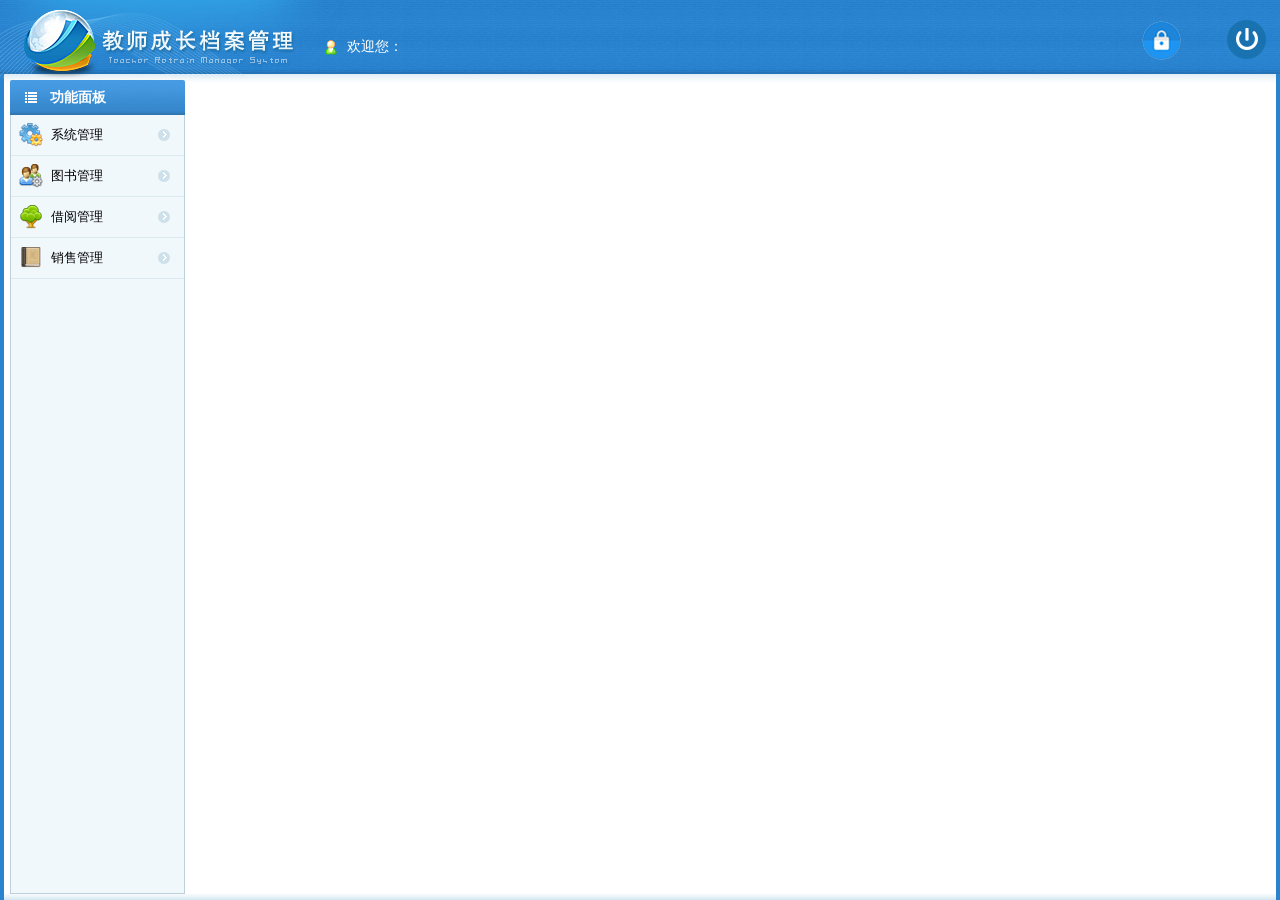
<file: springboot2-mybatis-demo/src/main/resources/templates/index.html>
<!doctype html>
<html xmlns:th="http://www.thymeleaf.org"
      xmlns:layout="http://www.ultraq.net.nz/web/thymeleaf/layout"
      xmlns:float="http://www.w3.org/1999/xhtml">
<head>
    <title>book系统</title>
    <meta charset="utf-8"></meta>
    <link rel="stylesheet" href="../static/plugins/css/base.css" />
    <link rel="stylesheet" href="../static/plugins/css/index.css" />
    <link rel="stylesheet" type="text/css" href="../static/plugins/css/jquery.dialog.css" />
    <link rel="stylesheet" type="text/css" href="../static/plugins/easyui/themes/icon.css"/>
    <link rel="stylesheet" type="text/css" href="../static/plugins/easyui/themes/default/easyui.css"/>

</head>

<body>
<div id="container">
    <div id="hd">
        <div class="hd-wrap ue-clear">
            <div class="top-light"></div>
            <h1 class="logo"></h1>
            <div class="login-info ue-clear">
                <div class="welcome ue-clear" style="width: auto">
                    <a>&nbsp;欢迎您：&nbsp;<i th:text="${session.userInfo.userNice}"></i></a></div>
                </div>
            <div class="toolbar ue-clear">
                <a href="javascript:;" class="home-btn modify"></a>
                <a href="javascript:;" class="quit-btn exit"></a>
            </div>
        </div>
    </div>
    <div id="bd">
        <div class="wrap ue-clear">
            <div class="sidebar">
                <h2 class="sidebar-header"><p>功能面板</p></h2>
                <ul class="nav">
                    <li class="system">
                        <div class="nav-header"><a href="javascript:;" class="ue-clear"><span>系统管理</span><i class="icon"></i></a></div>
                        <ul class="subnav">
                            <li><a href="/html/info-mgt"  date-src="/user_infomation">用户管理</a></li>
                            <li><a href="javascript:;" date-src="/getteacherinfo">个人信息</a></li>

                        </ul>
                    </li>
                    <li class="agency">
                        <div class="nav-header"><a href="javascript:;" class="ue-clear"><span>图书管理</span><i class="icon"></i></a></div>
                        <ul class="subnav">
                            <li><a href="javascript:;" date-src="/book_infomation">图书管理</a></li>
                            <li><a href="javascript:;" date-src="/online_infomation">图书导入</a></li>
                            <li><a href="javascript:;" date-src="/short_infomation">预警信息</a></li>
                            <li><a href="javascript:;" date-src="/entry_train">新书推荐</a></li>
                        </ul>
                    </li>
                    <li class="nav-info">
                        <div class="nav-header"><a href="javascript:;" class="ue-clear"><span>借阅管理</span><i class="icon"></i></a></div>
                        <ul class="subnav">
                            <li><a href="javascript:;" date-src="/teacher_evaluate">借阅查询</a></li>
                        </ul>
                    </li>
                    <li class="konwledge">
                        <div class="nav-header"><a href="javascript:;" class="ue-clear"><span>销售管理</span><i class="icon"></i></a></div>
                        <ul class="subnav">
                            <li><a href="javascript:;" date-src="/data_query">数据查询</a></li>
                            <li><a href="javascript:;" date-src="/data_statistics">购物车</a></li>
                        </ul>
                    </li>
                </ul>
            </div>
            <div class="content">
                <iframe src="http://www.nwsuaf.edu.cn" id="iframe" width="100%" height="100%" frameborder="0"></iframe>
            </div>
        </div>
    </div>
</div>

<div class="exitDialog">
    <div classs="dialog-content">
        <div class="ui-dialog-icon">
        </div>
        <div class="ui-dialog-text">
            <p class="dialog-content">你确定要退出系统？</p>
            <p class="tips">如果是请点击“确定”，否则点“取消”</p>

            <div class="buttons">
                <input type="button" class="button long2 ok" value="确定" />
                <input type="button" class="button long2 normal" value="取消" />
            </div>
        </div>

    </div>
</div>

<div class="modifyPassword">
    <div classs="dialog-content">
        <div class="ui-dialog-icon">
        </div>
        <div class="ui-dialog-text">
            <form action="modifypassword" method="post">
                <table align="center" width="280px" style="height:180px; text-align:center;">
                    <tr>
                        <td >初始密码：</td>
                        <td><input type="password" name="oldpassword"></input></td>
                    </tr>
                    <tr>
                        <td>新密码：</td>
                        <td><input type="password" name="newpassword1"></input></td>
                    </tr>
                    <tr>
                        <td>再次输入：</td>
                        <td><input type="password" name="newpassword2"></input></td>
                    </tr>
                    <tr>
                        <td style="text-align:center;"><input type="submit" name="" value="确定" align="center" onclick="document.getElementById('light').style.display='block';"></input></td>
                        <td style="text-align:center;"><input type="button" name="" value="关闭" onclick="document.getElementById('light').style.display='none';"></input></td>
                    </tr>
                </table>

            </form>
        </div>

    </div>
</div>
</body>
<script type="text/javascript" src="../static/plugins/js/jquery.js"></script>
<script type="text/javascript" src="../static/plugins/js/common.js"></script>
<script type="text/javascript" src="../static/plugins/js/core.js"></script>
<script type="text/javascript" src="../static/plugins/js/jquery.dialog.js"></script>
<script type="text/javascript" src="../static/plugins/js/index.js"></script>
<script type="text/javascript" src="../static/plugins/easyui/jquery.easyui.min.js"></script>
<script>

    $('.modify').click(function () {
        $('.modifyPassword').Dialog('open');
    });
    $('.modifyPassword').Dialog({
        title:'修改密码',
        autoOpen: false,
        width:400,
        height:200

    });

    $('.modifyPassword input[type=button]').click(function(e) {
        $('.modifyPassword').Dialog('close');

        if($(this).hasClass('ok')){
            window.location.href = "exit";
        }
    });

    $('.exit').click(function(){
        $('.exitDialog').Dialog('open');
    });

    $('.exitDialog').Dialog({
        title:'提示信息',
        autoOpen: false,
        width:400,
        height:200

    });

    $('.exitDialog input[type=button]').click(function(e) {
        $('.exitDialog').Dialog('close');

        if($(this).hasClass('ok')){
            window.location.href = "exit";
        }
    });
</script>
</file>
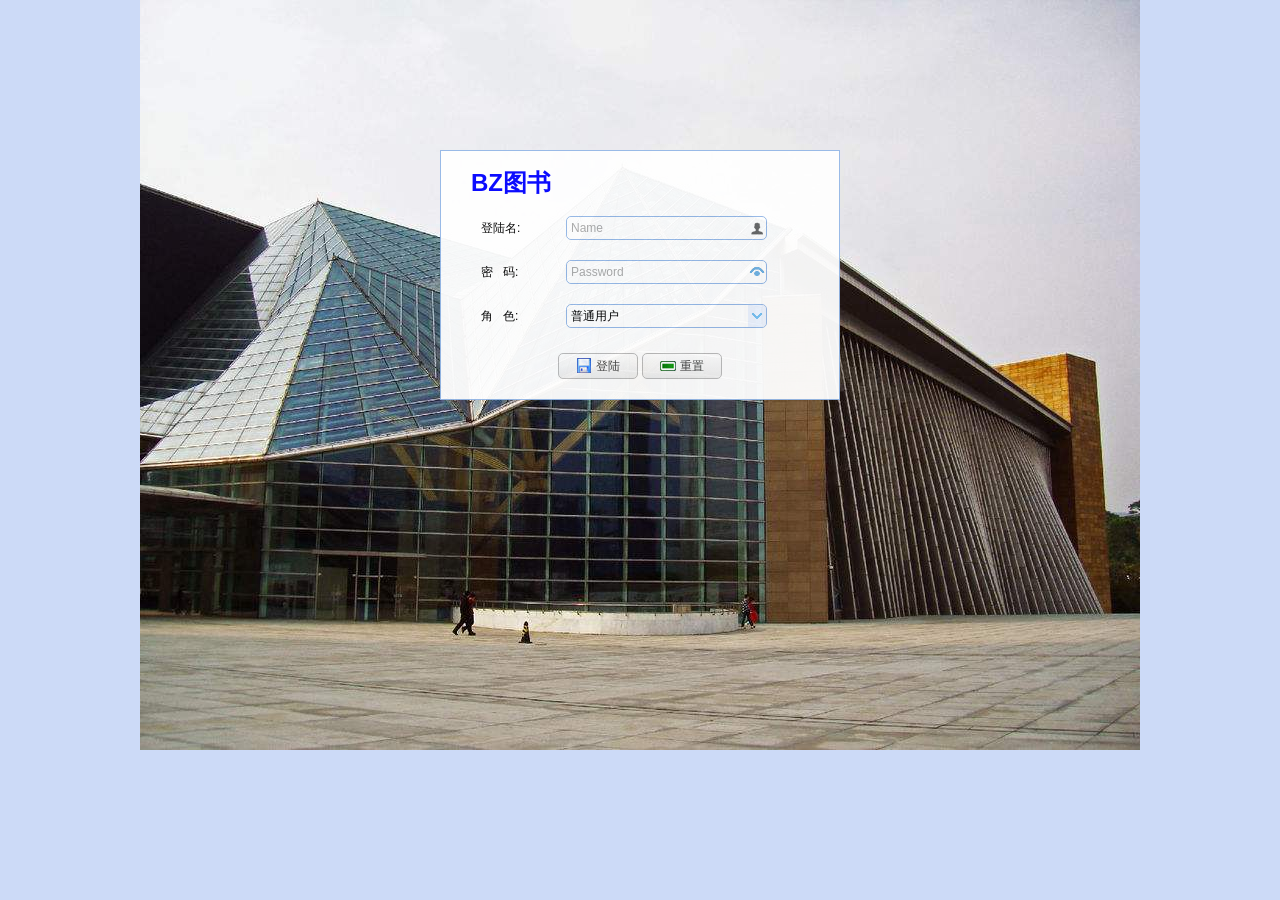
<file: springboot2-mybatis-demo/src/main/resources/templates/login.html>
<!DOCTYPE html>
<html lang="zh-CN">
<head>
    <meta charset="UTF-8">
    <title>book系统</title>
    <link rel="stylesheet" type="text/css" href="../static/plugins/easyui/themes/default/easyui.css"/>
    <link rel="stylesheet" type="text/css" href="../static/plugins/easyui/themes/icon.css"/>
    <link rel="stylesheet" type="text/css" href="../static/plugins/easyui/demo/demo.css"/>
    <script type="text/javascript" src="../static/plugins/easyui/jquery.min.js"></script>
    <script type="text/javascript" src="../static/plugins/easyui/jquery.easyui.min.js"></script>
    <script type="text/javascript" src="../static/plugins/easyui/easyui-lang-zh_CN.js"></script>
    <script type="text/javascript" src="../static/plugins/js1/public.js"></script>
    <style>
        body {
            background-color:#CCDAF7;
            background-image:url(../static/plugins/imgs/feimian0.jpg);
            background-repeat:no-repeat;
            background-position:top;
            background-attachment:fixed;
            display: flex;
            justify-content: center;
            align-items: center;
        }
        #login{
            opacity: .95;
            width: 400px;
            height: 300px;
        }

    </style>
    <script>

        function loginSys() {
            var loginUrl = "/user/loginPage";
            $('#loginForm').form('submit',{
                url: loginUrl ,
                onSubmit: function(){
                    return $(this).form('validate');
                },
                success: function(result){
                    var result = eval('('+result+')');
                    if (result.success){
                        $.messager.show({
                            title: 'Success',
                            msg: '登陆成功'
                        });
                        window.location.href = "index";
                    } else {
                        $.messager.show({
                            title: 'Error',
                            msg: result.msg
                        });
                    }
                }
            });
        }




        function clearForm() {
            $("#loginForm").form('clear');
        }
    </script>
</head>
<body>

<div class="panel panel-htop" style="margin-top: 10%;">
    <div id="login" class="easyui-panel panel-body" title="" style="width: 400px;height: 250px">
        <h1 style="margin-left: 30px;color: #0000FF">BZ图书</h1>
        <form id="loginForm" action="" method="post">
            <div style="margin-bottom:20px;margin-left: 40px">
                <input id="loginCode" class="easyui-textbox" name="loginCode" iconCls='icon-man' label="登陆名:" prompt="Name"  style="width:80%">
            </div>
            <div style="margin-bottom:20px;margin-left: 40px">
                <input id="loginPassword" class="easyui-passwordbox" name="loginPassword" label="密&nbsp;&nbsp;&nbsp;码:" prompt="Password"   style="width:80%">
            </div>
            <div style="margin-bottom:20px;margin-left: 40px">
                <select id="userType" class="easyui-combobox" name="userType" label="角&nbsp;&nbsp;&nbsp;色:" prompt="Type" style="width: 80%;">
                    <option value="0">普通用户</option>
                    <option value="1">管理员</option>
                </select>
            </div>
        </form>
        <div style="text-align:center;padding:5px 0">
            <a href="javascript:void(0)" class="easyui-linkbutton" onclick="loginSys()" iconCls="icon-save" style="width:80px">登陆</a>
            <a href="javascript:void(0)" class="easyui-linkbutton" onclick="clearForm()" iconCls="icon-remove" style="width:80px">重置</a>
        </div>
    </div>
</div>
</body>
</html>
</file>
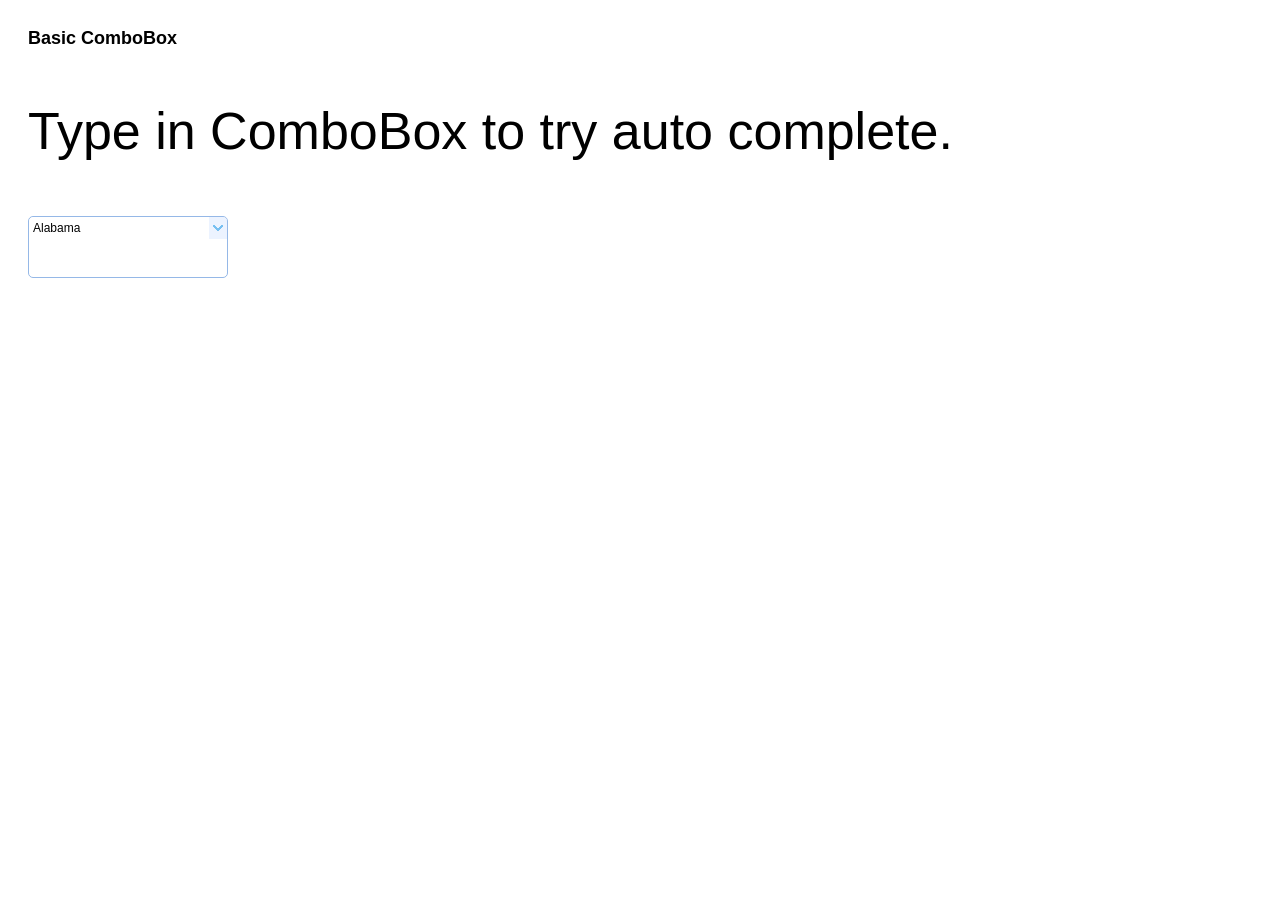
<file: springboot2-mybatis-demo/src/main/resources/static/plugins/easyui/2.html>
<!DOCTYPE html>
<html>
<head>
	<meta charset="UTF-8">
	<title>Basic ComboBox - jQuery EasyUI Demo</title>
	<link rel="stylesheet" type="text/css" href="themes/default/easyui.css">
	<link rel="stylesheet" type="text/css" href="themes/icon.css">
	<link rel="stylesheet" type="text/css" href="demo/demo.css">
	<script type="text/javascript" src="jquery.min.js"></script>
	<script type="text/javascript" src="jquery.easyui.min.js"></script>
</head>
<body>
	<h2>Basic ComboBox</h2>
	<p>Type in ComboBox to try auto complete.</p>
	<div style="margin:20px 0"></div>
	
	<select class="easyui-combobox" name="state" style="width:200px;">
		<option value="AL">Alabama</option>
		<option value="AK">Alaska</option>
		<option value="AZ">Arizona</option>
	</select>
 
</body>
</html>
</file>
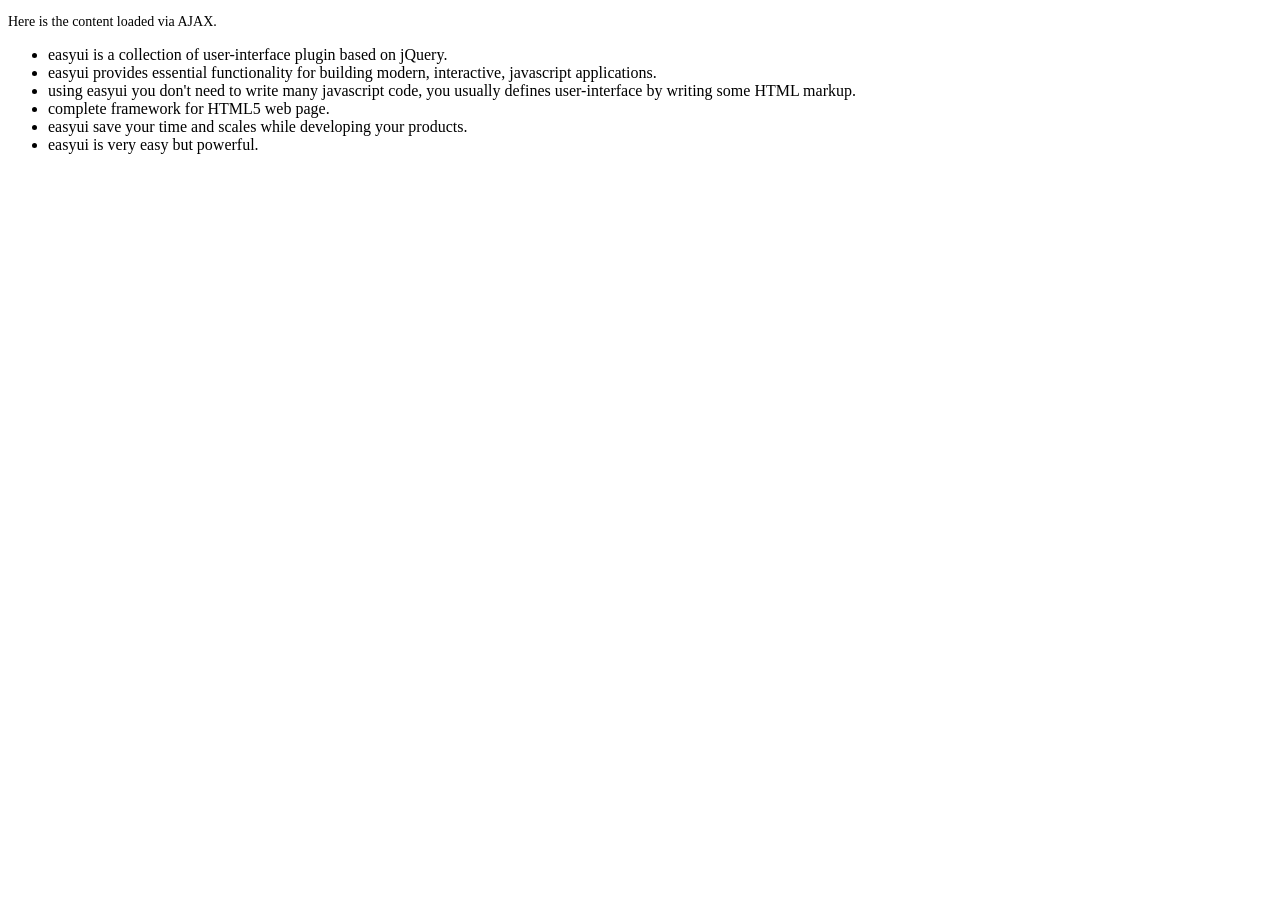
<file: springboot2-mybatis-demo/src/main/resources/static/plugins/easyui/demo-mobile/accordion/_content.html>
<!DOCTYPE html>
<html>
<head>
	<meta charset="UTF-8">
	<title>AJAX Content</title>
</head>
<body>
	<p style="font-size:14px">Here is the content loaded via AJAX.</p>
	<ul>
		<li>easyui is a collection of user-interface plugin based on jQuery.</li>
		<li>easyui provides essential functionality for building modern, interactive, javascript applications.</li>
		<li>using easyui you don't need to write many javascript code, you usually defines user-interface by writing some HTML markup.</li>
		<li>complete framework for HTML5 web page.</li>
		<li>easyui save your time and scales while developing your products.</li>
		<li>easyui is very easy but powerful.</li>
	</ul>
</body>
</html>
</file>
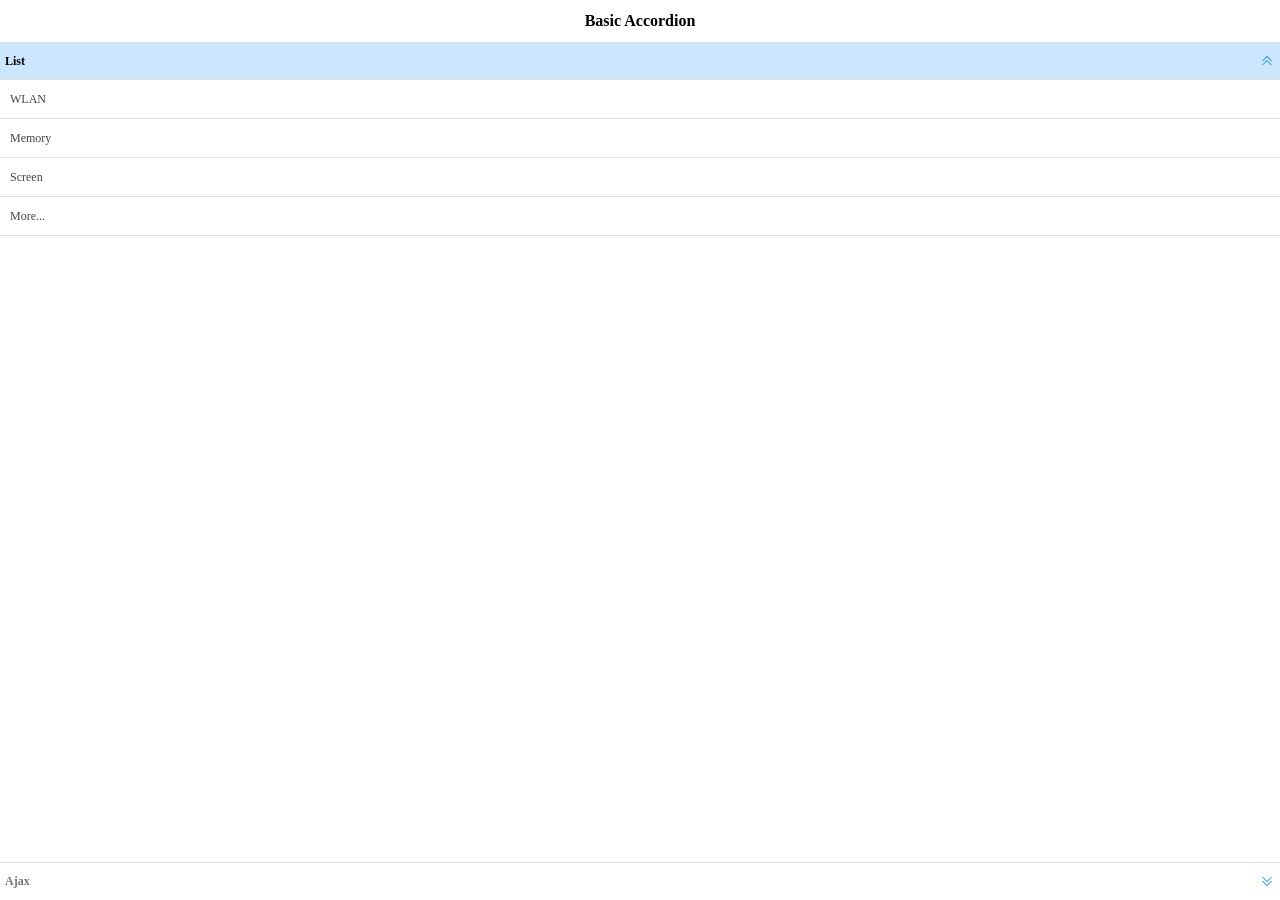
<file: springboot2-mybatis-demo/src/main/resources/static/plugins/easyui/demo-mobile/accordion/basic.html>
<!doctype html><html><head>    <meta charset="UTF-8">  	<meta name="viewport" content="initial-scale=1.0, maximum-scale=1.0, user-scalable=no">    <title>Basic Accordion - jQuery EasyUI Mobile Demo</title>      <link rel="stylesheet" type="text/css" href="../../themes/metro/easyui.css">      <link rel="stylesheet" type="text/css" href="../../themes/mobile.css">      <link rel="stylesheet" type="text/css" href="../../themes/icon.css">      <script type="text/javascript" src="../../jquery.min.js"></script>      <script type="text/javascript" src="../../jquery.easyui.min.js"></script>     <script type="text/javascript" src="../../jquery.easyui.mobile.js"></script> </head><body>	<div class="easyui-navpanel">		<header>			<div class="m-toolbar">				<span class="m-title">Basic Accordion</span>			</div>		</header>		<div class="easyui-accordion" fit="true" border="false">			<div title="List">				<ul class="m-list">					<li>WLAN</li>					<li>Memory</li>					<li>Screen</li>					<li>More...</li>				</ul>			</div>			<div title="Ajax" href="_content.html" style="padding:10px"></div>		</div>	</div></body>	</html>
</file>
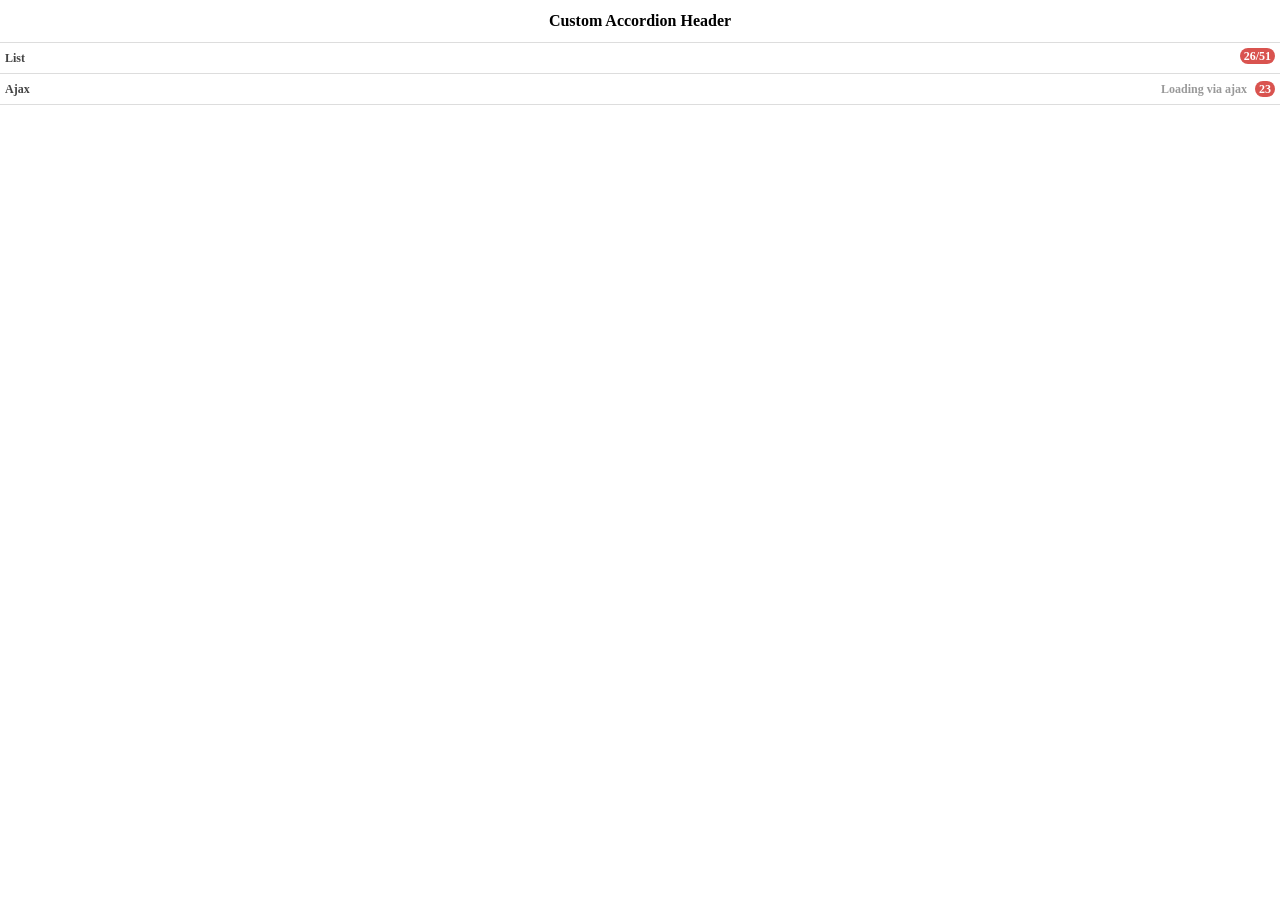
<file: springboot2-mybatis-demo/src/main/resources/static/plugins/easyui/demo-mobile/accordion/header.html>
<!doctype html><html><head>    <meta charset="UTF-8">  	<meta name="viewport" content="initial-scale=1.0, maximum-scale=1.0, user-scalable=no">    <title>Custom Accordion Header - jQuery EasyUI Mobile Demo</title>      <link rel="stylesheet" type="text/css" href="../../themes/metro/easyui.css">      <link rel="stylesheet" type="text/css" href="../../themes/mobile.css">      <link rel="stylesheet" type="text/css" href="../../themes/icon.css">      <script type="text/javascript" src="../../jquery.min.js"></script>      <script type="text/javascript" src="../../jquery.easyui.min.js"></script>     <script type="text/javascript" src="../../jquery.easyui.mobile.js"></script> </head><body>	<div class="easyui-navpanel">		<header>			<div class="m-toolbar">				<span class="m-title">Custom Accordion Header</span>			</div>		</header>		<div class="easyui-accordion" data-options="fit:true,border:false,selected:-1">			<div>				<header>					<div class="hh-inner">						<span>List</span>						<span class="m-badge" style="float:right">26/51</span>					</div>				</header>				<ul class="m-list">					<li>WLAN</li>					<li>Memory</li>					<li>Screen</li>					<li>More...</li>				</ul>			</div>			<div href="_content.html" style="padding:10px">				<header>					<div class="hh-inner">						<span>Ajax</span>						<span style="float:right">							<span style="color:#999;margin-right:5px">Loading via ajax</span>							<span class="m-badge">23</span>						</span>					</div>				</header>			</div>		</div>	</div>	<style scoped>		.hh-inner{			position: relative;			line-height: 20px;			background: #fff;			font-weight: bold;			margin: -5px;			padding: 5px;		}	</style></body>	</html>
</file>
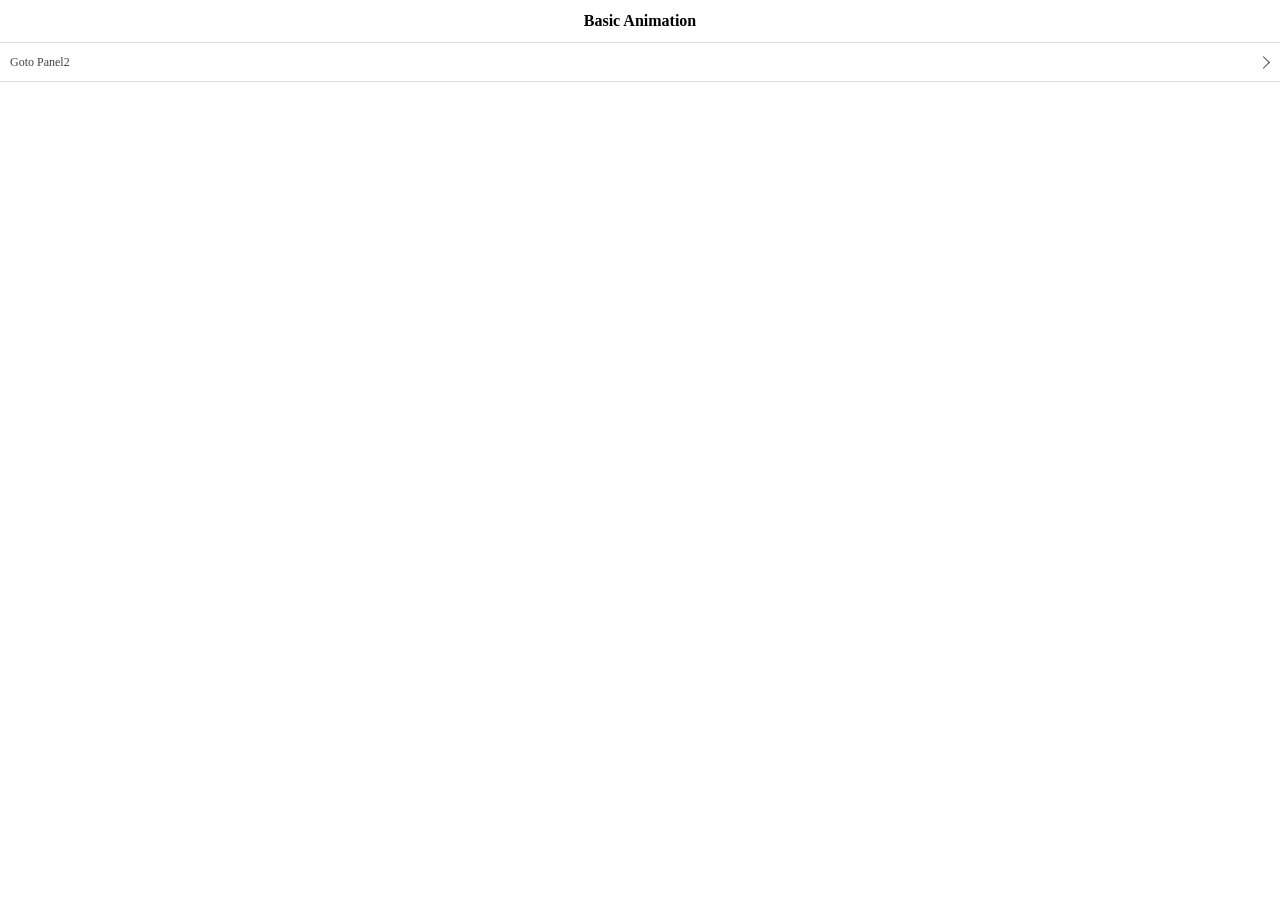
<file: springboot2-mybatis-demo/src/main/resources/static/plugins/easyui/demo-mobile/animation/basic.html>
<!doctype html><html><head>    <meta charset="UTF-8">  	<meta name="viewport" content="initial-scale=1.0, maximum-scale=1.0, user-scalable=no">    <title>Basic Animation - jQuery EasyUI Mobile Demo</title>      <link rel="stylesheet" type="text/css" href="../../themes/metro/easyui.css">      <link rel="stylesheet" type="text/css" href="../../themes/mobile.css">      <link rel="stylesheet" type="text/css" href="../../themes/icon.css">      <script type="text/javascript" src="../../jquery.min.js"></script>      <script type="text/javascript" src="../../jquery.easyui.min.js"></script>     <script type="text/javascript" src="../../jquery.easyui.mobile.js"></script> </head><body>	<div class="easyui-navpanel">		<header>			<div class="m-toolbar">				<span class="m-title">Basic Animation</span>			</div>		</header>		<ul class="m-list">			<li><a href="#p2">Goto Panel2</a></li>		</ul>	</div>	<div id="p2" class="easyui-navpanel">		<header>			<div class="m-toolbar">				<div class="m-left">					<a href="#" class="easyui-linkbutton m-back" data-options="plain:true,outline:true,back:true">Back</a>				</div>				<div class="m-title">Panel2</div>			</div>		</header>		<ul class="m-list">			<li><a href="#p3">Goto Panel3</a></li>		</ul>	</div>	<div id="p3" class="easyui-navpanel">		<header>			<div class="m-toolbar">				<div class="m-left">					<a href="#" class="easyui-linkbutton m-back" data-options="plain:true,outline:true,back:true">Back</a>				</div>				<div class="m-title">Panel3</div>			</div>		</header>		<div style="padding:20px 10px">			<p>Panel3 Content.</p>		</div>	</div></body>	</html>
</file>
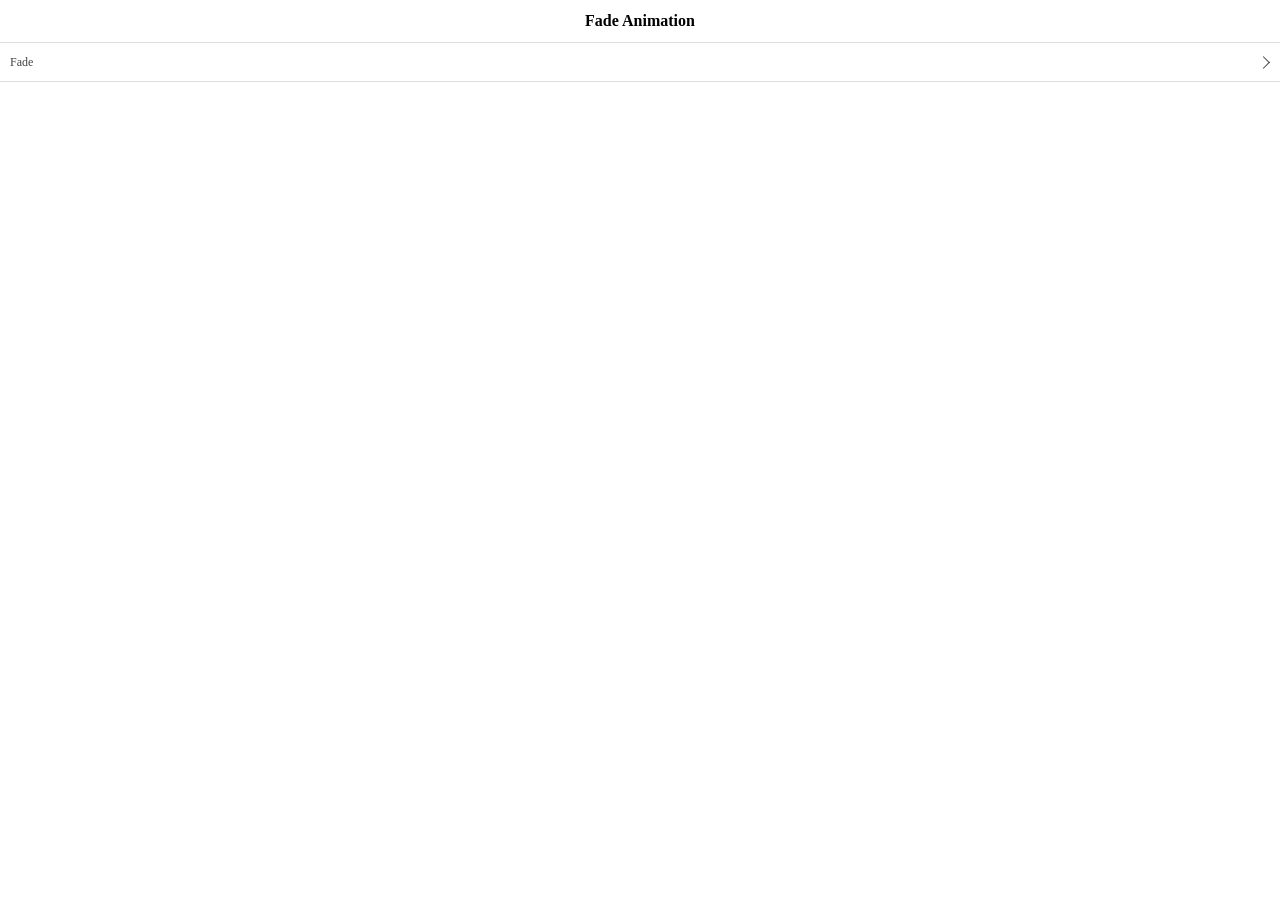
<file: springboot2-mybatis-demo/src/main/resources/static/plugins/easyui/demo-mobile/animation/fade.html>
<!doctype html><html><head>    <meta charset="UTF-8">  	<meta name="viewport" content="initial-scale=1.0, maximum-scale=1.0, user-scalable=no">    <title>Fade Animation - jQuery EasyUI Mobile Demo</title>      <link rel="stylesheet" type="text/css" href="../../themes/metro/easyui.css">      <link rel="stylesheet" type="text/css" href="../../themes/mobile.css">      <link rel="stylesheet" type="text/css" href="../../themes/icon.css">      <script type="text/javascript" src="../../jquery.min.js"></script>      <script type="text/javascript" src="../../jquery.easyui.min.js"></script>     <script type="text/javascript" src="../../jquery.easyui.mobile.js"></script> </head><body>	<div class="easyui-navpanel">		<header>			<div class="m-toolbar">				<span class="m-title">Fade Animation</span>			</div>		</header>		<ul class="m-list">			<li><a href="#p2" data-options="animation:'fade',direction:''">Fade</a></li>		</ul>	</div>	<div id="p2" class="easyui-navpanel">		<header>			<div class="m-toolbar">				<div class="m-left">					<a href="#" class="easyui-linkbutton m-back" data-options="plain:true,outline:true,back:true">Back</a>				</div>				<div class="m-title">Panel2</div>			</div>		</header>		<div style="padding:10px">			<p>Panel2 Content.</p>		</div>	</div></body>	</html>
</file>
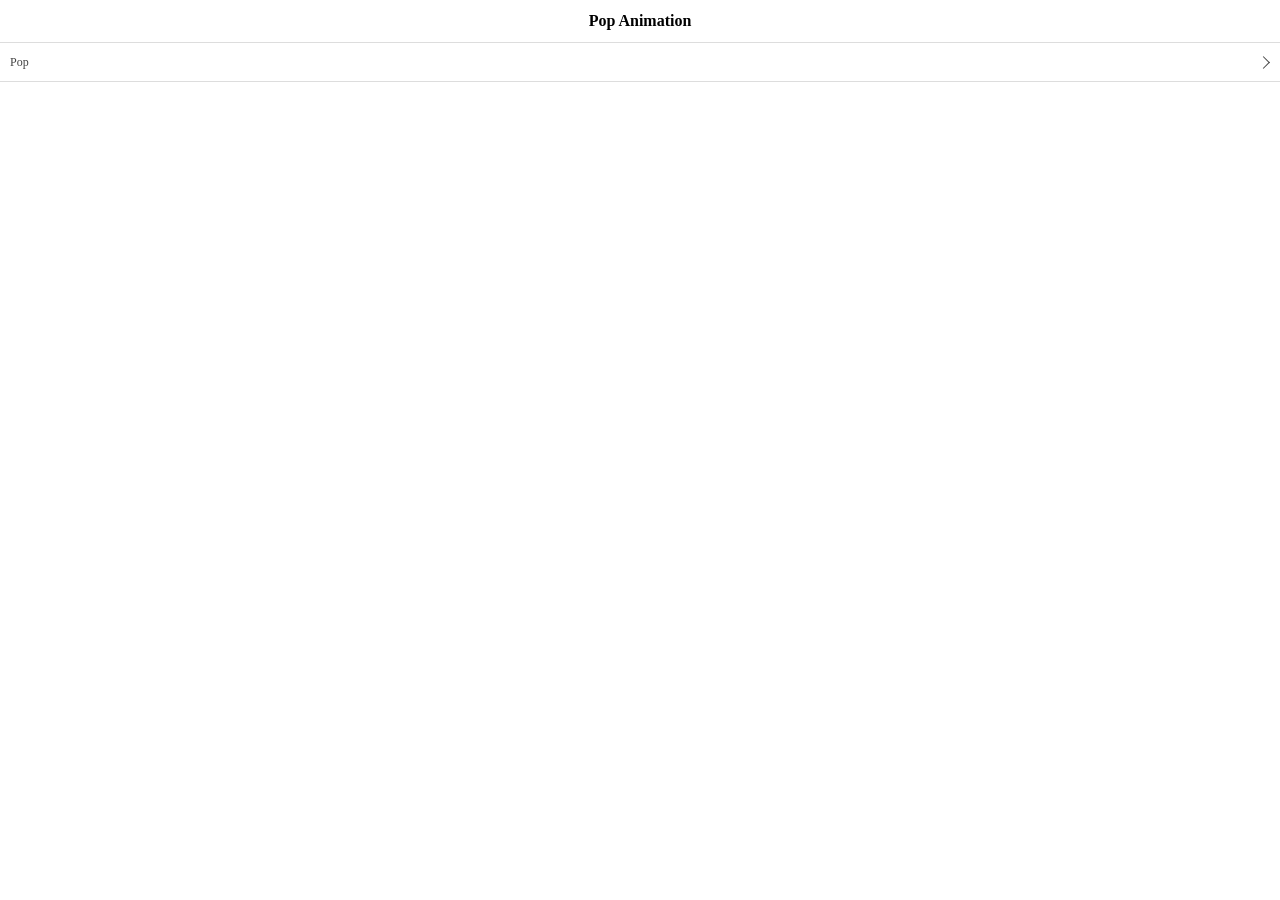
<file: springboot2-mybatis-demo/src/main/resources/static/plugins/easyui/demo-mobile/animation/pop.html>
<!doctype html><html><head>    <meta charset="UTF-8">  	<meta name="viewport" content="initial-scale=1.0, maximum-scale=1.0, user-scalable=no">    <title>Pop Animation - jQuery EasyUI Mobile Demo</title>      <link rel="stylesheet" type="text/css" href="../../themes/metro/easyui.css">      <link rel="stylesheet" type="text/css" href="../../themes/mobile.css">      <link rel="stylesheet" type="text/css" href="../../themes/icon.css">      <script type="text/javascript" src="../../jquery.min.js"></script>      <script type="text/javascript" src="../../jquery.easyui.min.js"></script>     <script type="text/javascript" src="../../jquery.easyui.mobile.js"></script> </head><body>	<div class="easyui-navpanel">		<header>			<div class="m-toolbar">				<span class="m-title">Pop Animation</span>			</div>		</header>		<ul class="m-list">			<li><a href="#p2" data-options="animation:'pop',direction:''">Pop</a></li>		</ul>	</div>	<div id="p2" class="easyui-navpanel">		<header>			<div class="m-toolbar">				<div class="m-left">					<a href="#" class="easyui-linkbutton m-back" data-options="plain:true,outline:true,back:true">Back</a>				</div>				<div class="m-title">Panel2</div>			</div>		</header>		<div style="padding:10px">			<p>Panel2 Content.</p>		</div>	</div></body>	</html>
</file>
<file: springboot2-mybatis-demo/src/main/resources/static/plugins/css/base.css>
/*css reset*/
html, body, div, span, object, iframe, h1, h2, h3, h4, h5, h6, p, blockquote, pre, a, abbr, acronym, address, code, del, dfn, em, img, q, dl, dt, dd, ol, ul, li, fieldset, form, label, legend, table, caption, tbody, tfoot, thead, tr, th, td , i{
	margin:0;
	padding:0;
	border:0;
	font-weight:inherit;
	font-style:inherit;
	font-size:100%;
	font-family:inherit;
	vertical-align:baseline;
}
body {line-height:1.5;}
table {border-collapse: collapse;border-spacing:0;}
caption, th, td ,b,strong{text-align:left;font-weight:normal;}
table, td, th {vertical-align:middle;}	
blockquote:before, blockquote:after, q:before, q:after {content:"";}
blockquote, q {quotes:"" "";}
a img {border:none;}
em,cite{font-style:normal;}


body { background:#fff; font: 12px/1.5 Tahoma,'宋体';color:#000;}
h1, h2, h3, h4, h5, h6 {font-weight:normal;color:#111;}
a {text-decoration:none;cursor:pointer;}
dl, dt, dd, ol, ul, li{ list-style:none;}

/*some common class*/
.left{float:left;}
.right{float:right;}

/*clear*/
.ue-clear:after{content: "";display:block;height:0;clear:both;visibility:hidden;}
.ue-clear{display:inline-block;}
*html .ue-clear{height:1%;}
.ue-clear{display:block; overflow:hidden;}

.placeholder{color:#ddd;}

/*====================================
  分页信息（表格依赖样式）
  ===================================*/
.pagination a {text-decoration: none;border: solid 1px;	}
.pagination .pxofy{float:left;margin-left: 5px;height:25px;*padding-top:1px;}	
.pagination a, .pagination span {display: block;float: left;line-height:24px;padding:0 9px;border-radius:2px;margin-right: 5px;font-family:Arial, Helvetica, sans-serif !important;}
.pagination .current {cursor:default;border: solid 1px ;}
.pagination .prev, .pagination .next{*line-height:22px;}

/*分页样式*/
.pagination a{color: #000000;border-color:#8EB2D2; background:#eaf4fa;}
.pagination a:hover{color:#023054;border-color:#8EB2D2;background:#B8DFFB;}
.pagination .current{color:#fff;border-color:#4ea052;background:#5ebc62;}
.pagination .current.prev, .pagination .current.next{color:#B9B9B9;border-color:#D3D3D3;background:#fff;}
.pagination .pxofy{color: #023054;}


.button{display:inline-block;width:135px; height:35px; background:url(../images/dialog_btnbg.png);border:none; border-radius:3px;color:#fff; font-size:16px; cursor:pointer; font-family:'Microsoft Yahei','微软雅黑';outline:none;}
.button.normal{width:133px; height:33px;background:url(../images/dialogbtn.png);color:#000;border:1px solid #c0c0c0;}
.button:active{}
.button.long2{width:100px;}

.select-wrap ul{ display:none; background:#fff;position:absolute; left:0; top:30px;  width:260px; border:1px solid #c5d6e0;border-top:none;z-index: 222;}
.select-wrap ul li{ padding-left:10px; line-height:28px; cursor:pointer;}
.select-wrap ul li:hover{ background:url(../images/formbtnbg.png) repeat-x;}
</file>
<file: springboot2-mybatis-demo/src/main/resources/static/plugins/css/index.css>
﻿html{*overflow:auto;min-width: 1020px;}
body{ font-family:'微软雅黑';background:#2a83cf;}

/*页面头部*/
#hd{  height:74px;background:url(../images/topbg.png) repeat-x;}
#hd .hd-wrap{ position:relative;height:78px; background:url(../images/topline.png) no-repeat left bottom;}
#hd .hd-wrap .top-light{ position:absolute; width:346px; height:74px; background:url(../images/toplight.png); top:0; left:0;}
h1{ float:left; margin:14px 0 0 24px; width:276px; height:71px; background:url(../images/logo.png);position:relative;top:-4px;}
.login-info{ float:left; margin:38px 0 0 23px; height:18px;}
.login-info .welcome{ float:left; padding-left:20px; width:90px; height:18px; line-height:18px; background:url(../images/topuser.png) no-repeat left bottom; font-size:14px; color:#fff;}
.login-info .welcome span{ float:left;}
.login-info .welcome .user-name{ float:left; color:#fff;}
.login-info .login-msg{ float:left; margin-left:22px;}
.login-info .login-msg a{ float:left; height:18px; line-height:18px;}
.login-info .login-msg a.msg-txt{ float:left; padding-left:20px; width:28px; background:url(../images/topmail.png) no-repeat left center; color:#fff; font-size:14px;}
.login-info .login-msg a.msg-num{ float:left; width:16px; height:9px; margin:6px 0 0 4px; background:url(../images/countbg.png); color:#fff; line-height:9px; font-size:9px; text-align: center;}
.toolbar{ float:right; margin:20px 14px 0 0;}
.toolbar a{ float:left; height:42px; line-height:42px;}
.toolbar a.home-btn{ width:40px; padding-left:46px; background:url(../images/home.png) no-repeat left top; color:#fff; font-size:14px;}
.toolbar a.quit-btn{ width:39px; background:url(../images/exit.png) no-repeat left top;}

/*页面主体*/
#bd{ padding-top:6px; margin:0 4px; background:#fff url(../images/centertopbg.png) repeat-x left top;}
#bd .wrap{ padding-left:187px; padding-bottom:6px; padding-right:6px; background:url(../images/centerbottombg.png) repeat-x left bottom;}

/*左侧栏导航*/
.sidebar{ height:100%; float:left; margin-left:-181px; width:175px; overflow-y:auto;}
.sidebar h2{  background:url(../images/lefttopbg.png) repeat-x; border-radius:2px 2px 0 0; }
.sidebar h2 p{ margin-left:15px;padding-left:25px; line-height:35px;color:#fff; font-size:14px; font-weight:bold; background:url(../images/icon0.png) no-repeat left center;}

/*主导航*/
.sidebar .nav{ border:1px solid #bdd0db; border-top:none; background:#f1f8fc;}
.sidebar .nav>li{ line-height:40px; border-bottom:1px solid #dbe9f1; cursor:pointer;}
.sidebar .nav>li.current .nav-header{ background:#6ec673;   border-color:#72b877;}
.sidebar .nav>li.current .nav-header span{color:#fff;}
.sidebar .nav>li .nav-header{ padding-right:14px;}
.sidebar .nav>li .nav-header a{ display:block; margin-left:8px; padding-left:32px; color:#000; font-size:13px;}
.sidebar .nav>li .nav-header a span{ float:left;}
.sidebar .nav>li .nav-header a i{ float:right; width:12px; height:40px; background:url(../images/leftjt01.png) no-repeat center center;}
.sidebar .nav>li.current .nav-header a i{  background:url(../images/leftjt03.png) no-repeat center center;}
.sidebar .nav>li.current.hasChild .nav-header a i{  background:url(../images/leftjt02.png) no-repeat center center;}
.sidebar .nav>li.office .nav-header a{ background:url(../images/ico01.png) no-repeat left center;}
.sidebar .nav>li.gongwen .nav-header a{ background:url(../images/ico02.png) no-repeat left center;}
.sidebar .nav>li.nav-info .nav-header a{ background:url(../images/ico03.png) no-repeat left center;}
.sidebar .nav>li.konwledge .nav-header a{ background:url(../images/ico04.png) no-repeat left center;}
.sidebar .nav>li.agency .nav-header a{ background:url(../images/ico05.png) no-repeat left center;}
.sidebar .nav>li.email .nav-header a{ background:url(../images/ico06.png) no-repeat left center;}
.sidebar .nav>li.system .nav-header a{ background:url(../images/ico07.png) no-repeat left center;}

/*子导航*/
.sidebar .nav>li .subnav{ display:none; padding:6px 0 11px 0;}
.sidebar .nav>li.current .subnav{ display:none;}
.sidebar .nav>li.current.hasChild .subnav{ display:block;}
.sidebar .nav>li .subnav li{ line-height:28px; margin-left:30px; padding-left:10px; background:url(../images/leftjt04.png) no-repeat left center;}
.sidebar .nav>li .subnav li a{ color:#000; font-size:12px;}



.content{ float:left; width:100%; overflow:auto;}

/*页面底部*/
#ft{ height:25px; line-height:22px; background:url(../images/footbg.png) repeat-x;}
#ft span{  color:#08496e; }
#ft em{ color:#d3eaf6;}
.ft-left{ float:left;}
.ft-left span{margin-left:11px; padding-left:19px;background:url(../images/foot01.png) no-repeat left center;}
.ft-left em{ margin-left:4px;}
.ft-right{ float:right; margin:0 11px 0 3px; padding-right:10px; background:url(../images/foot02.png) no-repeat right center;}

/*弹窗内容样式*/
.dialog-content .buttons{margin-top:30px;}
</file>
<file: springboot2-mybatis-demo/src/main/resources/static/plugins/easyui/themes/icon.css>
.icon-blank{
	background:url('icons/blank.gif') no-repeat center center;
}
.icon-add{
	background:url('icons/edit_add.png') no-repeat center center;
}
.icon-edit{
	background:url('icons/pencil.png') no-repeat center center;
}
.icon-clear{
	background:url('icons/clear.png') no-repeat center center;
}
.icon-remove{
	background:url('icons/edit_remove.png') no-repeat center center;
}
.icon-save{
	background:url('icons/filesave.png') no-repeat center center;
}
.icon-cut{
	background:url('icons/cut.png') no-repeat center center;
}
.icon-ok{
	background:url('icons/ok.png') no-repeat center center;
}
.icon-no{
	background:url('icons/no.png') no-repeat center center;
}
.icon-cancel{
	background:url('icons/cancel.png') no-repeat center center;
}
.icon-reload{
	background:url('icons/reload.png') no-repeat center center;
}
.icon-search{
	background:url('icons/search.png') no-repeat center center;
}
.icon-print{
	background:url('icons/print.png') no-repeat center center;
}
.icon-help{
	background:url('icons/help.png') no-repeat center center;
}
.icon-undo{
	background:url('icons/undo.png') no-repeat center center;
}
.icon-redo{
	background:url('icons/redo.png') no-repeat center center;
}
.icon-back{
	background:url('icons/back.png') no-repeat center center;
}
.icon-sum{
	background:url('icons/sum.png') no-repeat center center;
}
.icon-tip{
	background:url('icons/tip.png') no-repeat center center;
}
.icon-filter{
	background:url('icons/filter.png') no-repeat center center;
}
.icon-man{
	background:url('icons/man.png') no-repeat center center;
}
.icon-lock{
	background:url('icons/lock.png') no-repeat center center;
}
.icon-more{
	background:url('icons/more.png') no-repeat center center;
}


.icon-mini-add{
	background:url('icons/mini_add.png') no-repeat center center;
}
.icon-mini-edit{
	background:url('icons/mini_edit.png') no-repeat center center;
}
.icon-mini-refresh{
	background:url('icons/mini_refresh.png') no-repeat center center;
}

.icon-large-picture{
	background:url('icons/large_picture.png') no-repeat center center;
}
.icon-large-clipart{
	background:url('icons/large_clipart.png') no-repeat center center;
}
.icon-large-shapes{
	background:url('icons/large_shapes.png') no-repeat center center;
}
.icon-large-smartart{
	background:url('icons/large_smartart.png') no-repeat center center;
}
.icon-large-chart{
	background:url('icons/large_chart.png') no-repeat center center;
}
</file>
<file: springboot2-mybatis-demo/src/main/resources/static/plugins/easyui/themes/default/easyui.css>
.panel {
  overflow: hidden;
  text-align: left;
  margin: 0;
  border: 0;
  -moz-border-radius: 0 0 0 0;
  -webkit-border-radius: 0 0 0 0;
  border-radius: 0 0 0 0;
}
.panel-header,
.panel-body {
  border-width: 1px;
  border-style: solid;
}
.panel-header {
  padding: 5px;
  position: relative;
}
.panel-title {
  background: url('images/blank.gif') no-repeat;
}
.panel-header-noborder {
  border-width: 0 0 1px 0;
}
.panel-body {
  overflow: auto;
  border-top-width: 0;
  padding: 0;
}
.panel-body-noheader {
  border-top-width: 1px;
}
.panel-body-noborder {
  border-width: 0px;
}
.panel-body-nobottom {
  border-bottom-width: 0;
}
.panel-with-icon {
  padding-left: 18px;
}
.panel-icon,
.panel-tool {
  position: absolute;
  top: 50%;
  margin-top: -8px;
  height: 16px;
  overflow: hidden;
}
.panel-icon {
  left: 5px;
  width: 16px;
}
.panel-tool {
  right: 5px;
  width: auto;
}
.panel-tool a {
  display: inline-block;
  width: 16px;
  height: 16px;
  opacity: 0.6;
  filter: alpha(opacity=60);
  margin: 0 0 0 2px;
  vertical-align: top;
}
.panel-tool a:hover {
  opacity: 1;
  filter: alpha(opacity=100);
  background-color: #eaf2ff;
  -moz-border-radius: 3px 3px 3px 3px;
  -webkit-border-radius: 3px 3px 3px 3px;
  border-radius: 3px 3px 3px 3px;
}
.panel-loading {
  padding: 11px 0px 10px 30px;
}
.panel-noscroll {
  overflow: hidden;
}
.panel-fit,
.panel-fit body {
  height: 100%;
  margin: 0;
  padding: 0;
  border: 0;
  overflow: hidden;
}
.panel-loading {
  background: url('images/loading.gif') no-repeat 10px 10px;
}
.panel-tool-close {
  background: url('images/panel_tools.png') no-repeat -16px 0px;
}
.panel-tool-min {
  background: url('images/panel_tools.png') no-repeat 0px 0px;
}
.panel-tool-max {
  background: url('images/panel_tools.png') no-repeat 0px -16px;
}
.panel-tool-restore {
  background: url('images/panel_tools.png') no-repeat -16px -16px;
}
.panel-tool-collapse {
  background: url('images/panel_tools.png') no-repeat -32px 0;
}
.panel-tool-expand {
  background: url('images/panel_tools.png') no-repeat -32px -16px;
}
.panel-header,
.panel-body {
  border-color: #95B8E7;
}
.panel-header {
  background-color: #E0ECFF;
  background: -webkit-linear-gradient(top,#EFF5FF 0,#E0ECFF 100%);
  background: -moz-linear-gradient(top,#EFF5FF 0,#E0ECFF 100%);
  background: -o-linear-gradient(top,#EFF5FF 0,#E0ECFF 100%);
  background: linear-gradient(to bottom,#EFF5FF 0,#E0ECFF 100%);
  background-repeat: repeat-x;
  filter: progid:DXImageTransform.Microsoft.gradient(startColorstr=#EFF5FF,endColorstr=#E0ECFF,GradientType=0);
}
.panel-body {
  background-color: #ffffff;
  color: #000000;
  font-size: 12px;
}
.panel-title {
  font-size: 12px;
  font-weight: bold;
  color: #0E2D5F;
  height: 16px;
  line-height: 16px;
}
.panel-footer {
  border: 1px solid #95B8E7;
  overflow: hidden;
  background: #F4F4F4;
}
.panel-footer-noborder {
  border-width: 1px 0 0 0;
}
.panel-hleft,
.panel-hright {
  position: relative;
}
.panel-hleft>.panel-body,
.panel-hright>.panel-body {
  position: absolute;
}
.panel-hleft>.panel-header {
  float: left;
}
.panel-hright>.panel-header {
  float: right;
}
.panel-hleft>.panel-body {
  border-top-width: 1px;
  border-left-width: 0;
}
.panel-hright>.panel-body {
  border-top-width: 1px;
  border-right-width: 0;
}
.panel-hleft>.panel-body-nobottom {
  border-bottom-width: 1px;
  border-right-width: 0;
}
.panel-hright>.panel-body-nobottom {
  border-bottom-width: 1px;
  border-left-width: 0;
}
.panel-hleft>.panel-footer {
  position: absolute;
  right: 0;
}
.panel-hright>.panel-footer {
  position: absolute;
  left: 0;
}
.panel-hleft>.panel-header-noborder {
  border-width: 0 1px 0 0;
}
.panel-hright>.panel-header-noborder {
  border-width: 0 0 0 1px;
}
.panel-hleft>.panel-body-noborder {
  border-width: 0;
}
.panel-hright>.panel-body-noborder {
  border-width: 0;
}
.panel-hleft>.panel-body-noheader {
  border-left-width: 1px;
}
.panel-hright>.panel-body-noheader {
  border-right-width: 1px;
}
.panel-hleft>.panel-footer-noborder {
  border-width: 0 0 0 1px;
}
.panel-hright>.panel-footer-noborder {
  border-width: 0 1px 0 0;
}
.panel-hleft>.panel-header .panel-icon,
.panel-hright>.panel-header .panel-icon {
  margin-top: 0;
  top: 5px;
}
.panel-hleft>.panel-header .panel-title,
.panel-hright>.panel-header .panel-title {
  position: absolute;
  min-width: 16px;
  left: 21px;
  top: 5px;
  bottom: auto;
  white-space: nowrap;
  word-wrap: normal;
  -webkit-transform: rotate(90deg);
  -webkit-transform-origin: 0 0;
  -moz-transform: rotate(90deg);
  -moz-transform-origin: 0 0;
  -o-transform: rotate(90deg);
  -o-transform-origin: 0 0;
  transform: rotate(90deg);
  transform-origin: 0 0;
}
.panel-hleft>.panel-header .panel-title-up,
.panel-hright>.panel-header .panel-title-up {
  position: absolute;
  min-width: 16px;
  left: 21px;
  top: auto;
  bottom: 5px;
  text-align: right;
  white-space: nowrap;
  word-wrap: normal;
  -webkit-transform: rotate(-90deg);
  -webkit-transform-origin: 0 0;
  -moz-transform: rotate(-90deg);
  -moz-transform-origin: 0 0;
  -o-transform: rotate(-90deg);
  -o-transform-origin: 0 0;
  transform: rotate(-90deg);
  transform-origin: 0 16px;
}
.panel-hleft>.panel-header .panel-with-icon.panel-title-up,
.panel-hright>.panel-header .panel-with-icon.panel-title-up {
  padding-left: 0;
  padding-right: 18px;
}
.panel-hleft>.panel-header .panel-tool,
.panel-hright>.panel-header .panel-tool {
  top: auto;
  bottom: 5px;
  width: 16px;
  height: auto;
  left: 50%;
  margin-left: -8px;
  margin-top: 0;
}
.panel-hleft>.panel-header .panel-tool a,
.panel-hright>.panel-header .panel-tool a {
  margin: 2px 0 0 0;
}
.accordion {
  overflow: hidden;
  border-width: 1px;
  border-style: solid;
}
.accordion .accordion-header {
  border-width: 0 0 1px;
  cursor: pointer;
}
.accordion .accordion-body {
  border-width: 0 0 1px;
}
.accordion-noborder {
  border-width: 0;
}
.accordion-noborder .accordion-header {
  border-width: 0 0 1px;
}
.accordion-noborder .accordion-body {
  border-width: 0 0 1px;
}
.accordion-collapse {
  background: url('images/accordion_arrows.png') no-repeat 0 0;
}
.accordion-expand {
  background: url('images/accordion_arrows.png') no-repeat -16px 0;
}
.accordion {
  background: #ffffff;
  border-color: #95B8E7;
}
.accordion .accordion-header {
  background: #E0ECFF;
  filter: none;
}
.accordion .accordion-header-selected {
  background: #ffe48d;
}
.accordion .accordion-header-selected .panel-title {
  color: #000000;
}
.accordion .panel-last > .accordion-header {
  border-bottom-color: #E0ECFF;
}
.accordion .panel-last > .accordion-body {
  border-bottom-color: #ffffff;
}
.accordion .panel-last > .accordion-header-selected,
.accordion .panel-last > .accordion-header-border {
  border-bottom-color: #95B8E7;
}
.accordion> .panel-hleft {
  float: left;
}
.accordion> .panel-hleft>.panel-header {
  border-width: 0 1px 0 0;
}
.accordion> .panel-hleft> .panel-body {
  border-width: 0 1px 0 0;
}
.accordion> .panel-hleft.panel-last > .accordion-header {
  border-right-color: #E0ECFF;
}
.accordion> .panel-hleft.panel-last > .accordion-body {
  border-right-color: #ffffff;
}
.accordion> .panel-hleft.panel-last > .accordion-header-selected,
.accordion> .panel-hleft.panel-last > .accordion-header-border {
  border-right-color: #95B8E7;
}
.accordion> .panel-hright {
  float: right;
}
.accordion> .panel-hright>.panel-header {
  border-width: 0 0 0 1px;
}
.accordion> .panel-hright> .panel-body {
  border-width: 0 0 0 1px;
}
.accordion> .panel-hright.panel-last > .accordion-header {
  border-left-color: #E0ECFF;
}
.accordion> .panel-hright.panel-last > .accordion-body {
  border-left-color: #ffffff;
}
.accordion> .panel-hright.panel-last > .accordion-header-selected,
.accordion> .panel-hright.panel-last > .accordion-header-border {
  border-left-color: #95B8E7;
}
.window {
  overflow: hidden;
  padding: 5px;
  border-width: 1px;
  border-style: solid;
}
.window .window-header {
  background: transparent;
  padding: 0px 0px 6px 0px;
}
.window .window-body {
  border-width: 1px;
  border-style: solid;
  border-top-width: 0px;
}
.window .window-body-noheader {
  border-top-width: 1px;
}
.window .panel-body-nobottom {
  border-bottom-width: 0;
}
.window .window-header .panel-icon,
.window .window-header .panel-tool {
  top: 50%;
  margin-top: -11px;
}
.window .window-header .panel-icon {
  left: 1px;
}
.window .window-header .panel-tool {
  right: 1px;
}
.window .window-header .panel-with-icon {
  padding-left: 18px;
}
.window-proxy {
  position: absolute;
  overflow: hidden;
}
.window-proxy-mask {
  position: absolute;
  filter: alpha(opacity=5);
  opacity: 0.05;
}
.window-mask {
  position: absolute;
  left: 0;
  top: 0;
  width: 100%;
  height: 100%;
  filter: alpha(opacity=40);
  opacity: 0.40;
  font-size: 1px;
  overflow: hidden;
}
.window,
.window-shadow {
  position: absolute;
  -moz-border-radius: 5px 5px 5px 5px;
  -webkit-border-radius: 5px 5px 5px 5px;
  border-radius: 5px 5px 5px 5px;
}
.window-shadow {
  background: #ccc;
  -moz-box-shadow: 2px 2px 3px #cccccc;
  -webkit-box-shadow: 2px 2px 3px #cccccc;
  box-shadow: 2px 2px 3px #cccccc;
  filter: progid:DXImageTransform.Microsoft.Blur(pixelRadius=2,MakeShadow=false,ShadowOpacity=0.2);
}
.window,
.window .window-body {
  border-color: #95B8E7;
}
.window {
  background-color: #E0ECFF;
  background: -webkit-linear-gradient(top,#EFF5FF 0,#E0ECFF 20%);
  background: -moz-linear-gradient(top,#EFF5FF 0,#E0ECFF 20%);
  background: -o-linear-gradient(top,#EFF5FF 0,#E0ECFF 20%);
  background: linear-gradient(to bottom,#EFF5FF 0,#E0ECFF 20%);
  background-repeat: repeat-x;
  filter: progid:DXImageTransform.Microsoft.gradient(startColorstr=#EFF5FF,endColorstr=#E0ECFF,GradientType=0);
}
.window-proxy {
  border: 1px dashed #95B8E7;
}
.window-proxy-mask,
.window-mask {
  background: #ccc;
}
.window .panel-footer {
  border: 1px solid #95B8E7;
  position: relative;
  top: -1px;
}
.window-thinborder {
  padding: 0;
}
.window-thinborder .window-header {
  padding: 5px 5px 6px 5px;
}
.window-thinborder .window-body {
  border-width: 0px;
}
.window-thinborder .window-header .panel-icon,
.window-thinborder .window-header .panel-tool {
  margin-top: -9px;
  margin-left: 5px;
  margin-right: 5px;
}
.window-noborder {
  border: 0;
}
.window.panel-hleft .window-header {
  padding: 0 6px 0 0;
}
.window.panel-hright .window-header {
  padding: 0 0 0 6px;
}
.window.panel-hleft>.panel-header .panel-title {
  top: auto;
  left: 16px;
}
.window.panel-hright>.panel-header .panel-title {
  top: auto;
  right: 16px;
}
.window.panel-hleft>.panel-header .panel-title-up,
.window.panel-hright>.panel-header .panel-title-up {
  bottom: 0;
}
.window.panel-hleft .window-body {
  border-width: 1px 1px 1px 0;
}
.window.panel-hright .window-body {
  border-width: 1px 0 1px 1px;
}
.window.panel-hleft .window-header .panel-icon {
  top: 1px;
  margin-top: 0;
  left: 0;
}
.window.panel-hright .window-header .panel-icon {
  top: 1px;
  margin-top: 0;
  left: auto;
  right: 1px;
}
.window.panel-hleft .window-header .panel-tool,
.window.panel-hright .window-header .panel-tool {
  margin-top: 0;
  top: auto;
  bottom: 1px;
  right: auto;
  margin-right: 0;
  left: 50%;
  margin-left: -11px;
}
.window.panel-hright .window-header .panel-tool {
  left: auto;
  right: 1px;
}
.window-thinborder.panel-hleft .window-header {
  padding: 5px 6px 5px 5px;
}
.window-thinborder.panel-hright .window-header {
  padding: 5px 5px 5px 6px;
}
.window-thinborder.panel-hleft>.panel-header .panel-title {
  left: 21px;
}
.window-thinborder.panel-hleft>.panel-header .panel-title-up,
.window-thinborder.panel-hright>.panel-header .panel-title-up {
  bottom: 5px;
}
.window-thinborder.panel-hleft .window-header .panel-icon,
.window-thinborder.panel-hright .window-header .panel-icon {
  margin-top: 5px;
}
.window-thinborder.panel-hleft .window-header .panel-tool,
.window-thinborder.panel-hright .window-header .panel-tool {
  left: 16px;
  bottom: 5px;
}
.dialog-content {
  overflow: auto;
}
.dialog-toolbar {
  position: relative;
  padding: 2px 5px;
}
.dialog-tool-separator {
  float: left;
  height: 24px;
  border-left: 1px solid #ccc;
  border-right: 1px solid #fff;
  margin: 2px 1px;
}
.dialog-button {
  position: relative;
  top: -1px;
  padding: 5px;
  text-align: right;
}
.dialog-button .l-btn {
  margin-left: 5px;
}
.dialog-toolbar,
.dialog-button {
  background: #F4F4F4;
  border-width: 1px;
  border-style: solid;
}
.dialog-toolbar {
  border-color: #95B8E7 #95B8E7 #dddddd #95B8E7;
}
.dialog-button {
  border-color: #dddddd #95B8E7 #95B8E7 #95B8E7;
}
.window-thinborder .dialog-toolbar {
  border-left: transparent;
  border-right: transparent;
  border-top-color: #F4F4F4;
}
.window-thinborder .dialog-button {
  top: 0px;
  padding: 5px 8px 8px 8px;
  border-left: transparent;
  border-right: transparent;
  border-bottom: transparent;
}
.l-btn {
  text-decoration: none;
  display: inline-block;
  overflow: hidden;
  margin: 0;
  padding: 0;
  cursor: pointer;
  outline: none;
  text-align: center;
  vertical-align: middle;
  line-height: normal;
}
.l-btn-plain {
  border-width: 0;
  padding: 1px;
}
.l-btn-left {
  display: inline-block;
  position: relative;
  overflow: hidden;
  margin: 0;
  padding: 0;
  vertical-align: top;
}
.l-btn-text {
  display: inline-block;
  vertical-align: top;
  width: auto;
  line-height: 24px;
  font-size: 12px;
  padding: 0;
  margin: 0 4px;
}
.l-btn-icon {
  display: inline-block;
  width: 16px;
  height: 16px;
  line-height: 16px;
  position: absolute;
  top: 50%;
  margin-top: -8px;
  font-size: 1px;
}
.l-btn span span .l-btn-empty {
  display: inline-block;
  margin: 0;
  width: 16px;
  height: 24px;
  font-size: 1px;
  vertical-align: top;
}
.l-btn span .l-btn-icon-left {
  padding: 0 0 0 20px;
  background-position: left center;
}
.l-btn span .l-btn-icon-right {
  padding: 0 20px 0 0;
  background-position: right center;
}
.l-btn-icon-left .l-btn-text {
  margin: 0 4px 0 24px;
}
.l-btn-icon-left .l-btn-icon {
  left: 4px;
}
.l-btn-icon-right .l-btn-text {
  margin: 0 24px 0 4px;
}
.l-btn-icon-right .l-btn-icon {
  right: 4px;
}
.l-btn-icon-top .l-btn-text {
  margin: 20px 4px 0 4px;
}
.l-btn-icon-top .l-btn-icon {
  top: 4px;
  left: 50%;
  margin: 0 0 0 -8px;
}
.l-btn-icon-bottom .l-btn-text {
  margin: 0 4px 20px 4px;
}
.l-btn-icon-bottom .l-btn-icon {
  top: auto;
  bottom: 4px;
  left: 50%;
  margin: 0 0 0 -8px;
}
.l-btn-left .l-btn-empty {
  margin: 0 4px;
  width: 16px;
}
.l-btn-plain:hover {
  padding: 0;
}
.l-btn-focus {
  outline: #0000FF dotted thin;
}
.l-btn-large .l-btn-text {
  line-height: 40px;
}
.l-btn-large .l-btn-icon {
  width: 32px;
  height: 32px;
  line-height: 32px;
  margin-top: -16px;
}
.l-btn-large .l-btn-icon-left .l-btn-text {
  margin-left: 40px;
}
.l-btn-large .l-btn-icon-right .l-btn-text {
  margin-right: 40px;
}
.l-btn-large .l-btn-icon-top .l-btn-text {
  margin-top: 36px;
  line-height: 24px;
  min-width: 32px;
}
.l-btn-large .l-btn-icon-top .l-btn-icon {
  margin: 0 0 0 -16px;
}
.l-btn-large .l-btn-icon-bottom .l-btn-text {
  margin-bottom: 36px;
  line-height: 24px;
  min-width: 32px;
}
.l-btn-large .l-btn-icon-bottom .l-btn-icon {
  margin: 0 0 0 -16px;
}
.l-btn-large .l-btn-left .l-btn-empty {
  margin: 0 4px;
  width: 32px;
}
.l-btn {
  color: #444;
  background: #fafafa;
  background-repeat: repeat-x;
  border: 1px solid #bbb;
  background: -webkit-linear-gradient(top,#ffffff 0,#eeeeee 100%);
  background: -moz-linear-gradient(top,#ffffff 0,#eeeeee 100%);
  background: -o-linear-gradient(top,#ffffff 0,#eeeeee 100%);
  background: linear-gradient(to bottom,#ffffff 0,#eeeeee 100%);
  background-repeat: repeat-x;
  filter: progid:DXImageTransform.Microsoft.gradient(startColorstr=#ffffff,endColorstr=#eeeeee,GradientType=0);
  -moz-border-radius: 5px 5px 5px 5px;
  -webkit-border-radius: 5px 5px 5px 5px;
  border-radius: 5px 5px 5px 5px;
}
.l-btn:hover {
  background: #eaf2ff;
  color: #000000;
  border: 1px solid #b7d2ff;
  filter: none;
}
.l-btn-plain {
  background: transparent;
  border-width: 0;
  filter: none;
}
.l-btn-outline {
  border-width: 1px;
  border-color: #b7d2ff;
  padding: 0;
}
.l-btn-plain:hover {
  background: #eaf2ff;
  color: #000000;
  border: 1px solid #b7d2ff;
  -moz-border-radius: 5px 5px 5px 5px;
  -webkit-border-radius: 5px 5px 5px 5px;
  border-radius: 5px 5px 5px 5px;
}
.l-btn-disabled,
.l-btn-disabled:hover {
  opacity: 0.5;
  cursor: default;
  background: #fafafa;
  color: #444;
  background: -webkit-linear-gradient(top,#ffffff 0,#eeeeee 100%);
  background: -moz-linear-gradient(top,#ffffff 0,#eeeeee 100%);
  background: -o-linear-gradient(top,#ffffff 0,#eeeeee 100%);
  background: linear-gradient(to bottom,#ffffff 0,#eeeeee 100%);
  background-repeat: repeat-x;
  filter: progid:DXImageTransform.Microsoft.gradient(startColorstr=#ffffff,endColorstr=#eeeeee,GradientType=0);
}
.l-btn-disabled .l-btn-text,
.l-btn-disabled .l-btn-icon {
  filter: alpha(opacity=50);
}
.l-btn-plain-disabled,
.l-btn-plain-disabled:hover {
  background: transparent;
  filter: alpha(opacity=50);
}
.l-btn-selected,
.l-btn-selected:hover {
  background: #ddd;
  filter: none;
}
.l-btn-plain-selected,
.l-btn-plain-selected:hover {
  background: #ddd;
}
.textbox {
  position: relative;
  border: 1px solid #95B8E7;
  background-color: #fff;
  vertical-align: middle;
  display: inline-block;
  overflow: hidden;
  white-space: nowrap;
  margin: 0;
  padding: 0;
  -moz-border-radius: 5px 5px 5px 5px;
  -webkit-border-radius: 5px 5px 5px 5px;
  border-radius: 5px 5px 5px 5px;
}
.textbox .textbox-text {
  font-size: 12px;
  border: 0;
  margin: 0;
  padding: 4px;
  white-space: normal;
  vertical-align: top;
  outline-style: none;
  resize: none;
  -moz-border-radius: 5px 5px 5px 5px;
  -webkit-border-radius: 5px 5px 5px 5px;
  border-radius: 5px 5px 5px 5px;
}
.textbox .textbox-text::-ms-clear,
.textbox .textbox-text::-ms-reveal {
  display: none;
}
.textbox textarea.textbox-text {
  white-space: pre-wrap;
}
.textbox .textbox-prompt {
  font-size: 12px;
  color: #aaa;
}
.textbox .textbox-bgicon {
  background-position: 3px center;
  padding-left: 21px;
}
.textbox .textbox-button,
.textbox .textbox-button:hover {
  position: absolute;
  top: 0;
  padding: 0;
  vertical-align: top;
  -moz-border-radius: 0 0 0 0;
  -webkit-border-radius: 0 0 0 0;
  border-radius: 0 0 0 0;
}
.textbox .textbox-button-right,
.textbox .textbox-button-right:hover {
  right: 0;
  border-width: 0 0 0 1px;
}
.textbox .textbox-button-left,
.textbox .textbox-button-left:hover {
  left: 0;
  border-width: 0 1px 0 0;
}
.textbox .textbox-button-top,
.textbox .textbox-button-top:hover {
  left: 0;
  border-width: 0 0 1px 0;
}
.textbox .textbox-button-bottom,
.textbox .textbox-button-bottom:hover {
  top: auto;
  bottom: 0;
  left: 0;
  border-width: 1px 0 0 0;
}
.textbox-addon {
  position: absolute;
  top: 0;
}
.textbox-label {
  display: inline-block;
  width: 80px;
  height: 22px;
  line-height: 22px;
  vertical-align: middle;
  overflow: hidden;
  text-overflow: ellipsis;
  white-space: nowrap;
  margin: 0;
  padding-right: 5px;
}
.textbox-label-after {
  padding-left: 5px;
  padding-right: 0;
}
.textbox-label-top {
  display: block;
  width: auto;
  padding: 0;
}
.textbox-disabled,
.textbox-label-disabled {
  opacity: 0.6;
  filter: alpha(opacity=60);
}
.textbox-icon {
  display: inline-block;
  width: 18px;
  height: 20px;
  overflow: hidden;
  vertical-align: top;
  background-position: center center;
  cursor: pointer;
  opacity: 0.6;
  filter: alpha(opacity=60);
  text-decoration: none;
  outline-style: none;
}
.textbox-icon-disabled,
.textbox-icon-readonly {
  cursor: default;
}
.textbox-icon:hover {
  opacity: 1.0;
  filter: alpha(opacity=100);
}
.textbox-icon-disabled:hover {
  opacity: 0.6;
  filter: alpha(opacity=60);
}
.textbox-focused {
  border-color: #6b9cde;
  -moz-box-shadow: 0 0 3px 0 #95B8E7;
  -webkit-box-shadow: 0 0 3px 0 #95B8E7;
  box-shadow: 0 0 3px 0 #95B8E7;
}
.textbox-invalid {
  border-color: #ffa8a8;
  background-color: #fff3f3;
}
.passwordbox-open {
  background: url('images/passwordbox_open.png') no-repeat center center;
}
.passwordbox-close {
  background: url('images/passwordbox_close.png') no-repeat center center;
}
.filebox .textbox-value {
  vertical-align: top;
  position: absolute;
  top: 0;
  left: -5000px;
}
.filebox-label {
  display: inline-block;
  position: absolute;
  width: 100%;
  height: 100%;
  cursor: pointer;
  left: 0;
  top: 0;
  z-index: 10;
  background: url('images/blank.gif') no-repeat;
}
.l-btn-disabled .filebox-label {
  cursor: default;
}
.combo-arrow {
  width: 18px;
  height: 20px;
  overflow: hidden;
  display: inline-block;
  vertical-align: top;
  cursor: pointer;
  opacity: 0.6;
  filter: alpha(opacity=60);
}
.combo-arrow-hover {
  opacity: 1.0;
  filter: alpha(opacity=100);
}
.combo-panel {
  overflow: auto;
}
.combo-arrow {
  background: url('images/combo_arrow.png') no-repeat center center;
}
.combo-panel {
  background-color: #ffffff;
}
.combo-arrow {
  background-color: #E0ECFF;
}
.combo-arrow-hover {
  background-color: #eaf2ff;
}
.combo-arrow:hover {
  background-color: #eaf2ff;
}
.combo .textbox-icon-disabled:hover {
  cursor: default;
}
.combobox-item,
.combobox-group,
.combobox-stick {
  font-size: 12px;
  padding: 3px;
}
.combobox-item-disabled {
  opacity: 0.5;
  filter: alpha(opacity=50);
}
.combobox-gitem {
  padding-left: 10px;
}
.combobox-group,
.combobox-stick {
  font-weight: bold;
}
.combobox-stick {
  position: absolute;
  top: 1px;
  left: 1px;
  right: 1px;
  background: inherit;
}
.combobox-item-hover {
  background-color: #eaf2ff;
  color: #000000;
}
.combobox-item-selected {
  background-color: #ffe48d;
  color: #000000;
}
.combobox-icon {
  display: inline-block;
  width: 16px;
  height: 16px;
  vertical-align: middle;
  margin-right: 2px;
}
.tagbox {
  cursor: text;
}
.tagbox .textbox-text {
  float: left;
}
.tagbox-label {
  position: relative;
  display: block;
  margin: 4px 0 0 4px;
  padding: 0 20px 0 4px;
  float: left;
  vertical-align: top;
  text-decoration: none;
  -moz-border-radius: 5px 5px 5px 5px;
  -webkit-border-radius: 5px 5px 5px 5px;
  border-radius: 5px 5px 5px 5px;
  background: #eaf2ff;
  color: #000000;
}
.tagbox-remove {
  background: url('images/tagbox_icons.png') no-repeat -16px center;
  position: absolute;
  display: block;
  width: 16px;
  height: 16px;
  right: 2px;
  top: 50%;
  margin-top: -8px;
  opacity: 0.6;
  filter: alpha(opacity=60);
}
.tagbox-remove:hover {
  opacity: 1;
  filter: alpha(opacity=100);
}
.textbox-disabled .tagbox-label {
  cursor: default;
}
.textbox-disabled .tagbox-remove:hover {
  cursor: default;
  opacity: 0.6;
  filter: alpha(opacity=60);
}
.layout {
  position: relative;
  overflow: hidden;
  margin: 0;
  padding: 0;
  z-index: 0;
}
.layout-panel {
  position: absolute;
  overflow: hidden;
}
.layout-body {
  min-width: 1px;
  min-height: 1px;
}
.layout-panel-east,
.layout-panel-west {
  z-index: 2;
}
.layout-panel-north,
.layout-panel-south {
  z-index: 3;
}
.layout-expand {
  position: absolute;
  padding: 0px;
  font-size: 1px;
  cursor: pointer;
  z-index: 1;
}
.layout-expand .panel-header,
.layout-expand .panel-body {
  background: transparent;
  filter: none;
  overflow: hidden;
}
.layout-expand .panel-header {
  border-bottom-width: 0px;
}
.layout-expand .panel-body {
  position: relative;
}
.layout-expand .panel-body .panel-icon {
  margin-top: 0;
  top: 0;
  left: 50%;
  margin-left: -8px;
}
.layout-expand-west .panel-header .panel-icon,
.layout-expand-east .panel-header .panel-icon {
  display: none;
}
.layout-expand-title {
  position: absolute;
  top: 0;
  left: 21px;
  white-space: nowrap;
  word-wrap: normal;
  -webkit-transform: rotate(90deg);
  -webkit-transform-origin: 0 0;
  -moz-transform: rotate(90deg);
  -moz-transform-origin: 0 0;
  -o-transform: rotate(90deg);
  -o-transform-origin: 0 0;
  transform: rotate(90deg);
  transform-origin: 0 0;
}
.layout-expand-title-up {
  position: absolute;
  top: 0;
  left: 0;
  text-align: right;
  padding-left: 5px;
  white-space: nowrap;
  word-wrap: normal;
  -webkit-transform: rotate(-90deg);
  -webkit-transform-origin: 0 0;
  -moz-transform: rotate(-90deg);
  -moz-transform-origin: 0 0;
  -o-transform: rotate(-90deg);
  -o-transform-origin: 0 0;
  transform: rotate(-90deg);
  transform-origin: 0 0;
}
.layout-expand-with-icon {
  top: 18px;
}
.layout-expand .panel-body-noheader .layout-expand-title,
.layout-expand .panel-body-noheader .panel-icon {
  top: 5px;
}
.layout-expand .panel-body-noheader .layout-expand-with-icon {
  top: 23px;
}
.layout-split-proxy-h,
.layout-split-proxy-v {
  position: absolute;
  font-size: 1px;
  display: none;
  z-index: 5;
}
.layout-split-proxy-h {
  width: 5px;
  cursor: e-resize;
}
.layout-split-proxy-v {
  height: 5px;
  cursor: n-resize;
}
.layout-mask {
  position: absolute;
  background: #fafafa;
  filter: alpha(opacity=10);
  opacity: 0.10;
  z-index: 4;
}
.layout-button-up {
  background: url('images/layout_arrows.png') no-repeat -16px -16px;
}
.layout-button-down {
  background: url('images/layout_arrows.png') no-repeat -16px 0;
}
.layout-button-left {
  background: url('images/layout_arrows.png') no-repeat 0 0;
}
.layout-button-right {
  background: url('images/layout_arrows.png') no-repeat 0 -16px;
}
.layout-split-proxy-h,
.layout-split-proxy-v {
  background-color: #aac5e7;
}
.layout-split-north {
  border-bottom: 5px solid #E6EEF8;
}
.layout-split-south {
  border-top: 5px solid #E6EEF8;
}
.layout-split-east {
  border-left: 5px solid #E6EEF8;
}
.layout-split-west {
  border-right: 5px solid #E6EEF8;
}
.layout-expand {
  background-color: #E0ECFF;
}
.layout-expand-over {
  background-color: #E0ECFF;
}
.tabs-container {
  overflow: hidden;
}
.tabs-header {
  border-width: 1px;
  border-style: solid;
  border-bottom-width: 0;
  position: relative;
  padding: 0;
  padding-top: 2px;
  overflow: hidden;
}
.tabs-scroller-left,
.tabs-scroller-right {
  position: absolute;
  top: auto;
  bottom: 0;
  width: 18px;
  font-size: 1px;
  display: none;
  cursor: pointer;
  border-width: 1px;
  border-style: solid;
}
.tabs-scroller-left {
  left: 0;
}
.tabs-scroller-right {
  right: 0;
}
.tabs-tool {
  position: absolute;
  bottom: 0;
  padding: 1px;
  overflow: hidden;
  border-width: 1px;
  border-style: solid;
}
.tabs-header-plain .tabs-tool {
  padding: 0 1px;
}
.tabs-wrap {
  position: relative;
  left: 0;
  overflow: hidden;
  width: 100%;
  margin: 0;
  padding: 0;
}
.tabs-scrolling {
  margin-left: 18px;
  margin-right: 18px;
}
.tabs-disabled {
  opacity: 0.3;
  filter: alpha(opacity=30);
}
.tabs {
  list-style-type: none;
  height: 26px;
  margin: 0px;
  padding: 0px;
  padding-left: 4px;
  width: 50000px;
  border-style: solid;
  border-width: 0 0 1px 0;
}
.tabs li {
  float: left;
  display: inline-block;
  margin: 0 4px -1px 0;
  padding: 0;
  position: relative;
  border: 0;
}
.tabs li a.tabs-inner {
  display: inline-block;
  text-decoration: none;
  margin: 0;
  padding: 0 10px;
  height: 25px;
  line-height: 25px;
  text-align: center;
  white-space: nowrap;
  border-width: 1px;
  border-style: solid;
  -moz-border-radius: 5px 5px 0 0;
  -webkit-border-radius: 5px 5px 0 0;
  border-radius: 5px 5px 0 0;
}
.tabs li.tabs-selected a.tabs-inner {
  font-weight: bold;
  outline: none;
}
.tabs li.tabs-selected a:hover.tabs-inner {
  cursor: default;
  pointer: default;
}
.tabs li a.tabs-close,
.tabs-p-tool {
  position: absolute;
  font-size: 1px;
  display: block;
  height: 12px;
  padding: 0;
  top: 50%;
  margin-top: -6px;
  overflow: hidden;
}
.tabs li a.tabs-close {
  width: 12px;
  right: 5px;
  opacity: 0.6;
  filter: alpha(opacity=60);
}
.tabs-p-tool {
  right: 16px;
}
.tabs-p-tool a {
  display: inline-block;
  font-size: 1px;
  width: 12px;
  height: 12px;
  margin: 0;
  opacity: 0.6;
  filter: alpha(opacity=60);
}
.tabs li a:hover.tabs-close,
.tabs-p-tool a:hover {
  opacity: 1;
  filter: alpha(opacity=100);
  cursor: hand;
  cursor: pointer;
}
.tabs-with-icon {
  padding-left: 18px;
}
.tabs-icon {
  position: absolute;
  width: 16px;
  height: 16px;
  left: 10px;
  top: 50%;
  margin-top: -8px;
}
.tabs-title {
  font-size: 12px;
}
.tabs-closable {
  padding-right: 8px;
}
.tabs-panels {
  margin: 0px;
  padding: 0px;
  border-width: 1px;
  border-style: solid;
  border-top-width: 0;
  overflow: hidden;
}
.tabs-header-bottom {
  border-width: 0 1px 1px 1px;
  padding: 0 0 2px 0;
}
.tabs-header-bottom .tabs {
  border-width: 1px 0 0 0;
}
.tabs-header-bottom .tabs li {
  margin: -1px 4px 0 0;
}
.tabs-header-bottom .tabs li a.tabs-inner {
  -moz-border-radius: 0 0 5px 5px;
  -webkit-border-radius: 0 0 5px 5px;
  border-radius: 0 0 5px 5px;
}
.tabs-header-bottom .tabs-tool {
  top: 0;
}
.tabs-header-bottom .tabs-scroller-left,
.tabs-header-bottom .tabs-scroller-right {
  top: 0;
  bottom: auto;
}
.tabs-panels-top {
  border-width: 1px 1px 0 1px;
}
.tabs-header-left {
  float: left;
  border-width: 1px 0 1px 1px;
  padding: 0;
}
.tabs-header-right {
  float: right;
  border-width: 1px 1px 1px 0;
  padding: 0;
}
.tabs-header-left .tabs-wrap,
.tabs-header-right .tabs-wrap {
  height: 100%;
}
.tabs-header-left .tabs {
  height: 100%;
  padding: 4px 0 0 2px;
  border-width: 0 1px 0 0;
}
.tabs-header-right .tabs {
  height: 100%;
  padding: 4px 2px 0 0;
  border-width: 0 0 0 1px;
}
.tabs-header-left .tabs li,
.tabs-header-right .tabs li {
  display: block;
  width: 100%;
  position: relative;
}
.tabs-header-left .tabs li {
  left: auto;
  right: 0;
  margin: 0 -1px 4px 0;
  float: right;
}
.tabs-header-right .tabs li {
  left: 0;
  right: auto;
  margin: 0 0 4px -1px;
  float: left;
}
.tabs-justified li a.tabs-inner {
  padding-left: 0;
  padding-right: 0;
}
.tabs-header-left .tabs li a.tabs-inner {
  display: block;
  text-align: left;
  padding-left: 10px;
  padding-right: 10px;
  -moz-border-radius: 5px 0 0 5px;
  -webkit-border-radius: 5px 0 0 5px;
  border-radius: 5px 0 0 5px;
}
.tabs-header-right .tabs li a.tabs-inner {
  display: block;
  text-align: left;
  padding-left: 10px;
  padding-right: 10px;
  -moz-border-radius: 0 5px 5px 0;
  -webkit-border-radius: 0 5px 5px 0;
  border-radius: 0 5px 5px 0;
}
.tabs-panels-right {
  float: right;
  border-width: 1px 1px 1px 0;
}
.tabs-panels-left {
  float: left;
  border-width: 1px 0 1px 1px;
}
.tabs-header-noborder,
.tabs-panels-noborder {
  border: 0px;
}
.tabs-header-plain {
  border: 0px;
  background: transparent;
}
.tabs-pill {
  padding-bottom: 3px;
}
.tabs-header-bottom .tabs-pill {
  padding-top: 3px;
  padding-bottom: 0;
}
.tabs-header-left .tabs-pill {
  padding-right: 3px;
}
.tabs-header-right .tabs-pill {
  padding-left: 3px;
}
.tabs-header .tabs-pill li a.tabs-inner {
  -moz-border-radius: 5px 5px 5px 5px;
  -webkit-border-radius: 5px 5px 5px 5px;
  border-radius: 5px 5px 5px 5px;
}
.tabs-header-narrow,
.tabs-header-narrow .tabs-narrow {
  padding: 0;
}
.tabs-narrow li,
.tabs-header-bottom .tabs-narrow li {
  margin-left: 0;
  margin-right: -1px;
}
.tabs-narrow li.tabs-last,
.tabs-header-bottom .tabs-narrow li.tabs-last {
  margin-right: 0;
}
.tabs-header-left .tabs-narrow,
.tabs-header-right .tabs-narrow {
  padding-top: 0;
}
.tabs-header-left .tabs-narrow li {
  margin-bottom: -1px;
  margin-right: -1px;
}
.tabs-header-left .tabs-narrow li.tabs-last,
.tabs-header-right .tabs-narrow li.tabs-last {
  margin-bottom: 0;
}
.tabs-header-right .tabs-narrow li {
  margin-bottom: -1px;
  margin-left: -1px;
}
.tabs-scroller-left {
  background: #E0ECFF url('images/tabs_icons.png') no-repeat 1px center;
}
.tabs-scroller-right {
  background: #E0ECFF url('images/tabs_icons.png') no-repeat -15px center;
}
.tabs li a.tabs-close {
  background: url('images/tabs_icons.png') no-repeat -34px center;
}
.tabs li a.tabs-inner:hover {
  background: #eaf2ff;
  color: #000000;
  filter: none;
}
.tabs li.tabs-selected a.tabs-inner {
  background-color: #ffffff;
  color: #0E2D5F;
  background: -webkit-linear-gradient(top,#EFF5FF 0,#ffffff 100%);
  background: -moz-linear-gradient(top,#EFF5FF 0,#ffffff 100%);
  background: -o-linear-gradient(top,#EFF5FF 0,#ffffff 100%);
  background: linear-gradient(to bottom,#EFF5FF 0,#ffffff 100%);
  background-repeat: repeat-x;
  filter: progid:DXImageTransform.Microsoft.gradient(startColorstr=#EFF5FF,endColorstr=#ffffff,GradientType=0);
}
.tabs-header-bottom .tabs li.tabs-selected a.tabs-inner {
  background: -webkit-linear-gradient(top,#ffffff 0,#EFF5FF 100%);
  background: -moz-linear-gradient(top,#ffffff 0,#EFF5FF 100%);
  background: -o-linear-gradient(top,#ffffff 0,#EFF5FF 100%);
  background: linear-gradient(to bottom,#ffffff 0,#EFF5FF 100%);
  background-repeat: repeat-x;
  filter: progid:DXImageTransform.Microsoft.gradient(startColorstr=#ffffff,endColorstr=#EFF5FF,GradientType=0);
}
.tabs-header-left .tabs li.tabs-selected a.tabs-inner {
  background: -webkit-linear-gradient(left,#EFF5FF 0,#ffffff 100%);
  background: -moz-linear-gradient(left,#EFF5FF 0,#ffffff 100%);
  background: -o-linear-gradient(left,#EFF5FF 0,#ffffff 100%);
  background: linear-gradient(to right,#EFF5FF 0,#ffffff 100%);
  background-repeat: repeat-y;
  filter: progid:DXImageTransform.Microsoft.gradient(startColorstr=#EFF5FF,endColorstr=#ffffff,GradientType=1);
}
.tabs-header-right .tabs li.tabs-selected a.tabs-inner {
  background: -webkit-linear-gradient(left,#ffffff 0,#EFF5FF 100%);
  background: -moz-linear-gradient(left,#ffffff 0,#EFF5FF 100%);
  background: -o-linear-gradient(left,#ffffff 0,#EFF5FF 100%);
  background: linear-gradient(to right,#ffffff 0,#EFF5FF 100%);
  background-repeat: repeat-y;
  filter: progid:DXImageTransform.Microsoft.gradient(startColorstr=#ffffff,endColorstr=#EFF5FF,GradientType=1);
}
.tabs li a.tabs-inner {
  color: #0E2D5F;
  background-color: #E0ECFF;
  background: -webkit-linear-gradient(top,#EFF5FF 0,#E0ECFF 100%);
  background: -moz-linear-gradient(top,#EFF5FF 0,#E0ECFF 100%);
  background: -o-linear-gradient(top,#EFF5FF 0,#E0ECFF 100%);
  background: linear-gradient(to bottom,#EFF5FF 0,#E0ECFF 100%);
  background-repeat: repeat-x;
  filter: progid:DXImageTransform.Microsoft.gradient(startColorstr=#EFF5FF,endColorstr=#E0ECFF,GradientType=0);
}
.tabs-header,
.tabs-tool {
  background-color: #E0ECFF;
}
.tabs-header-plain {
  background: transparent;
}
.tabs-header,
.tabs-scroller-left,
.tabs-scroller-right,
.tabs-tool,
.tabs,
.tabs-panels,
.tabs li a.tabs-inner,
.tabs li.tabs-selected a.tabs-inner,
.tabs-header-bottom .tabs li.tabs-selected a.tabs-inner,
.tabs-header-left .tabs li.tabs-selected a.tabs-inner,
.tabs-header-right .tabs li.tabs-selected a.tabs-inner {
  border-color: #95B8E7;
}
.tabs-p-tool a:hover,
.tabs li a:hover.tabs-close,
.tabs-scroller-over {
  background-color: #eaf2ff;
}
.tabs li.tabs-selected a.tabs-inner {
  border-bottom: 1px solid #ffffff;
}
.tabs-header-bottom .tabs li.tabs-selected a.tabs-inner {
  border-top: 1px solid #ffffff;
}
.tabs-header-left .tabs li.tabs-selected a.tabs-inner {
  border-right: 1px solid #ffffff;
}
.tabs-header-right .tabs li.tabs-selected a.tabs-inner {
  border-left: 1px solid #ffffff;
}
.tabs-header .tabs-pill li.tabs-selected a.tabs-inner {
  background: #ffe48d;
  color: #000000;
  filter: none;
  border-color: #95B8E7;
}
.datagrid .panel-body {
  overflow: hidden;
  position: relative;
}
.datagrid-view {
  position: relative;
  overflow: hidden;
}
.datagrid-view1,
.datagrid-view2 {
  position: absolute;
  overflow: hidden;
  top: 0;
}
.datagrid-view1 {
  left: 0;
}
.datagrid-view2 {
  right: 0;
}
.datagrid-mask {
  position: absolute;
  left: 0;
  top: 0;
  width: 100%;
  height: 100%;
  opacity: 0.3;
  filter: alpha(opacity=30);
  display: none;
}
.datagrid-mask-msg {
  position: absolute;
  top: 50%;
  margin-top: -20px;
  padding: 10px 5px 10px 30px;
  width: auto;
  height: 16px;
  border-width: 2px;
  border-style: solid;
  display: none;
}
.datagrid-empty {
  position: absolute;
  left: 0;
  top: 0;
  width: 100%;
  height: 25px;
  line-height: 25px;
  text-align: center;
}
.datagrid-sort-icon {
  padding: 0;
  display: none;
}
.datagrid-toolbar {
  height: auto;
  padding: 1px 2px;
  border-width: 0 0 1px 0;
  border-style: solid;
}
.datagrid-btn-separator {
  float: left;
  height: 24px;
  border-left: 1px solid #ccc;
  border-right: 1px solid #fff;
  margin: 2px 1px;
}
.datagrid .datagrid-pager {
  display: block;
  margin: 0;
  border-width: 1px 0 0 0;
  border-style: solid;
}
.datagrid .datagrid-pager-top {
  border-width: 0 0 1px 0;
}
.datagrid-header {
  overflow: hidden;
  cursor: default;
  border-width: 0 0 1px 0;
  border-style: solid;
}
.datagrid-header-inner {
  float: left;
  width: 10000px;
}
.datagrid-header-row,
.datagrid-row {
  height: 25px;
}
.datagrid-header td,
.datagrid-body td,
.datagrid-footer td {
  border-width: 0 1px 1px 0;
  border-style: dotted;
  margin: 0;
  padding: 0;
}
.datagrid-cell,
.datagrid-cell-group,
.datagrid-header-rownumber,
.datagrid-cell-rownumber {
  margin: 0;
  padding: 0 4px;
  white-space: nowrap;
  word-wrap: normal;
  overflow: hidden;
  height: 18px;
  line-height: 18px;
  font-size: 12px;
}
.datagrid-header .datagrid-cell {
  height: auto;
}
.datagrid-header .datagrid-cell span {
  font-size: 12px;
}
.datagrid-cell-group {
  text-align: center;
  text-overflow: ellipsis;
}
.datagrid-header-rownumber,
.datagrid-cell-rownumber {
  width: 30px;
  text-align: center;
  margin: 0;
  padding: 0;
}
.datagrid-body {
  margin: 0;
  padding: 0;
  overflow: auto;
  zoom: 1;
}
.datagrid-view1 .datagrid-body-inner {
  padding-bottom: 20px;
}
.datagrid-view1 .datagrid-body {
  overflow: hidden;
}
.datagrid-footer {
  overflow: hidden;
}
.datagrid-footer-inner {
  border-width: 1px 0 0 0;
  border-style: solid;
  width: 10000px;
  float: left;
}
.datagrid-row-editing .datagrid-cell {
  height: auto;
}
.datagrid-header-check,
.datagrid-cell-check {
  padding: 0;
  width: 27px;
  height: 18px;
  font-size: 1px;
  text-align: center;
  overflow: hidden;
}
.datagrid-header-check input,
.datagrid-cell-check input {
  margin: 0;
  padding: 0;
  width: 15px;
  height: 18px;
}
.datagrid-resize-proxy {
  position: absolute;
  width: 1px;
  height: 10000px;
  top: 0;
  cursor: e-resize;
  display: none;
}
.datagrid-body .datagrid-editable {
  margin: 0;
  padding: 0;
}
.datagrid-body .datagrid-editable table {
  width: 100%;
  height: 100%;
}
.datagrid-body .datagrid-editable td {
  border: 0;
  margin: 0;
  padding: 0;
}
.datagrid-view .datagrid-editable-input {
  margin: 0;
  padding: 2px 4px;
  border: 1px solid #95B8E7;
  font-size: 12px;
  outline-style: none;
  -moz-border-radius: 0 0 0 0;
  -webkit-border-radius: 0 0 0 0;
  border-radius: 0 0 0 0;
}
.datagrid-view .validatebox-invalid {
  border-color: #ffa8a8;
}
.datagrid-sort .datagrid-sort-icon {
  display: inline;
  padding: 0 13px 0 0;
  background: url('images/datagrid_icons.png') no-repeat -64px center;
}
.datagrid-sort-desc .datagrid-sort-icon {
  display: inline;
  padding: 0 13px 0 0;
  background: url('images/datagrid_icons.png') no-repeat -16px center;
}
.datagrid-sort-asc .datagrid-sort-icon {
  display: inline;
  padding: 0 13px 0 0;
  background: url('images/datagrid_icons.png') no-repeat 0px center;
}
.datagrid-row-collapse {
  background: url('images/datagrid_icons.png') no-repeat -48px center;
}
.datagrid-row-expand {
  background: url('images/datagrid_icons.png') no-repeat -32px center;
}
.datagrid-mask-msg {
  background: #ffffff url('images/loading.gif') no-repeat scroll 5px center;
}
.datagrid-header,
.datagrid-td-rownumber {
  background-color: #efefef;
  background: -webkit-linear-gradient(top,#F9F9F9 0,#efefef 100%);
  background: -moz-linear-gradient(top,#F9F9F9 0,#efefef 100%);
  background: -o-linear-gradient(top,#F9F9F9 0,#efefef 100%);
  background: linear-gradient(to bottom,#F9F9F9 0,#efefef 100%);
  background-repeat: repeat-x;
  filter: progid:DXImageTransform.Microsoft.gradient(startColorstr=#F9F9F9,endColorstr=#efefef,GradientType=0);
}
.datagrid-cell-rownumber {
  color: #000000;
}
.datagrid-resize-proxy {
  background: #aac5e7;
}
.datagrid-mask {
  background: #ccc;
}
.datagrid-mask-msg {
  border-color: #95B8E7;
}
.datagrid-toolbar,
.datagrid-pager {
  background: #F4F4F4;
}
.datagrid-header,
.datagrid-toolbar,
.datagrid-pager,
.datagrid-footer-inner {
  border-color: #dddddd;
}
.datagrid-header td,
.datagrid-body td,
.datagrid-footer td {
  border-color: #ccc;
}
.datagrid-htable,
.datagrid-btable,
.datagrid-ftable {
  color: #000000;
  border-collapse: separate;
}
.datagrid-row-alt {
  background: #fafafa;
}
.datagrid-row-over,
.datagrid-header td.datagrid-header-over {
  background: #eaf2ff;
  color: #000000;
  cursor: default;
}
.datagrid-row-selected {
  background: #ffe48d;
  color: #000000;
}
.datagrid-row-editing .textbox,
.datagrid-row-editing .textbox-text {
  -moz-border-radius: 0 0 0 0;
  -webkit-border-radius: 0 0 0 0;
  border-radius: 0 0 0 0;
}
.propertygrid .datagrid-view1 .datagrid-body td {
  padding-bottom: 1px;
  border-width: 0 1px 0 0;
}
.propertygrid .datagrid-group {
  height: 21px;
  overflow: hidden;
  border-width: 0 0 1px 0;
  border-style: solid;
}
.propertygrid .datagrid-group span {
  font-weight: bold;
}
.propertygrid .datagrid-view1 .datagrid-body td {
  border-color: #dddddd;
}
.propertygrid .datagrid-view1 .datagrid-group {
  border-color: #E0ECFF;
}
.propertygrid .datagrid-view2 .datagrid-group {
  border-color: #dddddd;
}
.propertygrid .datagrid-group,
.propertygrid .datagrid-view1 .datagrid-body,
.propertygrid .datagrid-view1 .datagrid-row-over,
.propertygrid .datagrid-view1 .datagrid-row-selected {
  background: #E0ECFF;
}
.datalist .datagrid-header {
  border-width: 0;
}
.datalist .datagrid-group,
.m-list .m-list-group {
  height: 25px;
  line-height: 25px;
  font-weight: bold;
  overflow: hidden;
  background-color: #efefef;
  border-style: solid;
  border-width: 0 0 1px 0;
  border-color: #ccc;
}
.datalist .datagrid-group-expander {
  display: none;
}
.datalist .datagrid-group-title {
  padding: 0 4px;
}
.datalist .datagrid-btable {
  width: 100%;
  table-layout: fixed;
}
.datalist .datagrid-row td {
  border-style: solid;
  border-left-color: transparent;
  border-right-color: transparent;
  border-bottom-width: 0;
}
.datalist-lines .datagrid-row td {
  border-bottom-width: 1px;
}
.datalist .datagrid-cell,
.m-list li {
  width: auto;
  height: auto;
  padding: 2px 4px;
  line-height: 18px;
  position: relative;
  white-space: nowrap;
  text-overflow: ellipsis;
  overflow: hidden;
}
.datalist-link,
.m-list li>a {
  display: block;
  position: relative;
  cursor: pointer;
  color: #000000;
  text-decoration: none;
  overflow: hidden;
  margin: -2px -4px;
  padding: 2px 4px;
  padding-right: 16px;
  line-height: 18px;
  white-space: nowrap;
  text-overflow: ellipsis;
  overflow: hidden;
}
.datalist-link::after,
.m-list li>a::after {
  position: absolute;
  display: block;
  width: 8px;
  height: 8px;
  content: '';
  right: 6px;
  top: 50%;
  margin-top: -4px;
  border-style: solid;
  border-width: 1px 1px 0 0;
  -ms-transform: rotate(45deg);
  -moz-transform: rotate(45deg);
  -webkit-transform: rotate(45deg);
  -o-transform: rotate(45deg);
  transform: rotate(45deg);
}
.m-list {
  margin: 0;
  padding: 0;
  list-style: none;
}
.m-list li {
  border-style: solid;
  border-width: 0 0 1px 0;
  border-color: #ccc;
}
.m-list li>a:hover {
  background: #eaf2ff;
  color: #000000;
}
.m-list .m-list-group {
  padding: 0 4px;
}
.pagination {
  zoom: 1;
}
.pagination table {
  float: left;
  height: 30px;
}
.pagination td {
  border: 0;
}
.pagination-btn-separator {
  float: left;
  height: 24px;
  border-left: 1px solid #ccc;
  border-right: 1px solid #fff;
  margin: 3px 1px;
}
.pagination .pagination-num {
  border-width: 1px;
  border-style: solid;
  margin: 0 2px;
  padding: 2px;
  width: 2em;
  height: auto;
}
.pagination-page-list {
  margin: 0px 6px;
  padding: 1px 2px;
  width: auto;
  height: auto;
  border-width: 1px;
  border-style: solid;
}
.pagination-info {
  float: right;
  margin: 0 6px;
  padding: 0;
  height: 30px;
  line-height: 30px;
  font-size: 12px;
}
.pagination span {
  font-size: 12px;
}
.pagination-link .l-btn-text {
  width: 24px;
  text-align: center;
  margin: 0;
}
.pagination-first {
  background: url('images/pagination_icons.png') no-repeat 0 center;
}
.pagination-prev {
  background: url('images/pagination_icons.png') no-repeat -16px center;
}
.pagination-next {
  background: url('images/pagination_icons.png') no-repeat -32px center;
}
.pagination-last {
  background: url('images/pagination_icons.png') no-repeat -48px center;
}
.pagination-load {
  background: url('images/pagination_icons.png') no-repeat -64px center;
}
.pagination-loading {
  background: url('images/loading.gif') no-repeat center center;
}
.pagination-page-list,
.pagination .pagination-num {
  border-color: #95B8E7;
}
.calendar {
  border-width: 1px;
  border-style: solid;
  padding: 1px;
  overflow: hidden;
}
.calendar table {
  table-layout: fixed;
  border-collapse: separate;
  font-size: 12px;
  width: 100%;
  height: 100%;
}
.calendar table td,
.calendar table th {
  font-size: 12px;
}
.calendar-noborder {
  border: 0;
}
.calendar-header {
  position: relative;
  height: 22px;
}
.calendar-title {
  text-align: center;
  height: 22px;
}
.calendar-title span {
  position: relative;
  display: inline-block;
  top: 2px;
  padding: 0 3px;
  height: 18px;
  line-height: 18px;
  font-size: 12px;
  cursor: pointer;
  -moz-border-radius: 5px 5px 5px 5px;
  -webkit-border-radius: 5px 5px 5px 5px;
  border-radius: 5px 5px 5px 5px;
}
.calendar-prevmonth,
.calendar-nextmonth,
.calendar-prevyear,
.calendar-nextyear {
  position: absolute;
  top: 50%;
  margin-top: -7px;
  width: 14px;
  height: 14px;
  cursor: pointer;
  font-size: 1px;
  -moz-border-radius: 5px 5px 5px 5px;
  -webkit-border-radius: 5px 5px 5px 5px;
  border-radius: 5px 5px 5px 5px;
}
.calendar-prevmonth {
  left: 20px;
  background: url('images/calendar_arrows.png') no-repeat -18px -2px;
}
.calendar-nextmonth {
  right: 20px;
  background: url('images/calendar_arrows.png') no-repeat -34px -2px;
}
.calendar-prevyear {
  left: 3px;
  background: url('images/calendar_arrows.png') no-repeat -1px -2px;
}
.calendar-nextyear {
  right: 3px;
  background: url('images/calendar_arrows.png') no-repeat -49px -2px;
}
.calendar-body {
  position: relative;
}
.calendar-body th,
.calendar-body td {
  text-align: center;
}
.calendar-day {
  border: 0;
  padding: 1px;
  cursor: pointer;
  -moz-border-radius: 5px 5px 5px 5px;
  -webkit-border-radius: 5px 5px 5px 5px;
  border-radius: 5px 5px 5px 5px;
}
.calendar-other-month {
  opacity: 0.3;
  filter: alpha(opacity=30);
}
.calendar-disabled {
  opacity: 0.6;
  filter: alpha(opacity=60);
  cursor: default;
}
.calendar-menu {
  position: absolute;
  top: 0;
  left: 0;
  width: 180px;
  height: 150px;
  padding: 5px;
  font-size: 12px;
  display: none;
  overflow: hidden;
}
.calendar-menu-year-inner {
  text-align: center;
  padding-bottom: 5px;
}
.calendar-menu-year {
  width: 50px;
  text-align: center;
  border-width: 1px;
  border-style: solid;
  outline-style: none;
  resize: none;
  margin: 0;
  padding: 2px;
  font-weight: bold;
  font-size: 12px;
  -moz-border-radius: 5px 5px 5px 5px;
  -webkit-border-radius: 5px 5px 5px 5px;
  border-radius: 5px 5px 5px 5px;
}
.calendar-menu-prev,
.calendar-menu-next {
  display: inline-block;
  width: 21px;
  height: 21px;
  vertical-align: top;
  cursor: pointer;
  -moz-border-radius: 5px 5px 5px 5px;
  -webkit-border-radius: 5px 5px 5px 5px;
  border-radius: 5px 5px 5px 5px;
}
.calendar-menu-prev {
  margin-right: 10px;
  background: url('images/calendar_arrows.png') no-repeat 2px 2px;
}
.calendar-menu-next {
  margin-left: 10px;
  background: url('images/calendar_arrows.png') no-repeat -45px 2px;
}
.calendar-menu-month {
  text-align: center;
  cursor: pointer;
  font-weight: bold;
  -moz-border-radius: 5px 5px 5px 5px;
  -webkit-border-radius: 5px 5px 5px 5px;
  border-radius: 5px 5px 5px 5px;
}
.calendar-body th,
.calendar-menu-month {
  color: #4d4d4d;
}
.calendar-day {
  color: #000000;
}
.calendar-sunday {
  color: #CC2222;
}
.calendar-saturday {
  color: #00ee00;
}
.calendar-today {
  color: #0000ff;
}
.calendar-menu-year {
  border-color: #95B8E7;
}
.calendar {
  border-color: #95B8E7;
}
.calendar-header {
  background: #E0ECFF;
}
.calendar-body,
.calendar-menu {
  background: #ffffff;
}
.calendar-body th {
  background: #F4F4F4;
  padding: 2px 0;
}
.calendar-hover,
.calendar-nav-hover,
.calendar-menu-hover {
  background-color: #eaf2ff;
  color: #000000;
}
.calendar-hover {
  border: 1px solid #b7d2ff;
  padding: 0;
}
.calendar-selected {
  background-color: #ffe48d;
  color: #000000;
  border: 1px solid #ffab3f;
  padding: 0;
}
.datebox-calendar-inner {
  height: 180px;
}
.datebox-button {
  padding: 0 5px;
  text-align: center;
}
.datebox-button a {
  line-height: 22px;
  font-size: 12px;
  font-weight: bold;
  text-decoration: none;
  opacity: 0.6;
  filter: alpha(opacity=60);
}
.datebox-button a:hover {
  opacity: 1.0;
  filter: alpha(opacity=100);
}
.datebox-current,
.datebox-close {
  float: left;
}
.datebox-close {
  float: right;
}
.datebox .combo-arrow {
  background-image: url('images/datebox_arrow.png');
  background-position: center center;
}
.datebox-button {
  background-color: #F4F4F4;
}
.datebox-button a {
  color: #444;
}
.spinner-arrow {
  background-color: #E0ECFF;
  display: inline-block;
  overflow: hidden;
  vertical-align: top;
  margin: 0;
  padding: 0;
  opacity: 1.0;
  filter: alpha(opacity=100);
  width: 18px;
}
.spinner-arrow-up,
.spinner-arrow-down {
  opacity: 0.6;
  filter: alpha(opacity=60);
  display: block;
  font-size: 1px;
  width: 18px;
  height: 10px;
  width: 100%;
  height: 50%;
  color: #444;
  outline-style: none;
}
.spinner-arrow-hover {
  background-color: #eaf2ff;
  opacity: 1.0;
  filter: alpha(opacity=100);
}
.spinner-arrow-up:hover,
.spinner-arrow-down:hover {
  opacity: 1.0;
  filter: alpha(opacity=100);
  background-color: #eaf2ff;
}
.textbox-icon-disabled .spinner-arrow-up:hover,
.textbox-icon-disabled .spinner-arrow-down:hover {
  opacity: 0.6;
  filter: alpha(opacity=60);
  background-color: #E0ECFF;
  cursor: default;
}
.spinner .textbox-icon-disabled {
  opacity: 0.6;
  filter: alpha(opacity=60);
}
.spinner-arrow-up {
  background: url('images/spinner_arrows.png') no-repeat 1px center;
}
.spinner-arrow-down {
  background: url('images/spinner_arrows.png') no-repeat -15px center;
}
.spinner-button-up {
  background: url('images/spinner_arrows.png') no-repeat -32px center;
}
.spinner-button-down {
  background: url('images/spinner_arrows.png') no-repeat -48px center;
}
.progressbar {
  border-width: 1px;
  border-style: solid;
  -moz-border-radius: 5px 5px 5px 5px;
  -webkit-border-radius: 5px 5px 5px 5px;
  border-radius: 5px 5px 5px 5px;
  overflow: hidden;
  position: relative;
}
.progressbar-text {
  text-align: center;
  position: absolute;
}
.progressbar-value {
  position: relative;
  overflow: hidden;
  width: 0;
  -moz-border-radius: 5px 0 0 5px;
  -webkit-border-radius: 5px 0 0 5px;
  border-radius: 5px 0 0 5px;
}
.progressbar {
  border-color: #95B8E7;
}
.progressbar-text {
  color: #000000;
  font-size: 12px;
}
.progressbar-value .progressbar-text {
  background-color: #ffe48d;
  color: #000000;
}
.searchbox-button {
  width: 18px;
  height: 20px;
  overflow: hidden;
  display: inline-block;
  vertical-align: top;
  cursor: pointer;
  opacity: 0.6;
  filter: alpha(opacity=60);
}
.searchbox-button-hover {
  opacity: 1.0;
  filter: alpha(opacity=100);
}
.searchbox .l-btn-plain {
  border: 0;
  padding: 0;
  vertical-align: top;
  opacity: 0.6;
  filter: alpha(opacity=60);
  -moz-border-radius: 0 0 0 0;
  -webkit-border-radius: 0 0 0 0;
  border-radius: 0 0 0 0;
}
.searchbox .l-btn-plain:hover {
  border: 0;
  padding: 0;
  opacity: 1.0;
  filter: alpha(opacity=100);
  -moz-border-radius: 0 0 0 0;
  -webkit-border-radius: 0 0 0 0;
  border-radius: 0 0 0 0;
}
.searchbox a.m-btn-plain-active {
  -moz-border-radius: 0 0 0 0;
  -webkit-border-radius: 0 0 0 0;
  border-radius: 0 0 0 0;
}
.searchbox .m-btn-active {
  border-width: 0 1px 0 0;
  -moz-border-radius: 0 0 0 0;
  -webkit-border-radius: 0 0 0 0;
  border-radius: 0 0 0 0;
}
.searchbox .textbox-button-right {
  border-width: 0 0 0 1px;
}
.searchbox .textbox-button-left {
  border-width: 0 1px 0 0;
}
.searchbox-button {
  background: url('images/searchbox_button.png') no-repeat center center;
}
.searchbox .l-btn-plain {
  background: #E0ECFF;
}
.searchbox .l-btn-plain-disabled,
.searchbox .l-btn-plain-disabled:hover {
  opacity: 0.5;
  filter: alpha(opacity=50);
}
.slider-disabled {
  opacity: 0.5;
  filter: alpha(opacity=50);
}
.slider-h {
  height: 22px;
}
.slider-v {
  width: 22px;
}
.slider-inner {
  position: relative;
  height: 6px;
  top: 7px;
  border-width: 1px;
  border-style: solid;
  border-radius: 5px;
}
.slider-handle {
  position: absolute;
  display: block;
  outline: none;
  width: 20px;
  height: 20px;
  top: 50%;
  margin-top: -10px;
  margin-left: -10px;
}
.slider-tip {
  position: absolute;
  display: inline-block;
  line-height: 12px;
  font-size: 12px;
  white-space: nowrap;
  top: -22px;
}
.slider-rule {
  position: relative;
  top: 15px;
}
.slider-rule span {
  position: absolute;
  display: inline-block;
  font-size: 0;
  height: 5px;
  border-width: 0 0 0 1px;
  border-style: solid;
}
.slider-rulelabel {
  position: relative;
  top: 20px;
}
.slider-rulelabel span {
  position: absolute;
  display: inline-block;
  font-size: 12px;
}
.slider-v .slider-inner {
  width: 6px;
  left: 7px;
  top: 0;
  float: left;
}
.slider-v .slider-handle {
  left: 50%;
  margin-top: -10px;
}
.slider-v .slider-tip {
  left: -10px;
  margin-top: -6px;
}
.slider-v .slider-rule {
  float: left;
  top: 0;
  left: 16px;
}
.slider-v .slider-rule span {
  width: 5px;
  height: 'auto';
  border-left: 0;
  border-width: 1px 0 0 0;
  border-style: solid;
}
.slider-v .slider-rulelabel {
  float: left;
  top: 0;
  left: 23px;
}
.slider-handle {
  background: url('images/slider_handle.png') no-repeat;
}
.slider-inner {
  border-color: #95B8E7;
  background: #E0ECFF;
}
.slider-rule span {
  border-color: #95B8E7;
}
.slider-rulelabel span {
  color: #000000;
}
.menu {
  position: absolute;
  margin: 0;
  padding: 2px;
  border-width: 1px;
  border-style: solid;
  overflow: hidden;
}
.menu-inline {
  position: relative;
}
.menu-item {
  position: relative;
  margin: 0;
  padding: 0;
  overflow: hidden;
  white-space: nowrap;
  cursor: pointer;
  border-width: 1px;
  border-style: solid;
}
.menu-text {
  height: 20px;
  line-height: 20px;
  float: left;
  padding-left: 28px;
}
.menu-icon {
  position: absolute;
  width: 16px;
  height: 16px;
  left: 2px;
  top: 50%;
  margin-top: -8px;
}
.menu-rightarrow {
  position: absolute;
  width: 16px;
  height: 16px;
  right: 0;
  top: 50%;
  margin-top: -8px;
}
.menu-line {
  position: absolute;
  left: 26px;
  top: 0;
  height: 2000px;
  font-size: 1px;
}
.menu-sep {
  margin: 3px 0px 3px 25px;
  font-size: 1px;
}
.menu-noline .menu-line {
  display: none;
}
.menu-noline .menu-sep {
  margin-left: 0;
  margin-right: 0;
}
.menu-active {
  -moz-border-radius: 5px 5px 5px 5px;
  -webkit-border-radius: 5px 5px 5px 5px;
  border-radius: 5px 5px 5px 5px;
}
.menu-item-disabled {
  opacity: 0.5;
  filter: alpha(opacity=50);
  cursor: default;
}
.menu-text,
.menu-text span {
  font-size: 12px;
}
.menu-shadow {
  position: absolute;
  -moz-border-radius: 5px 5px 5px 5px;
  -webkit-border-radius: 5px 5px 5px 5px;
  border-radius: 5px 5px 5px 5px;
  background: #ccc;
  -moz-box-shadow: 2px 2px 3px #cccccc;
  -webkit-box-shadow: 2px 2px 3px #cccccc;
  box-shadow: 2px 2px 3px #cccccc;
  filter: progid:DXImageTransform.Microsoft.Blur(pixelRadius=2,MakeShadow=false,ShadowOpacity=0.2);
}
.menu-rightarrow {
  background: url('images/menu_arrows.png') no-repeat -32px center;
}
.menu-line {
  border-left: 1px solid #ccc;
  border-right: 1px solid #fff;
}
.menu-sep {
  border-top: 1px solid #ccc;
  border-bottom: 1px solid #fff;
}
.menu {
  background-color: #fafafa;
  border-color: #ddd;
  color: #444;
}
.menu-content {
  background: #ffffff;
}
.menu-item {
  border-color: transparent;
  _border-color: #fafafa;
}
.menu-active {
  border-color: #b7d2ff;
  color: #000000;
  background: #eaf2ff;
}
.menu-active-disabled {
  border-color: transparent;
  background: transparent;
  color: #444;
}
.m-btn-downarrow,
.s-btn-downarrow {
  display: inline-block;
  position: absolute;
  width: 16px;
  height: 16px;
  font-size: 1px;
  right: 0;
  top: 50%;
  margin-top: -8px;
}
.m-btn-active,
.s-btn-active {
  background: #eaf2ff;
  color: #000000;
  border: 1px solid #b7d2ff;
  filter: none;
}
.m-btn-plain-active,
.s-btn-plain-active {
  background: transparent;
  padding: 0;
  border-width: 1px;
  border-style: solid;
  -moz-border-radius: 5px 5px 5px 5px;
  -webkit-border-radius: 5px 5px 5px 5px;
  border-radius: 5px 5px 5px 5px;
}
.m-btn .l-btn-left .l-btn-text {
  margin-right: 20px;
}
.m-btn .l-btn-icon-right .l-btn-text {
  margin-right: 40px;
}
.m-btn .l-btn-icon-right .l-btn-icon {
  right: 20px;
}
.m-btn .l-btn-icon-top .l-btn-text {
  margin-right: 4px;
  margin-bottom: 14px;
}
.m-btn .l-btn-icon-bottom .l-btn-text {
  margin-right: 4px;
  margin-bottom: 34px;
}
.m-btn .l-btn-icon-bottom .l-btn-icon {
  top: auto;
  bottom: 20px;
}
.m-btn .l-btn-icon-top .m-btn-downarrow,
.m-btn .l-btn-icon-bottom .m-btn-downarrow {
  top: auto;
  bottom: 0px;
  left: 50%;
  margin-left: -8px;
}
.m-btn-line {
  display: inline-block;
  position: absolute;
  font-size: 1px;
  display: none;
}
.m-btn .l-btn-left .m-btn-line {
  right: 0;
  width: 16px;
  height: 500px;
  border-style: solid;
  border-color: #aac5e7;
  border-width: 0 0 0 1px;
}
.m-btn .l-btn-icon-top .m-btn-line,
.m-btn .l-btn-icon-bottom .m-btn-line {
  left: 0;
  bottom: 0;
  width: 500px;
  height: 16px;
  border-width: 1px 0 0 0;
}
.m-btn-large .l-btn-icon-right .l-btn-text {
  margin-right: 56px;
}
.m-btn-large .l-btn-icon-bottom .l-btn-text {
  margin-bottom: 50px;
}
.m-btn-downarrow,
.s-btn-downarrow {
  background: url('images/menu_arrows.png') no-repeat 0 center;
}
.m-btn-plain-active,
.s-btn-plain-active {
  border-color: #b7d2ff;
  background-color: #eaf2ff;
  color: #000000;
}
.s-btn:hover .m-btn-line,
.s-btn-active .m-btn-line,
.s-btn-plain-active .m-btn-line {
  display: inline-block;
}
.l-btn:hover .s-btn-downarrow,
.s-btn-active .s-btn-downarrow,
.s-btn-plain-active .s-btn-downarrow {
  border-style: solid;
  border-color: #aac5e7;
  border-width: 0 0 0 1px;
}
.messager-body {
  padding: 10px 10px 30px 10px;
  overflow: auto;
}
.messager-button {
  text-align: center;
  padding: 5px;
}
.messager-button .l-btn {
  width: 70px;
}
.messager-icon {
  float: left;
  width: 32px;
  height: 32px;
  margin: 0 10px 10px 0;
}
.messager-error {
  background: url('images/messager_icons.png') no-repeat scroll -64px 0;
}
.messager-info {
  background: url('images/messager_icons.png') no-repeat scroll 0 0;
}
.messager-question {
  background: url('images/messager_icons.png') no-repeat scroll -32px 0;
}
.messager-warning {
  background: url('images/messager_icons.png') no-repeat scroll -96px 0;
}
.messager-progress {
  padding: 10px;
}
.messager-p-msg {
  margin-bottom: 5px;
}
.messager-body .messager-input {
  width: 100%;
  padding: 4px 0;
  outline-style: none;
  border: 1px solid #95B8E7;
}
.window-thinborder .messager-button {
  padding-bottom: 8px;
}
.tree {
  margin: 0;
  padding: 0;
  list-style-type: none;
}
.tree li {
  white-space: nowrap;
}
.tree li ul {
  list-style-type: none;
  margin: 0;
  padding: 0;
}
.tree-node {
  height: 18px;
  white-space: nowrap;
  cursor: pointer;
}
.tree-hit {
  cursor: pointer;
}
.tree-expanded,
.tree-collapsed,
.tree-folder,
.tree-file,
.tree-checkbox,
.tree-indent {
  display: inline-block;
  width: 16px;
  height: 18px;
  vertical-align: top;
  overflow: hidden;
}
.tree-expanded {
  background: url('images/tree_icons.png') no-repeat -18px 0px;
}
.tree-expanded-hover {
  background: url('images/tree_icons.png') no-repeat -50px 0px;
}
.tree-collapsed {
  background: url('images/tree_icons.png') no-repeat 0px 0px;
}
.tree-collapsed-hover {
  background: url('images/tree_icons.png') no-repeat -32px 0px;
}
.tree-lines .tree-expanded,
.tree-lines .tree-root-first .tree-expanded {
  background: url('images/tree_icons.png') no-repeat -144px 0;
}
.tree-lines .tree-collapsed,
.tree-lines .tree-root-first .tree-collapsed {
  background: url('images/tree_icons.png') no-repeat -128px 0;
}
.tree-lines .tree-node-last .tree-expanded,
.tree-lines .tree-root-one .tree-expanded {
  background: url('images/tree_icons.png') no-repeat -80px 0;
}
.tree-lines .tree-node-last .tree-collapsed,
.tree-lines .tree-root-one .tree-collapsed {
  background: url('images/tree_icons.png') no-repeat -64px 0;
}
.tree-line {
  background: url('images/tree_icons.png') no-repeat -176px 0;
}
.tree-join {
  background: url('images/tree_icons.png') no-repeat -192px 0;
}
.tree-joinbottom {
  background: url('images/tree_icons.png') no-repeat -160px 0;
}
.tree-folder {
  background: url('images/tree_icons.png') no-repeat -208px 0;
}
.tree-folder-open {
  background: url('images/tree_icons.png') no-repeat -224px 0;
}
.tree-file {
  background: url('images/tree_icons.png') no-repeat -240px 0;
}
.tree-loading {
  background: url('images/loading.gif') no-repeat center center;
}
.tree-checkbox0 {
  background: url('images/tree_icons.png') no-repeat -208px -18px;
}
.tree-checkbox1 {
  background: url('images/tree_icons.png') no-repeat -224px -18px;
}
.tree-checkbox2 {
  background: url('images/tree_icons.png') no-repeat -240px -18px;
}
.tree-title {
  font-size: 12px;
  display: inline-block;
  text-decoration: none;
  vertical-align: top;
  white-space: nowrap;
  padding: 0 2px;
  height: 18px;
  line-height: 18px;
}
.tree-node-proxy {
  font-size: 12px;
  line-height: 20px;
  padding: 0 2px 0 20px;
  border-width: 1px;
  border-style: solid;
  z-index: 9900000;
}
.tree-dnd-icon {
  display: inline-block;
  position: absolute;
  width: 16px;
  height: 18px;
  left: 2px;
  top: 50%;
  margin-top: -9px;
}
.tree-dnd-yes {
  background: url('images/tree_icons.png') no-repeat -256px 0;
}
.tree-dnd-no {
  background: url('images/tree_icons.png') no-repeat -256px -18px;
}
.tree-node-top {
  border-top: 1px dotted red;
}
.tree-node-bottom {
  border-bottom: 1px dotted red;
}
.tree-node-append .tree-title {
  border: 1px dotted red;
}
.tree-editor {
  border: 1px solid #95B8E7;
  font-size: 12px;
  line-height: 16px;
  padding: 0 4px;
  margin: 0;
  width: 80px;
  outline-style: none;
  vertical-align: top;
  position: absolute;
  top: 0;
}
.tree-node-proxy {
  background-color: #ffffff;
  color: #000000;
  border-color: #95B8E7;
}
.tree-node-hover {
  background: #eaf2ff;
  color: #000000;
}
.tree-node-selected {
  background: #ffe48d;
  color: #000000;
}
.tree-node-hidden {
  display: none;
}
.validatebox-invalid {
  border-color: #ffa8a8;
  background-color: #fff3f3;
  color: #000;
}
.tooltip {
  position: absolute;
  display: none;
  z-index: 9900000;
  outline: none;
  opacity: 1;
  filter: alpha(opacity=100);
  padding: 5px;
  border-width: 1px;
  border-style: solid;
  border-radius: 5px;
  -moz-border-radius: 5px 5px 5px 5px;
  -webkit-border-radius: 5px 5px 5px 5px;
  border-radius: 5px 5px 5px 5px;
}
.tooltip-content {
  font-size: 12px;
}
.tooltip-arrow-outer,
.tooltip-arrow {
  position: absolute;
  width: 0;
  height: 0;
  line-height: 0;
  font-size: 0;
  border-style: solid;
  border-width: 6px;
  border-color: transparent;
  _border-color: tomato;
  _filter: chroma(color=tomato);
}
.tooltip-arrow {
  display: none \9;
}
.tooltip-right .tooltip-arrow-outer {
  left: 0;
  top: 50%;
  margin: -6px 0 0 -13px;
}
.tooltip-right .tooltip-arrow {
  left: 0;
  top: 50%;
  margin: -6px 0 0 -12px;
}
.tooltip-left .tooltip-arrow-outer {
  right: 0;
  top: 50%;
  margin: -6px -13px 0 0;
}
.tooltip-left .tooltip-arrow {
  right: 0;
  top: 50%;
  margin: -6px -12px 0 0;
}
.tooltip-top .tooltip-arrow-outer {
  bottom: 0;
  left: 50%;
  margin: 0 0 -13px -6px;
}
.tooltip-top .tooltip-arrow {
  bottom: 0;
  left: 50%;
  margin: 0 0 -12px -6px;
}
.tooltip-bottom .tooltip-arrow-outer {
  top: 0;
  left: 50%;
  margin: -13px 0 0 -6px;
}
.tooltip-bottom .tooltip-arrow {
  top: 0;
  left: 50%;
  margin: -12px 0 0 -6px;
}
.tooltip {
  background-color: #ffffff;
  border-color: #95B8E7;
  color: #000000;
}
.tooltip-right .tooltip-arrow-outer {
  border-right-color: #95B8E7;
}
.tooltip-right .tooltip-arrow {
  border-right-color: #ffffff;
}
.tooltip-left .tooltip-arrow-outer {
  border-left-color: #95B8E7;
}
.tooltip-left .tooltip-arrow {
  border-left-color: #ffffff;
}
.tooltip-top .tooltip-arrow-outer {
  border-top-color: #95B8E7;
}
.tooltip-top .tooltip-arrow {
  border-top-color: #ffffff;
}
.tooltip-bottom .tooltip-arrow-outer {
  border-bottom-color: #95B8E7;
}
.tooltip-bottom .tooltip-arrow {
  border-bottom-color: #ffffff;
}
.switchbutton {
  text-decoration: none;
  display: inline-block;
  overflow: hidden;
  vertical-align: middle;
  margin: 0;
  padding: 0;
  cursor: pointer;
  background: #bbb;
  border: 1px solid #bbb;
  -moz-border-radius: 5px 5px 5px 5px;
  -webkit-border-radius: 5px 5px 5px 5px;
  border-radius: 5px 5px 5px 5px;
}
.switchbutton-inner {
  display: inline-block;
  overflow: hidden;
  position: relative;
  top: -1px;
  left: -1px;
}
.switchbutton-on,
.switchbutton-off,
.switchbutton-handle {
  display: inline-block;
  text-align: center;
  height: 100%;
  float: left;
  font-size: 12px;
  -moz-border-radius: 5px 5px 5px 5px;
  -webkit-border-radius: 5px 5px 5px 5px;
  border-radius: 5px 5px 5px 5px;
}
.switchbutton-on {
  background: #ffe48d;
  color: #000000;
}
.switchbutton-off {
  background-color: #ffffff;
  color: #000000;
}
.switchbutton-on,
.switchbutton-reversed .switchbutton-off {
  -moz-border-radius: 5px 0 0 5px;
  -webkit-border-radius: 5px 0 0 5px;
  border-radius: 5px 0 0 5px;
}
.switchbutton-off,
.switchbutton-reversed .switchbutton-on {
  -moz-border-radius: 0 5px 5px 0;
  -webkit-border-radius: 0 5px 5px 0;
  border-radius: 0 5px 5px 0;
}
.switchbutton-handle {
  position: absolute;
  top: 0;
  left: 50%;
  background-color: #ffffff;
  color: #000000;
  border: 1px solid #bbb;
  -moz-box-shadow: 0 0 3px 0 #bbb;
  -webkit-box-shadow: 0 0 3px 0 #bbb;
  box-shadow: 0 0 3px 0 #bbb;
}
.switchbutton-value {
  position: absolute;
  top: 0;
  left: -5000px;
}
.switchbutton-disabled {
  opacity: 0.5;
  filter: alpha(opacity=50);
}
.switchbutton-disabled,
.switchbutton-readonly {
  cursor: default;
}
</file>
<file: springboot2-mybatis-demo/src/main/resources/static/plugins/easyui/demo/demo.css>
body {
    font-family:verdana,helvetica,arial,sans-serif;
    padding:20px;
    font-size:52px;
}
h2 {
    font-size:18px;
    font-weight:bold;
    margin:0;
    margin-bottom:15px;
}
.demo-info{
	padding:0 0 12px 0;
}
.demo-tip{
	display:none;
}
.label-top{
    display: block;
    height: 22px;
    line-height: 22px;
    vertical-align: middle;
}
</file>
<file: springboot2-mybatis-demo/src/main/resources/static/plugins/easyui/themes/metro/easyui.css>
.panel {
  overflow: hidden;
  text-align: left;
  margin: 0;
  border: 0;
  -moz-border-radius: 0 0 0 0;
  -webkit-border-radius: 0 0 0 0;
  border-radius: 0 0 0 0;
}
.panel-header,
.panel-body {
  border-width: 1px;
  border-style: solid;
}
.panel-header {
  padding: 5px;
  position: relative;
}
.panel-title {
  background: url('images/blank.gif') no-repeat;
}
.panel-header-noborder {
  border-width: 0 0 1px 0;
}
.panel-body {
  overflow: auto;
  border-top-width: 0;
  padding: 0;
}
.panel-body-noheader {
  border-top-width: 1px;
}
.panel-body-noborder {
  border-width: 0px;
}
.panel-body-nobottom {
  border-bottom-width: 0;
}
.panel-with-icon {
  padding-left: 18px;
}
.panel-icon,
.panel-tool {
  position: absolute;
  top: 50%;
  margin-top: -8px;
  height: 16px;
  overflow: hidden;
}
.panel-icon {
  left: 5px;
  width: 16px;
}
.panel-tool {
  right: 5px;
  width: auto;
}
.panel-tool a {
  display: inline-block;
  width: 16px;
  height: 16px;
  opacity: 0.6;
  filter: alpha(opacity=60);
  margin: 0 0 0 2px;
  vertical-align: top;
}
.panel-tool a:hover {
  opacity: 1;
  filter: alpha(opacity=100);
  background-color: #E6E6E6;
  -moz-border-radius: -2px -2px -2px -2px;
  -webkit-border-radius: -2px -2px -2px -2px;
  border-radius: -2px -2px -2px -2px;
}
.panel-loading {
  padding: 11px 0px 10px 30px;
}
.panel-noscroll {
  overflow: hidden;
}
.panel-fit,
.panel-fit body {
  height: 100%;
  margin: 0;
  padding: 0;
  border: 0;
  overflow: hidden;
}
.panel-loading {
  background: url('images/loading.gif') no-repeat 10px 10px;
}
.panel-tool-close {
  background: url('images/panel_tools.png') no-repeat -16px 0px;
}
.panel-tool-min {
  background: url('images/panel_tools.png') no-repeat 0px 0px;
}
.panel-tool-max {
  background: url('images/panel_tools.png') no-repeat 0px -16px;
}
.panel-tool-restore {
  background: url('images/panel_tools.png') no-repeat -16px -16px;
}
.panel-tool-collapse {
  background: url('images/panel_tools.png') no-repeat -32px 0;
}
.panel-tool-expand {
  background: url('images/panel_tools.png') no-repeat -32px -16px;
}
.panel-header,
.panel-body {
  border-color: #ddd;
}
.panel-header {
  background-color: #ffffff;
}
.panel-body {
  background-color: #fff;
  color: #444;
  font-size: 12px;
}
.panel-title {
  font-size: 12px;
  font-weight: bold;
  color: #777;
  height: 16px;
  line-height: 16px;
}
.panel-footer {
  border: 1px solid #ddd;
  overflow: hidden;
  background: #fff;
}
.panel-footer-noborder {
  border-width: 1px 0 0 0;
}
.panel-hleft,
.panel-hright {
  position: relative;
}
.panel-hleft>.panel-body,
.panel-hright>.panel-body {
  position: absolute;
}
.panel-hleft>.panel-header {
  float: left;
}
.panel-hright>.panel-header {
  float: right;
}
.panel-hleft>.panel-body {
  border-top-width: 1px;
  border-left-width: 0;
}
.panel-hright>.panel-body {
  border-top-width: 1px;
  border-right-width: 0;
}
.panel-hleft>.panel-body-nobottom {
  border-bottom-width: 1px;
  border-right-width: 0;
}
.panel-hright>.panel-body-nobottom {
  border-bottom-width: 1px;
  border-left-width: 0;
}
.panel-hleft>.panel-footer {
  position: absolute;
  right: 0;
}
.panel-hright>.panel-footer {
  position: absolute;
  left: 0;
}
.panel-hleft>.panel-header-noborder {
  border-width: 0 1px 0 0;
}
.panel-hright>.panel-header-noborder {
  border-width: 0 0 0 1px;
}
.panel-hleft>.panel-body-noborder {
  border-width: 0;
}
.panel-hright>.panel-body-noborder {
  border-width: 0;
}
.panel-hleft>.panel-body-noheader {
  border-left-width: 1px;
}
.panel-hright>.panel-body-noheader {
  border-right-width: 1px;
}
.panel-hleft>.panel-footer-noborder {
  border-width: 0 0 0 1px;
}
.panel-hright>.panel-footer-noborder {
  border-width: 0 1px 0 0;
}
.panel-hleft>.panel-header .panel-icon,
.panel-hright>.panel-header .panel-icon {
  margin-top: 0;
  top: 5px;
}
.panel-hleft>.panel-header .panel-title,
.panel-hright>.panel-header .panel-title {
  position: absolute;
  min-width: 16px;
  left: 21px;
  top: 5px;
  bottom: auto;
  white-space: nowrap;
  word-wrap: normal;
  -webkit-transform: rotate(90deg);
  -webkit-transform-origin: 0 0;
  -moz-transform: rotate(90deg);
  -moz-transform-origin: 0 0;
  -o-transform: rotate(90deg);
  -o-transform-origin: 0 0;
  transform: rotate(90deg);
  transform-origin: 0 0;
}
.panel-hleft>.panel-header .panel-title-up,
.panel-hright>.panel-header .panel-title-up {
  position: absolute;
  min-width: 16px;
  left: 21px;
  top: auto;
  bottom: 5px;
  text-align: right;
  white-space: nowrap;
  word-wrap: normal;
  -webkit-transform: rotate(-90deg);
  -webkit-transform-origin: 0 0;
  -moz-transform: rotate(-90deg);
  -moz-transform-origin: 0 0;
  -o-transform: rotate(-90deg);
  -o-transform-origin: 0 0;
  transform: rotate(-90deg);
  transform-origin: 0 16px;
}
.panel-hleft>.panel-header .panel-with-icon.panel-title-up,
.panel-hright>.panel-header .panel-with-icon.panel-title-up {
  padding-left: 0;
  padding-right: 18px;
}
.panel-hleft>.panel-header .panel-tool,
.panel-hright>.panel-header .panel-tool {
  top: auto;
  bottom: 5px;
  width: 16px;
  height: auto;
  left: 50%;
  margin-left: -8px;
  margin-top: 0;
}
.panel-hleft>.panel-header .panel-tool a,
.panel-hright>.panel-header .panel-tool a {
  margin: 2px 0 0 0;
}
.accordion {
  overflow: hidden;
  border-width: 1px;
  border-style: solid;
}
.accordion .accordion-header {
  border-width: 0 0 1px;
  cursor: pointer;
}
.accordion .accordion-body {
  border-width: 0 0 1px;
}
.accordion-noborder {
  border-width: 0;
}
.accordion-noborder .accordion-header {
  border-width: 0 0 1px;
}
.accordion-noborder .accordion-body {
  border-width: 0 0 1px;
}
.accordion-collapse {
  background: url('images/accordion_arrows.png') no-repeat 0 0;
}
.accordion-expand {
  background: url('images/accordion_arrows.png') no-repeat -16px 0;
}
.accordion {
  background: #fff;
  border-color: #ddd;
}
.accordion .accordion-header {
  background: #ffffff;
  filter: none;
}
.accordion .accordion-header-selected {
  background: #CCE6FF;
}
.accordion .accordion-header-selected .panel-title {
  color: #000;
}
.accordion .panel-last > .accordion-header {
  border-bottom-color: #ffffff;
}
.accordion .panel-last > .accordion-body {
  border-bottom-color: #fff;
}
.accordion .panel-last > .accordion-header-selected,
.accordion .panel-last > .accordion-header-border {
  border-bottom-color: #ddd;
}
.accordion> .panel-hleft {
  float: left;
}
.accordion> .panel-hleft>.panel-header {
  border-width: 0 1px 0 0;
}
.accordion> .panel-hleft> .panel-body {
  border-width: 0 1px 0 0;
}
.accordion> .panel-hleft.panel-last > .accordion-header {
  border-right-color: #ffffff;
}
.accordion> .panel-hleft.panel-last > .accordion-body {
  border-right-color: #fff;
}
.accordion> .panel-hleft.panel-last > .accordion-header-selected,
.accordion> .panel-hleft.panel-last > .accordion-header-border {
  border-right-color: #ddd;
}
.accordion> .panel-hright {
  float: right;
}
.accordion> .panel-hright>.panel-header {
  border-width: 0 0 0 1px;
}
.accordion> .panel-hright> .panel-body {
  border-width: 0 0 0 1px;
}
.accordion> .panel-hright.panel-last > .accordion-header {
  border-left-color: #ffffff;
}
.accordion> .panel-hright.panel-last > .accordion-body {
  border-left-color: #fff;
}
.accordion> .panel-hright.panel-last > .accordion-header-selected,
.accordion> .panel-hright.panel-last > .accordion-header-border {
  border-left-color: #ddd;
}
.window {
  overflow: hidden;
  padding: 5px;
  border-width: 1px;
  border-style: solid;
}
.window .window-header {
  background: transparent;
  padding: 0px 0px 6px 0px;
}
.window .window-body {
  border-width: 1px;
  border-style: solid;
  border-top-width: 0px;
}
.window .window-body-noheader {
  border-top-width: 1px;
}
.window .panel-body-nobottom {
  border-bottom-width: 0;
}
.window .window-header .panel-icon,
.window .window-header .panel-tool {
  top: 50%;
  margin-top: -11px;
}
.window .window-header .panel-icon {
  left: 1px;
}
.window .window-header .panel-tool {
  right: 1px;
}
.window .window-header .panel-with-icon {
  padding-left: 18px;
}
.window-proxy {
  position: absolute;
  overflow: hidden;
}
.window-proxy-mask {
  position: absolute;
  filter: alpha(opacity=5);
  opacity: 0.05;
}
.window-mask {
  position: absolute;
  left: 0;
  top: 0;
  width: 100%;
  height: 100%;
  filter: alpha(opacity=40);
  opacity: 0.40;
  font-size: 1px;
  overflow: hidden;
}
.window,
.window-shadow {
  position: absolute;
  -moz-border-radius: 0px 0px 0px 0px;
  -webkit-border-radius: 0px 0px 0px 0px;
  border-radius: 0px 0px 0px 0px;
}
.window-shadow {
  background: #eee;
  -moz-box-shadow: 2px 2px 3px #ededed;
  -webkit-box-shadow: 2px 2px 3px #ededed;
  box-shadow: 2px 2px 3px #ededed;
  filter: progid:DXImageTransform.Microsoft.Blur(pixelRadius=2,MakeShadow=false,ShadowOpacity=0.2);
}
.window,
.window .window-body {
  border-color: #ddd;
}
.window {
  background-color: #ffffff;
}
.window-proxy {
  border: 1px dashed #ddd;
}
.window-proxy-mask,
.window-mask {
  background: #eee;
}
.window .panel-footer {
  border: 1px solid #ddd;
  position: relative;
  top: -1px;
}
.window-thinborder {
  padding: 0;
}
.window-thinborder .window-header {
  padding: 5px 5px 6px 5px;
}
.window-thinborder .window-body {
  border-width: 0px;
}
.window-thinborder .window-header .panel-icon,
.window-thinborder .window-header .panel-tool {
  margin-top: -9px;
  margin-left: 5px;
  margin-right: 5px;
}
.window-noborder {
  border: 0;
}
.window.panel-hleft .window-header {
  padding: 0 6px 0 0;
}
.window.panel-hright .window-header {
  padding: 0 0 0 6px;
}
.window.panel-hleft>.panel-header .panel-title {
  top: auto;
  left: 16px;
}
.window.panel-hright>.panel-header .panel-title {
  top: auto;
  right: 16px;
}
.window.panel-hleft>.panel-header .panel-title-up,
.window.panel-hright>.panel-header .panel-title-up {
  bottom: 0;
}
.window.panel-hleft .window-body {
  border-width: 1px 1px 1px 0;
}
.window.panel-hright .window-body {
  border-width: 1px 0 1px 1px;
}
.window.panel-hleft .window-header .panel-icon {
  top: 1px;
  margin-top: 0;
  left: 0;
}
.window.panel-hright .window-header .panel-icon {
  top: 1px;
  margin-top: 0;
  left: auto;
  right: 1px;
}
.window.panel-hleft .window-header .panel-tool,
.window.panel-hright .window-header .panel-tool {
  margin-top: 0;
  top: auto;
  bottom: 1px;
  right: auto;
  margin-right: 0;
  left: 50%;
  margin-left: -11px;
}
.window.panel-hright .window-header .panel-tool {
  left: auto;
  right: 1px;
}
.window-thinborder.panel-hleft .window-header {
  padding: 5px 6px 5px 5px;
}
.window-thinborder.panel-hright .window-header {
  padding: 5px 5px 5px 6px;
}
.window-thinborder.panel-hleft>.panel-header .panel-title {
  left: 21px;
}
.window-thinborder.panel-hleft>.panel-header .panel-title-up,
.window-thinborder.panel-hright>.panel-header .panel-title-up {
  bottom: 5px;
}
.window-thinborder.panel-hleft .window-header .panel-icon,
.window-thinborder.panel-hright .window-header .panel-icon {
  margin-top: 5px;
}
.window-thinborder.panel-hleft .window-header .panel-tool,
.window-thinborder.panel-hright .window-header .panel-tool {
  left: 16px;
  bottom: 5px;
}
.dialog-content {
  overflow: auto;
}
.dialog-toolbar {
  position: relative;
  padding: 2px 5px;
}
.dialog-tool-separator {
  float: left;
  height: 24px;
  border-left: 1px solid #ddd;
  border-right: 1px solid #fff;
  margin: 2px 1px;
}
.dialog-button {
  position: relative;
  top: -1px;
  padding: 5px;
  text-align: right;
}
.dialog-button .l-btn {
  margin-left: 5px;
}
.dialog-toolbar,
.dialog-button {
  background: #fff;
  border-width: 1px;
  border-style: solid;
}
.dialog-toolbar {
  border-color: #ddd #ddd #ddd #ddd;
}
.dialog-button {
  border-color: #ddd #ddd #ddd #ddd;
}
.window-thinborder .dialog-toolbar {
  border-left: transparent;
  border-right: transparent;
  border-top-color: #fff;
}
.window-thinborder .dialog-button {
  top: 0px;
  padding: 5px 8px 8px 8px;
  border-left: transparent;
  border-right: transparent;
  border-bottom: transparent;
}
.l-btn {
  text-decoration: none;
  display: inline-block;
  overflow: hidden;
  margin: 0;
  padding: 0;
  cursor: pointer;
  outline: none;
  text-align: center;
  vertical-align: middle;
  line-height: normal;
}
.l-btn-plain {
  border-width: 0;
  padding: 1px;
}
.l-btn-left {
  display: inline-block;
  position: relative;
  overflow: hidden;
  margin: 0;
  padding: 0;
  vertical-align: top;
}
.l-btn-text {
  display: inline-block;
  vertical-align: top;
  width: auto;
  line-height: 24px;
  font-size: 12px;
  padding: 0;
  margin: 0 4px;
}
.l-btn-icon {
  display: inline-block;
  width: 16px;
  height: 16px;
  line-height: 16px;
  position: absolute;
  top: 50%;
  margin-top: -8px;
  font-size: 1px;
}
.l-btn span span .l-btn-empty {
  display: inline-block;
  margin: 0;
  width: 16px;
  height: 24px;
  font-size: 1px;
  vertical-align: top;
}
.l-btn span .l-btn-icon-left {
  padding: 0 0 0 20px;
  background-position: left center;
}
.l-btn span .l-btn-icon-right {
  padding: 0 20px 0 0;
  background-position: right center;
}
.l-btn-icon-left .l-btn-text {
  margin: 0 4px 0 24px;
}
.l-btn-icon-left .l-btn-icon {
  left: 4px;
}
.l-btn-icon-right .l-btn-text {
  margin: 0 24px 0 4px;
}
.l-btn-icon-right .l-btn-icon {
  right: 4px;
}
.l-btn-icon-top .l-btn-text {
  margin: 20px 4px 0 4px;
}
.l-btn-icon-top .l-btn-icon {
  top: 4px;
  left: 50%;
  margin: 0 0 0 -8px;
}
.l-btn-icon-bottom .l-btn-text {
  margin: 0 4px 20px 4px;
}
.l-btn-icon-bottom .l-btn-icon {
  top: auto;
  bottom: 4px;
  left: 50%;
  margin: 0 0 0 -8px;
}
.l-btn-left .l-btn-empty {
  margin: 0 4px;
  width: 16px;
}
.l-btn-plain:hover {
  padding: 0;
}
.l-btn-focus {
  outline: #0000FF dotted thin;
}
.l-btn-large .l-btn-text {
  line-height: 40px;
}
.l-btn-large .l-btn-icon {
  width: 32px;
  height: 32px;
  line-height: 32px;
  margin-top: -16px;
}
.l-btn-large .l-btn-icon-left .l-btn-text {
  margin-left: 40px;
}
.l-btn-large .l-btn-icon-right .l-btn-text {
  margin-right: 40px;
}
.l-btn-large .l-btn-icon-top .l-btn-text {
  margin-top: 36px;
  line-height: 24px;
  min-width: 32px;
}
.l-btn-large .l-btn-icon-top .l-btn-icon {
  margin: 0 0 0 -16px;
}
.l-btn-large .l-btn-icon-bottom .l-btn-text {
  margin-bottom: 36px;
  line-height: 24px;
  min-width: 32px;
}
.l-btn-large .l-btn-icon-bottom .l-btn-icon {
  margin: 0 0 0 -16px;
}
.l-btn-large .l-btn-left .l-btn-empty {
  margin: 0 4px;
  width: 32px;
}
.l-btn {
  color: #777;
  background: #ffffff;
  background-repeat: repeat-x;
  border: 1px solid #dddddd;
  background: -webkit-linear-gradient(top,#ffffff 0,#ffffff 100%);
  background: -moz-linear-gradient(top,#ffffff 0,#ffffff 100%);
  background: -o-linear-gradient(top,#ffffff 0,#ffffff 100%);
  background: linear-gradient(to bottom,#ffffff 0,#ffffff 100%);
  background-repeat: repeat-x;
  filter: progid:DXImageTransform.Microsoft.gradient(startColorstr=#ffffff,endColorstr=#ffffff,GradientType=0);
  -moz-border-radius: 0px 0px 0px 0px;
  -webkit-border-radius: 0px 0px 0px 0px;
  border-radius: 0px 0px 0px 0px;
}
.l-btn:hover {
  background: #E6E6E6;
  color: #444;
  border: 1px solid #ddd;
  filter: none;
}
.l-btn-plain {
  background: transparent;
  border-width: 0;
  filter: none;
}
.l-btn-outline {
  border-width: 1px;
  border-color: #ddd;
  padding: 0;
}
.l-btn-plain:hover {
  background: #E6E6E6;
  color: #444;
  border: 1px solid #ddd;
  -moz-border-radius: 0px 0px 0px 0px;
  -webkit-border-radius: 0px 0px 0px 0px;
  border-radius: 0px 0px 0px 0px;
}
.l-btn-disabled,
.l-btn-disabled:hover {
  opacity: 0.5;
  cursor: default;
  background: #ffffff;
  color: #777;
  background: -webkit-linear-gradient(top,#ffffff 0,#ffffff 100%);
  background: -moz-linear-gradient(top,#ffffff 0,#ffffff 100%);
  background: -o-linear-gradient(top,#ffffff 0,#ffffff 100%);
  background: linear-gradient(to bottom,#ffffff 0,#ffffff 100%);
  background-repeat: repeat-x;
  filter: progid:DXImageTransform.Microsoft.gradient(startColorstr=#ffffff,endColorstr=#ffffff,GradientType=0);
}
.l-btn-disabled .l-btn-text,
.l-btn-disabled .l-btn-icon {
  filter: alpha(opacity=50);
}
.l-btn-plain-disabled,
.l-btn-plain-disabled:hover {
  background: transparent;
  filter: alpha(opacity=50);
}
.l-btn-selected,
.l-btn-selected:hover {
  background: #ddd;
  filter: none;
}
.l-btn-plain-selected,
.l-btn-plain-selected:hover {
  background: #ddd;
}
.textbox {
  position: relative;
  border: 1px solid #ddd;
  background-color: #fff;
  vertical-align: middle;
  display: inline-block;
  overflow: hidden;
  white-space: nowrap;
  margin: 0;
  padding: 0;
  -moz-border-radius: 0px 0px 0px 0px;
  -webkit-border-radius: 0px 0px 0px 0px;
  border-radius: 0px 0px 0px 0px;
}
.textbox .textbox-text {
  font-size: 12px;
  border: 0;
  margin: 0;
  padding: 4px;
  white-space: normal;
  vertical-align: top;
  outline-style: none;
  resize: none;
  -moz-border-radius: 0px 0px 0px 0px;
  -webkit-border-radius: 0px 0px 0px 0px;
  border-radius: 0px 0px 0px 0px;
}
.textbox .textbox-text::-ms-clear,
.textbox .textbox-text::-ms-reveal {
  display: none;
}
.textbox textarea.textbox-text {
  white-space: pre-wrap;
}
.textbox .textbox-prompt {
  font-size: 12px;
  color: #aaa;
}
.textbox .textbox-bgicon {
  background-position: 3px center;
  padding-left: 21px;
}
.textbox .textbox-button,
.textbox .textbox-button:hover {
  position: absolute;
  top: 0;
  padding: 0;
  vertical-align: top;
  -moz-border-radius: 0 0 0 0;
  -webkit-border-radius: 0 0 0 0;
  border-radius: 0 0 0 0;
}
.textbox .textbox-button-right,
.textbox .textbox-button-right:hover {
  right: 0;
  border-width: 0 0 0 1px;
}
.textbox .textbox-button-left,
.textbox .textbox-button-left:hover {
  left: 0;
  border-width: 0 1px 0 0;
}
.textbox .textbox-button-top,
.textbox .textbox-button-top:hover {
  left: 0;
  border-width: 0 0 1px 0;
}
.textbox .textbox-button-bottom,
.textbox .textbox-button-bottom:hover {
  top: auto;
  bottom: 0;
  left: 0;
  border-width: 1px 0 0 0;
}
.textbox-addon {
  position: absolute;
  top: 0;
}
.textbox-label {
  display: inline-block;
  width: 80px;
  height: 22px;
  line-height: 22px;
  vertical-align: middle;
  overflow: hidden;
  text-overflow: ellipsis;
  white-space: nowrap;
  margin: 0;
  padding-right: 5px;
}
.textbox-label-after {
  padding-left: 5px;
  padding-right: 0;
}
.textbox-label-top {
  display: block;
  width: auto;
  padding: 0;
}
.textbox-disabled,
.textbox-label-disabled {
  opacity: 0.6;
  filter: alpha(opacity=60);
}
.textbox-icon {
  display: inline-block;
  width: 18px;
  height: 20px;
  overflow: hidden;
  vertical-align: top;
  background-position: center center;
  cursor: pointer;
  opacity: 0.6;
  filter: alpha(opacity=60);
  text-decoration: none;
  outline-style: none;
}
.textbox-icon-disabled,
.textbox-icon-readonly {
  cursor: default;
}
.textbox-icon:hover {
  opacity: 1.0;
  filter: alpha(opacity=100);
}
.textbox-icon-disabled:hover {
  opacity: 0.6;
  filter: alpha(opacity=60);
}
.textbox-focused {
  border-color: #c4c4c4;
  -moz-box-shadow: 0 0 3px 0 #ddd;
  -webkit-box-shadow: 0 0 3px 0 #ddd;
  box-shadow: 0 0 3px 0 #ddd;
}
.textbox-invalid {
  border-color: #ffa8a8;
  background-color: #fff3f3;
}
.passwordbox-open {
  background: url('images/passwordbox_open.png') no-repeat center center;
}
.passwordbox-close {
  background: url('images/passwordbox_close.png') no-repeat center center;
}
.filebox .textbox-value {
  vertical-align: top;
  position: absolute;
  top: 0;
  left: -5000px;
}
.filebox-label {
  display: inline-block;
  position: absolute;
  width: 100%;
  height: 100%;
  cursor: pointer;
  left: 0;
  top: 0;
  z-index: 10;
  background: url('images/blank.gif') no-repeat;
}
.l-btn-disabled .filebox-label {
  cursor: default;
}
.combo-arrow {
  width: 18px;
  height: 20px;
  overflow: hidden;
  display: inline-block;
  vertical-align: top;
  cursor: pointer;
  opacity: 0.6;
  filter: alpha(opacity=60);
}
.combo-arrow-hover {
  opacity: 1.0;
  filter: alpha(opacity=100);
}
.combo-panel {
  overflow: auto;
}
.combo-arrow {
  background: url('images/combo_arrow.png') no-repeat center center;
}
.combo-panel {
  background-color: #fff;
}
.combo-arrow {
  background-color: #ffffff;
}
.combo-arrow-hover {
  background-color: #E6E6E6;
}
.combo-arrow:hover {
  background-color: #E6E6E6;
}
.combo .textbox-icon-disabled:hover {
  cursor: default;
}
.combobox-item,
.combobox-group,
.combobox-stick {
  font-size: 12px;
  padding: 3px;
}
.combobox-item-disabled {
  opacity: 0.5;
  filter: alpha(opacity=50);
}
.combobox-gitem {
  padding-left: 10px;
}
.combobox-group,
.combobox-stick {
  font-weight: bold;
}
.combobox-stick {
  position: absolute;
  top: 1px;
  left: 1px;
  right: 1px;
  background: inherit;
}
.combobox-item-hover {
  background-color: #E6E6E6;
  color: #444;
}
.combobox-item-selected {
  background-color: #CCE6FF;
  color: #000;
}
.combobox-icon {
  display: inline-block;
  width: 16px;
  height: 16px;
  vertical-align: middle;
  margin-right: 2px;
}
.tagbox {
  cursor: text;
}
.tagbox .textbox-text {
  float: left;
}
.tagbox-label {
  position: relative;
  display: block;
  margin: 4px 0 0 4px;
  padding: 0 20px 0 4px;
  float: left;
  vertical-align: top;
  text-decoration: none;
  -moz-border-radius: 0px 0px 0px 0px;
  -webkit-border-radius: 0px 0px 0px 0px;
  border-radius: 0px 0px 0px 0px;
  background: #E6E6E6;
  color: #444;
}
.tagbox-remove {
  background: url('images/tagbox_icons.png') no-repeat -16px center;
  position: absolute;
  display: block;
  width: 16px;
  height: 16px;
  right: 2px;
  top: 50%;
  margin-top: -8px;
  opacity: 0.6;
  filter: alpha(opacity=60);
}
.tagbox-remove:hover {
  opacity: 1;
  filter: alpha(opacity=100);
}
.textbox-disabled .tagbox-label {
  cursor: default;
}
.textbox-disabled .tagbox-remove:hover {
  cursor: default;
  opacity: 0.6;
  filter: alpha(opacity=60);
}
.layout {
  position: relative;
  overflow: hidden;
  margin: 0;
  padding: 0;
  z-index: 0;
}
.layout-panel {
  position: absolute;
  overflow: hidden;
}
.layout-body {
  min-width: 1px;
  min-height: 1px;
}
.layout-panel-east,
.layout-panel-west {
  z-index: 2;
}
.layout-panel-north,
.layout-panel-south {
  z-index: 3;
}
.layout-expand {
  position: absolute;
  padding: 0px;
  font-size: 1px;
  cursor: pointer;
  z-index: 1;
}
.layout-expand .panel-header,
.layout-expand .panel-body {
  background: transparent;
  filter: none;
  overflow: hidden;
}
.layout-expand .panel-header {
  border-bottom-width: 0px;
}
.layout-expand .panel-body {
  position: relative;
}
.layout-expand .panel-body .panel-icon {
  margin-top: 0;
  top: 0;
  left: 50%;
  margin-left: -8px;
}
.layout-expand-west .panel-header .panel-icon,
.layout-expand-east .panel-header .panel-icon {
  display: none;
}
.layout-expand-title {
  position: absolute;
  top: 0;
  left: 21px;
  white-space: nowrap;
  word-wrap: normal;
  -webkit-transform: rotate(90deg);
  -webkit-transform-origin: 0 0;
  -moz-transform: rotate(90deg);
  -moz-transform-origin: 0 0;
  -o-transform: rotate(90deg);
  -o-transform-origin: 0 0;
  transform: rotate(90deg);
  transform-origin: 0 0;
}
.layout-expand-title-up {
  position: absolute;
  top: 0;
  left: 0;
  text-align: right;
  padding-left: 5px;
  white-space: nowrap;
  word-wrap: normal;
  -webkit-transform: rotate(-90deg);
  -webkit-transform-origin: 0 0;
  -moz-transform: rotate(-90deg);
  -moz-transform-origin: 0 0;
  -o-transform: rotate(-90deg);
  -o-transform-origin: 0 0;
  transform: rotate(-90deg);
  transform-origin: 0 0;
}
.layout-expand-with-icon {
  top: 18px;
}
.layout-expand .panel-body-noheader .layout-expand-title,
.layout-expand .panel-body-noheader .panel-icon {
  top: 5px;
}
.layout-expand .panel-body-noheader .layout-expand-with-icon {
  top: 23px;
}
.layout-split-proxy-h,
.layout-split-proxy-v {
  position: absolute;
  font-size: 1px;
  display: none;
  z-index: 5;
}
.layout-split-proxy-h {
  width: 5px;
  cursor: e-resize;
}
.layout-split-proxy-v {
  height: 5px;
  cursor: n-resize;
}
.layout-mask {
  position: absolute;
  background: #fafafa;
  filter: alpha(opacity=10);
  opacity: 0.10;
  z-index: 4;
}
.layout-button-up {
  background: url('images/layout_arrows.png') no-repeat -16px -16px;
}
.layout-button-down {
  background: url('images/layout_arrows.png') no-repeat -16px 0;
}
.layout-button-left {
  background: url('images/layout_arrows.png') no-repeat 0 0;
}
.layout-button-right {
  background: url('images/layout_arrows.png') no-repeat 0 -16px;
}
.layout-split-proxy-h,
.layout-split-proxy-v {
  background-color: #b3b3b3;
}
.layout-split-north {
  border-bottom: 5px solid #fff;
}
.layout-split-south {
  border-top: 5px solid #fff;
}
.layout-split-east {
  border-left: 5px solid #fff;
}
.layout-split-west {
  border-right: 5px solid #fff;
}
.layout-expand {
  background-color: #ffffff;
}
.layout-expand-over {
  background-color: #ffffff;
}
.tabs-container {
  overflow: hidden;
}
.tabs-header {
  border-width: 1px;
  border-style: solid;
  border-bottom-width: 0;
  position: relative;
  padding: 0;
  padding-top: 2px;
  overflow: hidden;
}
.tabs-scroller-left,
.tabs-scroller-right {
  position: absolute;
  top: auto;
  bottom: 0;
  width: 18px;
  font-size: 1px;
  display: none;
  cursor: pointer;
  border-width: 1px;
  border-style: solid;
}
.tabs-scroller-left {
  left: 0;
}
.tabs-scroller-right {
  right: 0;
}
.tabs-tool {
  position: absolute;
  bottom: 0;
  padding: 1px;
  overflow: hidden;
  border-width: 1px;
  border-style: solid;
}
.tabs-header-plain .tabs-tool {
  padding: 0 1px;
}
.tabs-wrap {
  position: relative;
  left: 0;
  overflow: hidden;
  width: 100%;
  margin: 0;
  padding: 0;
}
.tabs-scrolling {
  margin-left: 18px;
  margin-right: 18px;
}
.tabs-disabled {
  opacity: 0.3;
  filter: alpha(opacity=30);
}
.tabs {
  list-style-type: none;
  height: 26px;
  margin: 0px;
  padding: 0px;
  padding-left: 4px;
  width: 50000px;
  border-style: solid;
  border-width: 0 0 1px 0;
}
.tabs li {
  float: left;
  display: inline-block;
  margin: 0 4px -1px 0;
  padding: 0;
  position: relative;
  border: 0;
}
.tabs li a.tabs-inner {
  display: inline-block;
  text-decoration: none;
  margin: 0;
  padding: 0 10px;
  height: 25px;
  line-height: 25px;
  text-align: center;
  white-space: nowrap;
  border-width: 1px;
  border-style: solid;
  -moz-border-radius: 0px 0px 0 0;
  -webkit-border-radius: 0px 0px 0 0;
  border-radius: 0px 0px 0 0;
}
.tabs li.tabs-selected a.tabs-inner {
  font-weight: bold;
  outline: none;
}
.tabs li.tabs-selected a:hover.tabs-inner {
  cursor: default;
  pointer: default;
}
.tabs li a.tabs-close,
.tabs-p-tool {
  position: absolute;
  font-size: 1px;
  display: block;
  height: 12px;
  padding: 0;
  top: 50%;
  margin-top: -6px;
  overflow: hidden;
}
.tabs li a.tabs-close {
  width: 12px;
  right: 5px;
  opacity: 0.6;
  filter: alpha(opacity=60);
}
.tabs-p-tool {
  right: 16px;
}
.tabs-p-tool a {
  display: inline-block;
  font-size: 1px;
  width: 12px;
  height: 12px;
  margin: 0;
  opacity: 0.6;
  filter: alpha(opacity=60);
}
.tabs li a:hover.tabs-close,
.tabs-p-tool a:hover {
  opacity: 1;
  filter: alpha(opacity=100);
  cursor: hand;
  cursor: pointer;
}
.tabs-with-icon {
  padding-left: 18px;
}
.tabs-icon {
  position: absolute;
  width: 16px;
  height: 16px;
  left: 10px;
  top: 50%;
  margin-top: -8px;
}
.tabs-title {
  font-size: 12px;
}
.tabs-closable {
  padding-right: 8px;
}
.tabs-panels {
  margin: 0px;
  padding: 0px;
  border-width: 1px;
  border-style: solid;
  border-top-width: 0;
  overflow: hidden;
}
.tabs-header-bottom {
  border-width: 0 1px 1px 1px;
  padding: 0 0 2px 0;
}
.tabs-header-bottom .tabs {
  border-width: 1px 0 0 0;
}
.tabs-header-bottom .tabs li {
  margin: -1px 4px 0 0;
}
.tabs-header-bottom .tabs li a.tabs-inner {
  -moz-border-radius: 0 0 0px 0px;
  -webkit-border-radius: 0 0 0px 0px;
  border-radius: 0 0 0px 0px;
}
.tabs-header-bottom .tabs-tool {
  top: 0;
}
.tabs-header-bottom .tabs-scroller-left,
.tabs-header-bottom .tabs-scroller-right {
  top: 0;
  bottom: auto;
}
.tabs-panels-top {
  border-width: 1px 1px 0 1px;
}
.tabs-header-left {
  float: left;
  border-width: 1px 0 1px 1px;
  padding: 0;
}
.tabs-header-right {
  float: right;
  border-width: 1px 1px 1px 0;
  padding: 0;
}
.tabs-header-left .tabs-wrap,
.tabs-header-right .tabs-wrap {
  height: 100%;
}
.tabs-header-left .tabs {
  height: 100%;
  padding: 4px 0 0 2px;
  border-width: 0 1px 0 0;
}
.tabs-header-right .tabs {
  height: 100%;
  padding: 4px 2px 0 0;
  border-width: 0 0 0 1px;
}
.tabs-header-left .tabs li,
.tabs-header-right .tabs li {
  display: block;
  width: 100%;
  position: relative;
}
.tabs-header-left .tabs li {
  left: auto;
  right: 0;
  margin: 0 -1px 4px 0;
  float: right;
}
.tabs-header-right .tabs li {
  left: 0;
  right: auto;
  margin: 0 0 4px -1px;
  float: left;
}
.tabs-justified li a.tabs-inner {
  padding-left: 0;
  padding-right: 0;
}
.tabs-header-left .tabs li a.tabs-inner {
  display: block;
  text-align: left;
  padding-left: 10px;
  padding-right: 10px;
  -moz-border-radius: 0px 0 0 0px;
  -webkit-border-radius: 0px 0 0 0px;
  border-radius: 0px 0 0 0px;
}
.tabs-header-right .tabs li a.tabs-inner {
  display: block;
  text-align: left;
  padding-left: 10px;
  padding-right: 10px;
  -moz-border-radius: 0 0px 0px 0;
  -webkit-border-radius: 0 0px 0px 0;
  border-radius: 0 0px 0px 0;
}
.tabs-panels-right {
  float: right;
  border-width: 1px 1px 1px 0;
}
.tabs-panels-left {
  float: left;
  border-width: 1px 0 1px 1px;
}
.tabs-header-noborder,
.tabs-panels-noborder {
  border: 0px;
}
.tabs-header-plain {
  border: 0px;
  background: transparent;
}
.tabs-pill {
  padding-bottom: 3px;
}
.tabs-header-bottom .tabs-pill {
  padding-top: 3px;
  padding-bottom: 0;
}
.tabs-header-left .tabs-pill {
  padding-right: 3px;
}
.tabs-header-right .tabs-pill {
  padding-left: 3px;
}
.tabs-header .tabs-pill li a.tabs-inner {
  -moz-border-radius: 0px 0px 0px 0px;
  -webkit-border-radius: 0px 0px 0px 0px;
  border-radius: 0px 0px 0px 0px;
}
.tabs-header-narrow,
.tabs-header-narrow .tabs-narrow {
  padding: 0;
}
.tabs-narrow li,
.tabs-header-bottom .tabs-narrow li {
  margin-left: 0;
  margin-right: -1px;
}
.tabs-narrow li.tabs-last,
.tabs-header-bottom .tabs-narrow li.tabs-last {
  margin-right: 0;
}
.tabs-header-left .tabs-narrow,
.tabs-header-right .tabs-narrow {
  padding-top: 0;
}
.tabs-header-left .tabs-narrow li {
  margin-bottom: -1px;
  margin-right: -1px;
}
.tabs-header-left .tabs-narrow li.tabs-last,
.tabs-header-right .tabs-narrow li.tabs-last {
  margin-bottom: 0;
}
.tabs-header-right .tabs-narrow li {
  margin-bottom: -1px;
  margin-left: -1px;
}
.tabs-scroller-left {
  background: #ffffff url('images/tabs_icons.png') no-repeat 1px center;
}
.tabs-scroller-right {
  background: #ffffff url('images/tabs_icons.png') no-repeat -15px center;
}
.tabs li a.tabs-close {
  background: url('images/tabs_icons.png') no-repeat -34px center;
}
.tabs li a.tabs-inner:hover {
  background: #E6E6E6;
  color: #444;
  filter: none;
}
.tabs li.tabs-selected a.tabs-inner {
  background-color: #fff;
  color: #777;
}
.tabs li a.tabs-inner {
  color: #777;
  background-color: #ffffff;
}
.tabs-header,
.tabs-tool {
  background-color: #ffffff;
}
.tabs-header-plain {
  background: transparent;
}
.tabs-header,
.tabs-scroller-left,
.tabs-scroller-right,
.tabs-tool,
.tabs,
.tabs-panels,
.tabs li a.tabs-inner,
.tabs li.tabs-selected a.tabs-inner,
.tabs-header-bottom .tabs li.tabs-selected a.tabs-inner,
.tabs-header-left .tabs li.tabs-selected a.tabs-inner,
.tabs-header-right .tabs li.tabs-selected a.tabs-inner {
  border-color: #ddd;
}
.tabs-p-tool a:hover,
.tabs li a:hover.tabs-close,
.tabs-scroller-over {
  background-color: #E6E6E6;
}
.tabs li.tabs-selected a.tabs-inner {
  border-bottom: 1px solid #fff;
}
.tabs-header-bottom .tabs li.tabs-selected a.tabs-inner {
  border-top: 1px solid #fff;
}
.tabs-header-left .tabs li.tabs-selected a.tabs-inner {
  border-right: 1px solid #fff;
}
.tabs-header-right .tabs li.tabs-selected a.tabs-inner {
  border-left: 1px solid #fff;
}
.tabs-header .tabs-pill li.tabs-selected a.tabs-inner {
  background: #CCE6FF;
  color: #000;
  filter: none;
  border-color: #ddd;
}
.datagrid .panel-body {
  overflow: hidden;
  position: relative;
}
.datagrid-view {
  position: relative;
  overflow: hidden;
}
.datagrid-view1,
.datagrid-view2 {
  position: absolute;
  overflow: hidden;
  top: 0;
}
.datagrid-view1 {
  left: 0;
}
.datagrid-view2 {
  right: 0;
}
.datagrid-mask {
  position: absolute;
  left: 0;
  top: 0;
  width: 100%;
  height: 100%;
  opacity: 0.3;
  filter: alpha(opacity=30);
  display: none;
}
.datagrid-mask-msg {
  position: absolute;
  top: 50%;
  margin-top: -20px;
  padding: 10px 5px 10px 30px;
  width: auto;
  height: 16px;
  border-width: 2px;
  border-style: solid;
  display: none;
}
.datagrid-empty {
  position: absolute;
  left: 0;
  top: 0;
  width: 100%;
  height: 25px;
  line-height: 25px;
  text-align: center;
}
.datagrid-sort-icon {
  padding: 0;
  display: none;
}
.datagrid-toolbar {
  height: auto;
  padding: 1px 2px;
  border-width: 0 0 1px 0;
  border-style: solid;
}
.datagrid-btn-separator {
  float: left;
  height: 24px;
  border-left: 1px solid #ddd;
  border-right: 1px solid #fff;
  margin: 2px 1px;
}
.datagrid .datagrid-pager {
  display: block;
  margin: 0;
  border-width: 1px 0 0 0;
  border-style: solid;
}
.datagrid .datagrid-pager-top {
  border-width: 0 0 1px 0;
}
.datagrid-header {
  overflow: hidden;
  cursor: default;
  border-width: 0 0 1px 0;
  border-style: solid;
}
.datagrid-header-inner {
  float: left;
  width: 10000px;
}
.datagrid-header-row,
.datagrid-row {
  height: 25px;
}
.datagrid-header td,
.datagrid-body td,
.datagrid-footer td {
  border-width: 0 1px 1px 0;
  border-style: dotted;
  margin: 0;
  padding: 0;
}
.datagrid-cell,
.datagrid-cell-group,
.datagrid-header-rownumber,
.datagrid-cell-rownumber {
  margin: 0;
  padding: 0 4px;
  white-space: nowrap;
  word-wrap: normal;
  overflow: hidden;
  height: 18px;
  line-height: 18px;
  font-size: 12px;
}
.datagrid-header .datagrid-cell {
  height: auto;
}
.datagrid-header .datagrid-cell span {
  font-size: 12px;
}
.datagrid-cell-group {
  text-align: center;
  text-overflow: ellipsis;
}
.datagrid-header-rownumber,
.datagrid-cell-rownumber {
  width: 30px;
  text-align: center;
  margin: 0;
  padding: 0;
}
.datagrid-body {
  margin: 0;
  padding: 0;
  overflow: auto;
  zoom: 1;
}
.datagrid-view1 .datagrid-body-inner {
  padding-bottom: 20px;
}
.datagrid-view1 .datagrid-body {
  overflow: hidden;
}
.datagrid-footer {
  overflow: hidden;
}
.datagrid-footer-inner {
  border-width: 1px 0 0 0;
  border-style: solid;
  width: 10000px;
  float: left;
}
.datagrid-row-editing .datagrid-cell {
  height: auto;
}
.datagrid-header-check,
.datagrid-cell-check {
  padding: 0;
  width: 27px;
  height: 18px;
  font-size: 1px;
  text-align: center;
  overflow: hidden;
}
.datagrid-header-check input,
.datagrid-cell-check input {
  margin: 0;
  padding: 0;
  width: 15px;
  height: 18px;
}
.datagrid-resize-proxy {
  position: absolute;
  width: 1px;
  height: 10000px;
  top: 0;
  cursor: e-resize;
  display: none;
}
.datagrid-body .datagrid-editable {
  margin: 0;
  padding: 0;
}
.datagrid-body .datagrid-editable table {
  width: 100%;
  height: 100%;
}
.datagrid-body .datagrid-editable td {
  border: 0;
  margin: 0;
  padding: 0;
}
.datagrid-view .datagrid-editable-input {
  margin: 0;
  padding: 2px 4px;
  border: 1px solid #ddd;
  font-size: 12px;
  outline-style: none;
  -moz-border-radius: 0 0 0 0;
  -webkit-border-radius: 0 0 0 0;
  border-radius: 0 0 0 0;
}
.datagrid-view .validatebox-invalid {
  border-color: #ffa8a8;
}
.datagrid-sort .datagrid-sort-icon {
  display: inline;
  padding: 0 13px 0 0;
  background: url('images/datagrid_icons.png') no-repeat -64px center;
}
.datagrid-sort-desc .datagrid-sort-icon {
  display: inline;
  padding: 0 13px 0 0;
  background: url('images/datagrid_icons.png') no-repeat -16px center;
}
.datagrid-sort-asc .datagrid-sort-icon {
  display: inline;
  padding: 0 13px 0 0;
  background: url('images/datagrid_icons.png') no-repeat 0px center;
}
.datagrid-row-collapse {
  background: url('images/datagrid_icons.png') no-repeat -48px center;
}
.datagrid-row-expand {
  background: url('images/datagrid_icons.png') no-repeat -32px center;
}
.datagrid-mask-msg {
  background: #fff url('images/loading.gif') no-repeat scroll 5px center;
}
.datagrid-header,
.datagrid-td-rownumber {
  background-color: #ffffff;
}
.datagrid-cell-rownumber {
  color: #444;
}
.datagrid-resize-proxy {
  background: #b3b3b3;
}
.datagrid-mask {
  background: #eee;
}
.datagrid-mask-msg {
  border-color: #ddd;
}
.datagrid-toolbar,
.datagrid-pager {
  background: #fff;
}
.datagrid-header,
.datagrid-toolbar,
.datagrid-pager,
.datagrid-footer-inner {
  border-color: #ddd;
}
.datagrid-header td,
.datagrid-body td,
.datagrid-footer td {
  border-color: #ddd;
}
.datagrid-htable,
.datagrid-btable,
.datagrid-ftable {
  color: #444;
  border-collapse: separate;
}
.datagrid-row-alt {
  background: #f5f5f5;
}
.datagrid-row-over,
.datagrid-header td.datagrid-header-over {
  background: #E6E6E6;
  color: #444;
  cursor: default;
}
.datagrid-row-selected {
  background: #CCE6FF;
  color: #000;
}
.datagrid-row-editing .textbox,
.datagrid-row-editing .textbox-text {
  -moz-border-radius: 0 0 0 0;
  -webkit-border-radius: 0 0 0 0;
  border-radius: 0 0 0 0;
}
.propertygrid .datagrid-view1 .datagrid-body td {
  padding-bottom: 1px;
  border-width: 0 1px 0 0;
}
.propertygrid .datagrid-group {
  height: 21px;
  overflow: hidden;
  border-width: 0 0 1px 0;
  border-style: solid;
}
.propertygrid .datagrid-group span {
  font-weight: bold;
}
.propertygrid .datagrid-view1 .datagrid-body td {
  border-color: #ddd;
}
.propertygrid .datagrid-view1 .datagrid-group {
  border-color: #ffffff;
}
.propertygrid .datagrid-view2 .datagrid-group {
  border-color: #ddd;
}
.propertygrid .datagrid-group,
.propertygrid .datagrid-view1 .datagrid-body,
.propertygrid .datagrid-view1 .datagrid-row-over,
.propertygrid .datagrid-view1 .datagrid-row-selected {
  background: #ffffff;
}
.datalist .datagrid-header {
  border-width: 0;
}
.datalist .datagrid-group,
.m-list .m-list-group {
  height: 25px;
  line-height: 25px;
  font-weight: bold;
  overflow: hidden;
  background-color: #ffffff;
  border-style: solid;
  border-width: 0 0 1px 0;
  border-color: #ddd;
}
.datalist .datagrid-group-expander {
  display: none;
}
.datalist .datagrid-group-title {
  padding: 0 4px;
}
.datalist .datagrid-btable {
  width: 100%;
  table-layout: fixed;
}
.datalist .datagrid-row td {
  border-style: solid;
  border-left-color: transparent;
  border-right-color: transparent;
  border-bottom-width: 0;
}
.datalist-lines .datagrid-row td {
  border-bottom-width: 1px;
}
.datalist .datagrid-cell,
.m-list li {
  width: auto;
  height: auto;
  padding: 2px 4px;
  line-height: 18px;
  position: relative;
  white-space: nowrap;
  text-overflow: ellipsis;
  overflow: hidden;
}
.datalist-link,
.m-list li>a {
  display: block;
  position: relative;
  cursor: pointer;
  color: #444;
  text-decoration: none;
  overflow: hidden;
  margin: -2px -4px;
  padding: 2px 4px;
  padding-right: 16px;
  line-height: 18px;
  white-space: nowrap;
  text-overflow: ellipsis;
  overflow: hidden;
}
.datalist-link::after,
.m-list li>a::after {
  position: absolute;
  display: block;
  width: 8px;
  height: 8px;
  content: '';
  right: 6px;
  top: 50%;
  margin-top: -4px;
  border-style: solid;
  border-width: 1px 1px 0 0;
  -ms-transform: rotate(45deg);
  -moz-transform: rotate(45deg);
  -webkit-transform: rotate(45deg);
  -o-transform: rotate(45deg);
  transform: rotate(45deg);
}
.m-list {
  margin: 0;
  padding: 0;
  list-style: none;
}
.m-list li {
  border-style: solid;
  border-width: 0 0 1px 0;
  border-color: #ddd;
}
.m-list li>a:hover {
  background: #E6E6E6;
  color: #444;
}
.m-list .m-list-group {
  padding: 0 4px;
}
.pagination {
  zoom: 1;
}
.pagination table {
  float: left;
  height: 30px;
}
.pagination td {
  border: 0;
}
.pagination-btn-separator {
  float: left;
  height: 24px;
  border-left: 1px solid #ddd;
  border-right: 1px solid #fff;
  margin: 3px 1px;
}
.pagination .pagination-num {
  border-width: 1px;
  border-style: solid;
  margin: 0 2px;
  padding: 2px;
  width: 2em;
  height: auto;
}
.pagination-page-list {
  margin: 0px 6px;
  padding: 1px 2px;
  width: auto;
  height: auto;
  border-width: 1px;
  border-style: solid;
}
.pagination-info {
  float: right;
  margin: 0 6px;
  padding: 0;
  height: 30px;
  line-height: 30px;
  font-size: 12px;
}
.pagination span {
  font-size: 12px;
}
.pagination-link .l-btn-text {
  width: 24px;
  text-align: center;
  margin: 0;
}
.pagination-first {
  background: url('images/pagination_icons.png') no-repeat 0 center;
}
.pagination-prev {
  background: url('images/pagination_icons.png') no-repeat -16px center;
}
.pagination-next {
  background: url('images/pagination_icons.png') no-repeat -32px center;
}
.pagination-last {
  background: url('images/pagination_icons.png') no-repeat -48px center;
}
.pagination-load {
  background: url('images/pagination_icons.png') no-repeat -64px center;
}
.pagination-loading {
  background: url('images/loading.gif') no-repeat center center;
}
.pagination-page-list,
.pagination .pagination-num {
  border-color: #ddd;
}
.calendar {
  border-width: 1px;
  border-style: solid;
  padding: 1px;
  overflow: hidden;
}
.calendar table {
  table-layout: fixed;
  border-collapse: separate;
  font-size: 12px;
  width: 100%;
  height: 100%;
}
.calendar table td,
.calendar table th {
  font-size: 12px;
}
.calendar-noborder {
  border: 0;
}
.calendar-header {
  position: relative;
  height: 22px;
}
.calendar-title {
  text-align: center;
  height: 22px;
}
.calendar-title span {
  position: relative;
  display: inline-block;
  top: 2px;
  padding: 0 3px;
  height: 18px;
  line-height: 18px;
  font-size: 12px;
  cursor: pointer;
  -moz-border-radius: 0px 0px 0px 0px;
  -webkit-border-radius: 0px 0px 0px 0px;
  border-radius: 0px 0px 0px 0px;
}
.calendar-prevmonth,
.calendar-nextmonth,
.calendar-prevyear,
.calendar-nextyear {
  position: absolute;
  top: 50%;
  margin-top: -7px;
  width: 14px;
  height: 14px;
  cursor: pointer;
  font-size: 1px;
  -moz-border-radius: 0px 0px 0px 0px;
  -webkit-border-radius: 0px 0px 0px 0px;
  border-radius: 0px 0px 0px 0px;
}
.calendar-prevmonth {
  left: 20px;
  background: url('images/calendar_arrows.png') no-repeat -18px -2px;
}
.calendar-nextmonth {
  right: 20px;
  background: url('images/calendar_arrows.png') no-repeat -34px -2px;
}
.calendar-prevyear {
  left: 3px;
  background: url('images/calendar_arrows.png') no-repeat -1px -2px;
}
.calendar-nextyear {
  right: 3px;
  background: url('images/calendar_arrows.png') no-repeat -49px -2px;
}
.calendar-body {
  position: relative;
}
.calendar-body th,
.calendar-body td {
  text-align: center;
}
.calendar-day {
  border: 0;
  padding: 1px;
  cursor: pointer;
  -moz-border-radius: 0px 0px 0px 0px;
  -webkit-border-radius: 0px 0px 0px 0px;
  border-radius: 0px 0px 0px 0px;
}
.calendar-other-month {
  opacity: 0.3;
  filter: alpha(opacity=30);
}
.calendar-disabled {
  opacity: 0.6;
  filter: alpha(opacity=60);
  cursor: default;
}
.calendar-menu {
  position: absolute;
  top: 0;
  left: 0;
  width: 180px;
  height: 150px;
  padding: 5px;
  font-size: 12px;
  display: none;
  overflow: hidden;
}
.calendar-menu-year-inner {
  text-align: center;
  padding-bottom: 5px;
}
.calendar-menu-year {
  width: 50px;
  text-align: center;
  border-width: 1px;
  border-style: solid;
  outline-style: none;
  resize: none;
  margin: 0;
  padding: 2px;
  font-weight: bold;
  font-size: 12px;
  -moz-border-radius: 0px 0px 0px 0px;
  -webkit-border-radius: 0px 0px 0px 0px;
  border-radius: 0px 0px 0px 0px;
}
.calendar-menu-prev,
.calendar-menu-next {
  display: inline-block;
  width: 21px;
  height: 21px;
  vertical-align: top;
  cursor: pointer;
  -moz-border-radius: 0px 0px 0px 0px;
  -webkit-border-radius: 0px 0px 0px 0px;
  border-radius: 0px 0px 0px 0px;
}
.calendar-menu-prev {
  margin-right: 10px;
  background: url('images/calendar_arrows.png') no-repeat 2px 2px;
}
.calendar-menu-next {
  margin-left: 10px;
  background: url('images/calendar_arrows.png') no-repeat -45px 2px;
}
.calendar-menu-month {
  text-align: center;
  cursor: pointer;
  font-weight: bold;
  -moz-border-radius: 0px 0px 0px 0px;
  -webkit-border-radius: 0px 0px 0px 0px;
  border-radius: 0px 0px 0px 0px;
}
.calendar-body th,
.calendar-menu-month {
  color: #919191;
}
.calendar-day {
  color: #444;
}
.calendar-sunday {
  color: #CC2222;
}
.calendar-saturday {
  color: #00ee00;
}
.calendar-today {
  color: #0000ff;
}
.calendar-menu-year {
  border-color: #ddd;
}
.calendar {
  border-color: #ddd;
}
.calendar-header {
  background: #ffffff;
}
.calendar-body,
.calendar-menu {
  background: #fff;
}
.calendar-body th {
  background: #fff;
  padding: 2px 0;
}
.calendar-hover,
.calendar-nav-hover,
.calendar-menu-hover {
  background-color: #E6E6E6;
  color: #444;
}
.calendar-hover {
  border: 1px solid #ddd;
  padding: 0;
}
.calendar-selected {
  background-color: #CCE6FF;
  color: #000;
  border: 1px solid #99cdff;
  padding: 0;
}
.datebox-calendar-inner {
  height: 180px;
}
.datebox-button {
  padding: 0 5px;
  text-align: center;
}
.datebox-button a {
  line-height: 22px;
  font-size: 12px;
  font-weight: bold;
  text-decoration: none;
  opacity: 0.6;
  filter: alpha(opacity=60);
}
.datebox-button a:hover {
  opacity: 1.0;
  filter: alpha(opacity=100);
}
.datebox-current,
.datebox-close {
  float: left;
}
.datebox-close {
  float: right;
}
.datebox .combo-arrow {
  background-image: url('images/datebox_arrow.png');
  background-position: center center;
}
.datebox-button {
  background-color: #fff;
}
.datebox-button a {
  color: #777;
}
.spinner-arrow {
  background-color: #ffffff;
  display: inline-block;
  overflow: hidden;
  vertical-align: top;
  margin: 0;
  padding: 0;
  opacity: 1.0;
  filter: alpha(opacity=100);
  width: 18px;
}
.spinner-arrow-up,
.spinner-arrow-down {
  opacity: 0.6;
  filter: alpha(opacity=60);
  display: block;
  font-size: 1px;
  width: 18px;
  height: 10px;
  width: 100%;
  height: 50%;
  color: #777;
  outline-style: none;
}
.spinner-arrow-hover {
  background-color: #E6E6E6;
  opacity: 1.0;
  filter: alpha(opacity=100);
}
.spinner-arrow-up:hover,
.spinner-arrow-down:hover {
  opacity: 1.0;
  filter: alpha(opacity=100);
  background-color: #E6E6E6;
}
.textbox-icon-disabled .spinner-arrow-up:hover,
.textbox-icon-disabled .spinner-arrow-down:hover {
  opacity: 0.6;
  filter: alpha(opacity=60);
  background-color: #ffffff;
  cursor: default;
}
.spinner .textbox-icon-disabled {
  opacity: 0.6;
  filter: alpha(opacity=60);
}
.spinner-arrow-up {
  background: url('images/spinner_arrows.png') no-repeat 1px center;
}
.spinner-arrow-down {
  background: url('images/spinner_arrows.png') no-repeat -15px center;
}
.spinner-button-up {
  background: url('images/spinner_arrows.png') no-repeat -32px center;
}
.spinner-button-down {
  background: url('images/spinner_arrows.png') no-repeat -48px center;
}
.progressbar {
  border-width: 1px;
  border-style: solid;
  -moz-border-radius: 0px 0px 0px 0px;
  -webkit-border-radius: 0px 0px 0px 0px;
  border-radius: 0px 0px 0px 0px;
  overflow: hidden;
  position: relative;
}
.progressbar-text {
  text-align: center;
  position: absolute;
}
.progressbar-value {
  position: relative;
  overflow: hidden;
  width: 0;
  -moz-border-radius: 0px 0 0 0px;
  -webkit-border-radius: 0px 0 0 0px;
  border-radius: 0px 0 0 0px;
}
.progressbar {
  border-color: #ddd;
}
.progressbar-text {
  color: #444;
  font-size: 12px;
}
.progressbar-value .progressbar-text {
  background-color: #CCE6FF;
  color: #000;
}
.searchbox-button {
  width: 18px;
  height: 20px;
  overflow: hidden;
  display: inline-block;
  vertical-align: top;
  cursor: pointer;
  opacity: 0.6;
  filter: alpha(opacity=60);
}
.searchbox-button-hover {
  opacity: 1.0;
  filter: alpha(opacity=100);
}
.searchbox .l-btn-plain {
  border: 0;
  padding: 0;
  vertical-align: top;
  opacity: 0.6;
  filter: alpha(opacity=60);
  -moz-border-radius: 0 0 0 0;
  -webkit-border-radius: 0 0 0 0;
  border-radius: 0 0 0 0;
}
.searchbox .l-btn-plain:hover {
  border: 0;
  padding: 0;
  opacity: 1.0;
  filter: alpha(opacity=100);
  -moz-border-radius: 0 0 0 0;
  -webkit-border-radius: 0 0 0 0;
  border-radius: 0 0 0 0;
}
.searchbox a.m-btn-plain-active {
  -moz-border-radius: 0 0 0 0;
  -webkit-border-radius: 0 0 0 0;
  border-radius: 0 0 0 0;
}
.searchbox .m-btn-active {
  border-width: 0 1px 0 0;
  -moz-border-radius: 0 0 0 0;
  -webkit-border-radius: 0 0 0 0;
  border-radius: 0 0 0 0;
}
.searchbox .textbox-button-right {
  border-width: 0 0 0 1px;
}
.searchbox .textbox-button-left {
  border-width: 0 1px 0 0;
}
.searchbox-button {
  background: url('images/searchbox_button.png') no-repeat center center;
}
.searchbox .l-btn-plain {
  background: #ffffff;
}
.searchbox .l-btn-plain-disabled,
.searchbox .l-btn-plain-disabled:hover {
  opacity: 0.5;
  filter: alpha(opacity=50);
}
.slider-disabled {
  opacity: 0.5;
  filter: alpha(opacity=50);
}
.slider-h {
  height: 22px;
}
.slider-v {
  width: 22px;
}
.slider-inner {
  position: relative;
  height: 6px;
  top: 7px;
  border-width: 1px;
  border-style: solid;
  border-radius: 0px;
}
.slider-handle {
  position: absolute;
  display: block;
  outline: none;
  width: 20px;
  height: 20px;
  top: 50%;
  margin-top: -10px;
  margin-left: -10px;
}
.slider-tip {
  position: absolute;
  display: inline-block;
  line-height: 12px;
  font-size: 12px;
  white-space: nowrap;
  top: -22px;
}
.slider-rule {
  position: relative;
  top: 15px;
}
.slider-rule span {
  position: absolute;
  display: inline-block;
  font-size: 0;
  height: 5px;
  border-width: 0 0 0 1px;
  border-style: solid;
}
.slider-rulelabel {
  position: relative;
  top: 20px;
}
.slider-rulelabel span {
  position: absolute;
  display: inline-block;
  font-size: 12px;
}
.slider-v .slider-inner {
  width: 6px;
  left: 7px;
  top: 0;
  float: left;
}
.slider-v .slider-handle {
  left: 50%;
  margin-top: -10px;
}
.slider-v .slider-tip {
  left: -10px;
  margin-top: -6px;
}
.slider-v .slider-rule {
  float: left;
  top: 0;
  left: 16px;
}
.slider-v .slider-rule span {
  width: 5px;
  height: 'auto';
  border-left: 0;
  border-width: 1px 0 0 0;
  border-style: solid;
}
.slider-v .slider-rulelabel {
  float: left;
  top: 0;
  left: 23px;
}
.slider-handle {
  background: url('images/slider_handle.png') no-repeat;
}
.slider-inner {
  border-color: #ddd;
  background: #ffffff;
}
.slider-rule span {
  border-color: #ddd;
}
.slider-rulelabel span {
  color: #444;
}
.menu {
  position: absolute;
  margin: 0;
  padding: 2px;
  border-width: 1px;
  border-style: solid;
  overflow: hidden;
}
.menu-inline {
  position: relative;
}
.menu-item {
  position: relative;
  margin: 0;
  padding: 0;
  overflow: hidden;
  white-space: nowrap;
  cursor: pointer;
  border-width: 1px;
  border-style: solid;
}
.menu-text {
  height: 20px;
  line-height: 20px;
  float: left;
  padding-left: 28px;
}
.menu-icon {
  position: absolute;
  width: 16px;
  height: 16px;
  left: 2px;
  top: 50%;
  margin-top: -8px;
}
.menu-rightarrow {
  position: absolute;
  width: 16px;
  height: 16px;
  right: 0;
  top: 50%;
  margin-top: -8px;
}
.menu-line {
  position: absolute;
  left: 26px;
  top: 0;
  height: 2000px;
  font-size: 1px;
}
.menu-sep {
  margin: 3px 0px 3px 25px;
  font-size: 1px;
}
.menu-noline .menu-line {
  display: none;
}
.menu-noline .menu-sep {
  margin-left: 0;
  margin-right: 0;
}
.menu-active {
  -moz-border-radius: 0px 0px 0px 0px;
  -webkit-border-radius: 0px 0px 0px 0px;
  border-radius: 0px 0px 0px 0px;
}
.menu-item-disabled {
  opacity: 0.5;
  filter: alpha(opacity=50);
  cursor: default;
}
.menu-text,
.menu-text span {
  font-size: 12px;
}
.menu-shadow {
  position: absolute;
  -moz-border-radius: 0px 0px 0px 0px;
  -webkit-border-radius: 0px 0px 0px 0px;
  border-radius: 0px 0px 0px 0px;
  background: #eee;
  -moz-box-shadow: 2px 2px 3px #ededed;
  -webkit-box-shadow: 2px 2px 3px #ededed;
  box-shadow: 2px 2px 3px #ededed;
  filter: progid:DXImageTransform.Microsoft.Blur(pixelRadius=2,MakeShadow=false,ShadowOpacity=0.2);
}
.menu-rightarrow {
  background: url('images/menu_arrows.png') no-repeat -32px center;
}
.menu-line {
  border-left: 1px solid #ddd;
  border-right: 1px solid #fff;
}
.menu-sep {
  border-top: 1px solid #ddd;
  border-bottom: 1px solid #fff;
}
.menu {
  background-color: #ffffff;
  border-color: #ddd;
  color: #444;
}
.menu-content {
  background: #fff;
}
.menu-item {
  border-color: transparent;
  _border-color: #ffffff;
}
.menu-active {
  border-color: #ddd;
  color: #444;
  background: #E6E6E6;
}
.menu-active-disabled {
  border-color: transparent;
  background: transparent;
  color: #444;
}
.m-btn-downarrow,
.s-btn-downarrow {
  display: inline-block;
  position: absolute;
  width: 16px;
  height: 16px;
  font-size: 1px;
  right: 0;
  top: 50%;
  margin-top: -8px;
}
.m-btn-active,
.s-btn-active {
  background: #E6E6E6;
  color: #444;
  border: 1px solid #ddd;
  filter: none;
}
.m-btn-plain-active,
.s-btn-plain-active {
  background: transparent;
  padding: 0;
  border-width: 1px;
  border-style: solid;
  -moz-border-radius: 0px 0px 0px 0px;
  -webkit-border-radius: 0px 0px 0px 0px;
  border-radius: 0px 0px 0px 0px;
}
.m-btn .l-btn-left .l-btn-text {
  margin-right: 20px;
}
.m-btn .l-btn-icon-right .l-btn-text {
  margin-right: 40px;
}
.m-btn .l-btn-icon-right .l-btn-icon {
  right: 20px;
}
.m-btn .l-btn-icon-top .l-btn-text {
  margin-right: 4px;
  margin-bottom: 14px;
}
.m-btn .l-btn-icon-bottom .l-btn-text {
  margin-right: 4px;
  margin-bottom: 34px;
}
.m-btn .l-btn-icon-bottom .l-btn-icon {
  top: auto;
  bottom: 20px;
}
.m-btn .l-btn-icon-top .m-btn-downarrow,
.m-btn .l-btn-icon-bottom .m-btn-downarrow {
  top: auto;
  bottom: 0px;
  left: 50%;
  margin-left: -8px;
}
.m-btn-line {
  display: inline-block;
  position: absolute;
  font-size: 1px;
  display: none;
}
.m-btn .l-btn-left .m-btn-line {
  right: 0;
  width: 16px;
  height: 500px;
  border-style: solid;
  border-color: #b3b3b3;
  border-width: 0 0 0 1px;
}
.m-btn .l-btn-icon-top .m-btn-line,
.m-btn .l-btn-icon-bottom .m-btn-line {
  left: 0;
  bottom: 0;
  width: 500px;
  height: 16px;
  border-width: 1px 0 0 0;
}
.m-btn-large .l-btn-icon-right .l-btn-text {
  margin-right: 56px;
}
.m-btn-large .l-btn-icon-bottom .l-btn-text {
  margin-bottom: 50px;
}
.m-btn-downarrow,
.s-btn-downarrow {
  background: url('images/menu_arrows.png') no-repeat 0 center;
}
.m-btn-plain-active,
.s-btn-plain-active {
  border-color: #ddd;
  background-color: #E6E6E6;
  color: #444;
}
.s-btn:hover .m-btn-line,
.s-btn-active .m-btn-line,
.s-btn-plain-active .m-btn-line {
  display: inline-block;
}
.l-btn:hover .s-btn-downarrow,
.s-btn-active .s-btn-downarrow,
.s-btn-plain-active .s-btn-downarrow {
  border-style: solid;
  border-color: #b3b3b3;
  border-width: 0 0 0 1px;
}
.messager-body {
  padding: 10px 10px 30px 10px;
  overflow: auto;
}
.messager-button {
  text-align: center;
  padding: 5px;
}
.messager-button .l-btn {
  width: 70px;
}
.messager-icon {
  float: left;
  width: 32px;
  height: 32px;
  margin: 0 10px 10px 0;
}
.messager-error {
  background: url('images/messager_icons.png') no-repeat scroll -64px 0;
}
.messager-info {
  background: url('images/messager_icons.png') no-repeat scroll 0 0;
}
.messager-question {
  background: url('images/messager_icons.png') no-repeat scroll -32px 0;
}
.messager-warning {
  background: url('images/messager_icons.png') no-repeat scroll -96px 0;
}
.messager-progress {
  padding: 10px;
}
.messager-p-msg {
  margin-bottom: 5px;
}
.messager-body .messager-input {
  width: 100%;
  padding: 4px 0;
  outline-style: none;
  border: 1px solid #ddd;
}
.window-thinborder .messager-button {
  padding-bottom: 8px;
}
.tree {
  margin: 0;
  padding: 0;
  list-style-type: none;
}
.tree li {
  white-space: nowrap;
}
.tree li ul {
  list-style-type: none;
  margin: 0;
  padding: 0;
}
.tree-node {
  height: 18px;
  white-space: nowrap;
  cursor: pointer;
}
.tree-hit {
  cursor: pointer;
}
.tree-expanded,
.tree-collapsed,
.tree-folder,
.tree-file,
.tree-checkbox,
.tree-indent {
  display: inline-block;
  width: 16px;
  height: 18px;
  vertical-align: top;
  overflow: hidden;
}
.tree-expanded {
  background: url('images/tree_icons.png') no-repeat -18px 0px;
}
.tree-expanded-hover {
  background: url('images/tree_icons.png') no-repeat -50px 0px;
}
.tree-collapsed {
  background: url('images/tree_icons.png') no-repeat 0px 0px;
}
.tree-collapsed-hover {
  background: url('images/tree_icons.png') no-repeat -32px 0px;
}
.tree-lines .tree-expanded,
.tree-lines .tree-root-first .tree-expanded {
  background: url('images/tree_icons.png') no-repeat -144px 0;
}
.tree-lines .tree-collapsed,
.tree-lines .tree-root-first .tree-collapsed {
  background: url('images/tree_icons.png') no-repeat -128px 0;
}
.tree-lines .tree-node-last .tree-expanded,
.tree-lines .tree-root-one .tree-expanded {
  background: url('images/tree_icons.png') no-repeat -80px 0;
}
.tree-lines .tree-node-last .tree-collapsed,
.tree-lines .tree-root-one .tree-collapsed {
  background: url('images/tree_icons.png') no-repeat -64px 0;
}
.tree-line {
  background: url('images/tree_icons.png') no-repeat -176px 0;
}
.tree-join {
  background: url('images/tree_icons.png') no-repeat -192px 0;
}
.tree-joinbottom {
  background: url('images/tree_icons.png') no-repeat -160px 0;
}
.tree-folder {
  background: url('images/tree_icons.png') no-repeat -208px 0;
}
.tree-folder-open {
  background: url('images/tree_icons.png') no-repeat -224px 0;
}
.tree-file {
  background: url('images/tree_icons.png') no-repeat -240px 0;
}
.tree-loading {
  background: url('images/loading.gif') no-repeat center center;
}
.tree-checkbox0 {
  background: url('images/tree_icons.png') no-repeat -208px -18px;
}
.tree-checkbox1 {
  background: url('images/tree_icons.png') no-repeat -224px -18px;
}
.tree-checkbox2 {
  background: url('images/tree_icons.png') no-repeat -240px -18px;
}
.tree-title {
  font-size: 12px;
  display: inline-block;
  text-decoration: none;
  vertical-align: top;
  white-space: nowrap;
  padding: 0 2px;
  height: 18px;
  line-height: 18px;
}
.tree-node-proxy {
  font-size: 12px;
  line-height: 20px;
  padding: 0 2px 0 20px;
  border-width: 1px;
  border-style: solid;
  z-index: 9900000;
}
.tree-dnd-icon {
  display: inline-block;
  position: absolute;
  width: 16px;
  height: 18px;
  left: 2px;
  top: 50%;
  margin-top: -9px;
}
.tree-dnd-yes {
  background: url('images/tree_icons.png') no-repeat -256px 0;
}
.tree-dnd-no {
  background: url('images/tree_icons.png') no-repeat -256px -18px;
}
.tree-node-top {
  border-top: 1px dotted red;
}
.tree-node-bottom {
  border-bottom: 1px dotted red;
}
.tree-node-append .tree-title {
  border: 1px dotted red;
}
.tree-editor {
  border: 1px solid #ddd;
  font-size: 12px;
  line-height: 16px;
  padding: 0 4px;
  margin: 0;
  width: 80px;
  outline-style: none;
  vertical-align: top;
  position: absolute;
  top: 0;
}
.tree-node-proxy {
  background-color: #fff;
  color: #444;
  border-color: #ddd;
}
.tree-node-hover {
  background: #E6E6E6;
  color: #444;
}
.tree-node-selected {
  background: #CCE6FF;
  color: #000;
}
.tree-node-hidden {
  display: none;
}
.validatebox-invalid {
  border-color: #ffa8a8;
  background-color: #fff3f3;
  color: #000;
}
.tooltip {
  position: absolute;
  display: none;
  z-index: 9900000;
  outline: none;
  opacity: 1;
  filter: alpha(opacity=100);
  padding: 5px;
  border-width: 1px;
  border-style: solid;
  border-radius: 5px;
  -moz-border-radius: 0px 0px 0px 0px;
  -webkit-border-radius: 0px 0px 0px 0px;
  border-radius: 0px 0px 0px 0px;
}
.tooltip-content {
  font-size: 12px;
}
.tooltip-arrow-outer,
.tooltip-arrow {
  position: absolute;
  width: 0;
  height: 0;
  line-height: 0;
  font-size: 0;
  border-style: solid;
  border-width: 6px;
  border-color: transparent;
  _border-color: tomato;
  _filter: chroma(color=tomato);
}
.tooltip-arrow {
  display: none \9;
}
.tooltip-right .tooltip-arrow-outer {
  left: 0;
  top: 50%;
  margin: -6px 0 0 -13px;
}
.tooltip-right .tooltip-arrow {
  left: 0;
  top: 50%;
  margin: -6px 0 0 -12px;
}
.tooltip-left .tooltip-arrow-outer {
  right: 0;
  top: 50%;
  margin: -6px -13px 0 0;
}
.tooltip-left .tooltip-arrow {
  right: 0;
  top: 50%;
  margin: -6px -12px 0 0;
}
.tooltip-top .tooltip-arrow-outer {
  bottom: 0;
  left: 50%;
  margin: 0 0 -13px -6px;
}
.tooltip-top .tooltip-arrow {
  bottom: 0;
  left: 50%;
  margin: 0 0 -12px -6px;
}
.tooltip-bottom .tooltip-arrow-outer {
  top: 0;
  left: 50%;
  margin: -13px 0 0 -6px;
}
.tooltip-bottom .tooltip-arrow {
  top: 0;
  left: 50%;
  margin: -12px 0 0 -6px;
}
.tooltip {
  background-color: #fff;
  border-color: #ddd;
  color: #444;
}
.tooltip-right .tooltip-arrow-outer {
  border-right-color: #ddd;
}
.tooltip-right .tooltip-arrow {
  border-right-color: #fff;
}
.tooltip-left .tooltip-arrow-outer {
  border-left-color: #ddd;
}
.tooltip-left .tooltip-arrow {
  border-left-color: #fff;
}
.tooltip-top .tooltip-arrow-outer {
  border-top-color: #ddd;
}
.tooltip-top .tooltip-arrow {
  border-top-color: #fff;
}
.tooltip-bottom .tooltip-arrow-outer {
  border-bottom-color: #ddd;
}
.tooltip-bottom .tooltip-arrow {
  border-bottom-color: #fff;
}
.switchbutton {
  text-decoration: none;
  display: inline-block;
  overflow: hidden;
  vertical-align: middle;
  margin: 0;
  padding: 0;
  cursor: pointer;
  background: #dddddd;
  border: 1px solid #dddddd;
  -moz-border-radius: 0px 0px 0px 0px;
  -webkit-border-radius: 0px 0px 0px 0px;
  border-radius: 0px 0px 0px 0px;
}
.switchbutton-inner {
  display: inline-block;
  overflow: hidden;
  position: relative;
  top: -1px;
  left: -1px;
}
.switchbutton-on,
.switchbutton-off,
.switchbutton-handle {
  display: inline-block;
  text-align: center;
  height: 100%;
  float: left;
  font-size: 12px;
  -moz-border-radius: 0px 0px 0px 0px;
  -webkit-border-radius: 0px 0px 0px 0px;
  border-radius: 0px 0px 0px 0px;
}
.switchbutton-on {
  background: #CCE6FF;
  color: #000;
}
.switchbutton-off {
  background-color: #fff;
  color: #444;
}
.switchbutton-on,
.switchbutton-reversed .switchbutton-off {
  -moz-border-radius: 0px 0 0 0px;
  -webkit-border-radius: 0px 0 0 0px;
  border-radius: 0px 0 0 0px;
}
.switchbutton-off,
.switchbutton-reversed .switchbutton-on {
  -moz-border-radius: 0 0px 0px 0;
  -webkit-border-radius: 0 0px 0px 0;
  border-radius: 0 0px 0px 0;
}
.switchbutton-handle {
  position: absolute;
  top: 0;
  left: 50%;
  background-color: #fff;
  color: #444;
  border: 1px solid #dddddd;
  -moz-box-shadow: 0 0 3px 0 #dddddd;
  -webkit-box-shadow: 0 0 3px 0 #dddddd;
  box-shadow: 0 0 3px 0 #dddddd;
}
.switchbutton-value {
  position: absolute;
  top: 0;
  left: -5000px;
}
.switchbutton-disabled {
  opacity: 0.5;
  filter: alpha(opacity=50);
}
.switchbutton-disabled,
.switchbutton-readonly {
  cursor: default;
}
</file>
<file: springboot2-mybatis-demo/src/main/resources/static/plugins/easyui/themes/mobile.css>
.m-toolbar{
	position: relative;
	text-align: center;
	min-height: 32px;
}
.m-toolbar .m-title{
	line-height: 32px;
	font-size: 16px;
	font-weight: bold;
	text-align: center;
}
.m-left{
	position: absolute;
	height: 100%;
	vertical-align: middle;
	top:0;
	left:0;
	z-index: 1;
}
.m-right{
	position: absolute;
	height: 100%;
	vertical-align: middle;
	top:0;
	right:0;
	z-index: 1;
}
.m-left>.l-btn,.m-right>.l-btn,
.m-left>.switchbutton,.m-right>.switchbutton{
	position: relative;
	vertical-align: top;
	top: 50%;
	margin-top: -13px;
}
.m-back::before,.m-next::after{
	position: relative;
	display: inline-block;
	box-sizing: border-box;
	vertical-align: top;
	border-style: solid;
	-webkit-transform:rotate(45deg);
	transform:rotate(45deg);
	width: 10px;
	height: 10px;
	top: 7px;
	content: '';
}
.m-back::before{
	border-width: 0 0 1px 1px;
	margin-left: 6px;
	margin-right: -6px;
}
.m-next::after{
	border-width: 1px 1px 0 0;
	margin-left: -6px;
	margin-right: 6px;
}
.m-buttongroup{
	display: inline-block;
	margin: 0;
	padding: 0;
	overflow: hidden;
	vertical-align: middle;
}
.m-buttongroup .l-btn{
	float: left;
	margin-left: -1px;
}
.m-buttongroup .l-btn:last-child::after{
	content: '';
	clear: both;
}
.m-buttongroup .l-btn:not(:first-child):not(:last-child){
	border-radius: 0;
}
.m-buttongroup .l-btn:first-child{
	border-top-right-radius: 0;
	border-bottom-right-radius: 0;
	margin-left: 0;
}
.m-buttongroup .l-btn:last-child{
	border-top-left-radius: 0;
	border-bottom-left-radius: 0;
}
.m-buttongroup-justified{
	display: table;
	table-layout: fixed;
}
.m-buttongroup-justified .l-btn{
	float: none;
	display: table-cell;
}
.m-badge:not(.l-btn),
.l-btn.m-badge::after{
	display: inline-block;
	min-width: 10px;
	line-height: 1;
	font-size: 12px;
	text-align: center;
	white-space: nowrap;
	border-radius: 10px;
	padding: 2px 4px;
	border-style: solid;
	border-width: 0px;
	background-color: #d9534f;
	color: #fff;
	z-index: 99999;
}
.l-btn.m-badge::after,
.l-btn .m-badge{
	position: absolute;
	top: -10px;
	right: -10px;
}
.tabs-inner .m-badge{
	position: absolute;
	top: 1px;
	right: -10px;
}
.tabs-inner>.tabs-title>.m-badge{
	top: 0;
	right: 0;
}
.tabs-header-bottom .tabs-inner>.tabs-title>.m-badge{
	top: auto;
	bottom: 0;
	right: 0;
}
.panel-footer .l-btn .l-btn-icon-top .m-badge,
.panel-footer .l-btn .l-btn-icon-bottom .m-badge{
	top: 0;
	right: -10px;
}
.l-btn.m-badge::after{
	content: attr(data-badge);
}
.l-btn,.l-btn-left{
	overflow: visible;
	position: relative;
}

.m-in{
	-webkit-animation-timing-function: ease-out;
	-webkit-animation-duration: 250ms;
}
.m-out{
	-webkit-animation-timing-function: ease-in;
	-webkit-animation-duration: 250ms;
}
.m-slide-left.m-in{
	-webkit-animation-name: slideLeftIn;
}
.m-slide-left.m-out{
	-webkit-animation-name: slideLeftOut;
}
.m-slide-right.m-in{
	-webkit-animation-name: slideRightIn;
}
.m-slide-right.m-out{
	-webkit-animation-name: slideRightOut;
}
.m-slide-up.m-in{
	-webkit-animation-name: slideUpIn;
}
.m-slide-up.m-out{
	-webkit-animation-name: slideUpOut;
}
.m-slide-down.m-in{
	-webkit-animation-name: slideDownIn;
}
.m-slide-down.m-out{
	-webkit-animation-name: slideDownOut;
}

@-webkit-keyframes slideLeftIn{
	from {-webkit-transform: translateX(100%);}
	to {-webkit-transform: translateX(0);}
}
@-webkit-keyframes slideLeftOut{
	from {-webkit-transform: translateX(0);}
	to {-webkit-transform: translateX(-100%);}
}
@-webkit-keyframes slideRightIn{
	from {-webkit-transform: translateX(-100%);}
	to {-webkit-transform: translateX(0);}
}
@-webkit-keyframes slideRightOut{
	from {-webkit-transform: translateX(0);}
	to {-webkit-transform: translateX(100%);}
}
@-webkit-keyframes slideUpIn{
	from {-webkit-transform: translateY(100%);}
	to {-webkit-transform: translateY(0);}
}
@-webkit-keyframes slideUpOut{
	from {-webkit-transform: translateY(0);}
	to {-webkit-transform: translateY(-100%);}
}
@-webkit-keyframes slideDownIn{
	from {-webkit-transform: translateY(-100%);}
	to {-webkit-transform: translateY(0);}
}
@-webkit-keyframes slideDownOut{
	from {-webkit-transform: translateY(0);}
	to {-webkit-transform: translateY(100%);}
}

.m-fade.m-in{
	-webkit-animation-name: fadeIn;
}
.m-fade.m-out{
	-webkit-animation-name: fadeOut;
}

@-webkit-keyframes fadeIn{
	from {opacity: 0;}
	to {opacity: 1}
}
@-webkit-keyframes fadeOut{
	from {opacity: 1;}
	to {opacity: 0;}
}

.m-pop.m-in{
	-webkit-animation-name: popIn;
}
.m-pop.m-out{
	-webkit-animation-name: popOut;
}
@-webkit-keyframes popIn{
	from {
		opacity: 0;
		-webkit-transform: scale(.2);
	}
	to {
		opacity: 1;
		-webkit-transform: scale(1);
	}
}
@-webkit-keyframes popOut{
	from {
		opacity: 1;
		-webkit-transform: scale(1);
	}
	to {
		opacity: 0;
		-webkit-transform: scale(0);
	}
}

.navpanel{
	position: absolute;
}

.textbox .textbox-text{
	padding: 8px 4px;
}
.calendar-header,.calendar-title{
	height: 30px;
}
.calendar-title span{
	height: 26px;
	line-height: 26px
}
.datebox-button{
	height: 24px;
}
.datebox-button a{
	line-height: 24px;
	display1: inline-block;
}
.tree-node{
	height:28px;
	padding:5px 0;
	box-sizing: border-box;
}

.panel-title{
	height: 26px;
	line-height: 26px;
}
.window{
	padding: 5px 0 0 0;
}
.window-shadow{
	-moz-box-shadow: 0 0 30px 0 #D3D3D3;
	-webkit-box-shadow: 0 0 30px 0 #D3D3D3;
	box-shadow: 0 0 30px 0 #D3D3D3;	
}
.window-header .panel-title{
	height: 26px;
	line-height: 26px;
	text-align: center;
}
.window-header .panel-tool{
	display: none;
}
.window .window-body{
	border: 0;
}
.dialog-button{
	border-color: transparent;
	overflow: hidden;
}
.dialog-button .l-btn{
	margin: 0;
}

.tabs-justified,
.tabs-justified .l-btn,
.tabs-justified li a.tabs-inner,
.tabs-justified li.tabs-selected a.tabs-inner,
.tabs-header-bottom .tabs-justified li.tabs-selected a.tabs-inner,
.tabs-header-bottom .tabs-justified li a.tabs-inner{
	-moz-border-radius:0;
	-webkit-border-radius:0;
	border-radius:0;
}

.datagrid-row,.datagrid-header-row{
	height: 35px;
}
.datalist .datagrid-group-title,
.m-list .m-list-group{
	padding: 0 10px;
}
.datalist .datagrid-cell,
.m-list li{
	padding: 10px;
}
.m-list li .m-right{
	right: 10px;
}
.datalist .datalist-link,
.m-list li>a{
	margin: -10px;
	padding: 10px;
	padding-right: 24px;
}
.m-list li>a .m-right{
	right: 24px;
}
.datalist .datalist-link::after,
.m-list li>a::after{
	right: 12px;
}

.spinner-arrow-up,.spinner-arrow-down{
	position: relative;
	display: inline-block;
	width: 50%;
	height: 100%;
	background: none;
	float: right;
}
.spinner-arrow-down{
	float: left;
}
.spinner-arrow-up::after,
.spinner-arrow-down::after{
	position: absolute;
	display: inline-block;
	box-sizing: border-box;
	vertical-align: top;
	border-style: solid;
	border-width: 2px 2px 0 0;
	-webkit-transform:rotate(-45deg);
	transform:rotate(-45deg);
	width: 10px;
	height: 10px;
	left: 50%;
	top: 50%;
	margin-left: -5px;
	margin-top: -3px;
	content: '';
}
.spinner-arrow-down::after{
	border-width: 0 0 2px 2px;
	margin-top: -8px;
}
</file>
